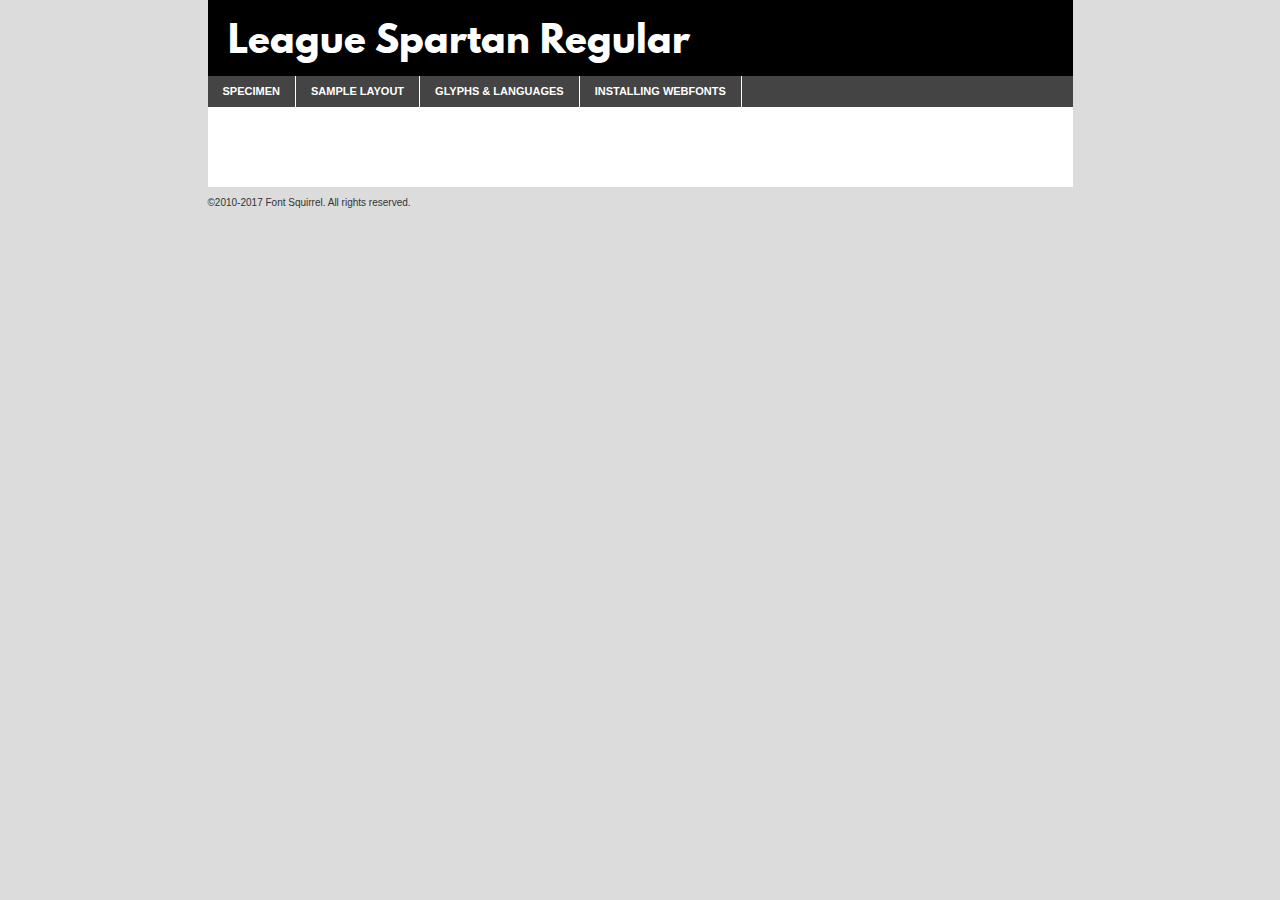
<file: css/Font/leaguespartan-bold-demo.html>
<!DOCTYPE html PUBLIC "-//W3C//DTD XHTML 1.0 Transitional//EN"
	"http://www.w3.org/TR/xhtml1/DTD/xhtml1-transitional.dtd">

<html xmlns="http://www.w3.org/1999/xhtml" xml:lang="en" lang="en">
<head>
	<meta http-equiv="Content-Type" content="text/html; charset=utf-8" />
	<script src="http://ajax.googleapis.com/ajax/libs/jquery/1.7.2/jquery.min.js" type="text/javascript" charset="utf-8"></script>
	<script type="text/javascript">
	(function($){$.fn.easyTabs=function(option){var param=jQuery.extend({fadeSpeed:"fast",defaultContent:1,activeClass:'active'},option);$(this).each(function(){var thisId="#"+this.id;if(param.defaultContent==''){param.defaultContent=1;}
	if(typeof param.defaultContent=="number")
	{var defaultTab=$(thisId+" .tabs li:eq("+(param.defaultContent-1)+") a").attr('href').substr(1);}else{var defaultTab=param.defaultContent;}
	$(thisId+" .tabs li a").each(function(){var tabToHide=$(this).attr('href').substr(1);$("#"+tabToHide).addClass('easytabs-tab-content');});hideAll();changeContent(defaultTab);function hideAll(){$(thisId+" .easytabs-tab-content").hide();}
	function changeContent(tabId){hideAll();$(thisId+" .tabs li").removeClass(param.activeClass);$(thisId+" .tabs li a[href=#"+tabId+"]").closest('li').addClass(param.activeClass);if(param.fadeSpeed!="none")
	{$(thisId+" #"+tabId).fadeIn(param.fadeSpeed);}else{$(thisId+" #"+tabId).show();}}
	$(thisId+" .tabs li").click(function(){var tabId=$(this).find('a').attr('href').substr(1);changeContent(tabId);return false;});});}})(jQuery);
	</script>
	<link rel="stylesheet" href="specimen_files/specimen_stylesheet.css" type="text/css" charset="utf-8" />
	<link rel="stylesheet" href="stylesheet.css" type="text/css" charset="utf-8" />

	<style type="text/css">
					body{
				font-family: 'league_spartanbold';
							}
		</style>

	<title>League Spartan Regular Specimen</title>
	
	
	<script type="text/javascript" charset="utf-8">
		$(document).ready(function() {
			$('#container').easyTabs({defaultContent:1});
		});
	</script>
</head>

<body>
<div id="container">
	<div id="header">
		League Spartan Regular	</div>
	<ul class="tabs">
		<li><a href="#specimen">Specimen</a></li>
		<li><a href="#layout">Sample Layout</a></li>
				<li><a href="#glyphs">Glyphs &amp; Languages</a></li>
		<li><a href="#installing">Installing Webfonts</a></li>
		
	</ul>
	
	<div id="main_content">

		
			<div id="specimen">
		
				<div class="section">
					<div class="grid12 firstcol">
						<div class="huge">AaBb</div>
					</div>
				</div>
		
				<div class="section">
					<div class="glyph_range">A&#x200B;B&#x200b;C&#x200b;D&#x200b;E&#x200b;F&#x200b;G&#x200b;H&#x200b;I&#x200b;J&#x200b;K&#x200b;L&#x200b;M&#x200b;N&#x200b;O&#x200b;P&#x200b;Q&#x200b;R&#x200b;S&#x200b;T&#x200b;U&#x200b;V&#x200b;W&#x200b;X&#x200b;Y&#x200b;Z&#x200b;a&#x200b;b&#x200b;c&#x200b;d&#x200b;e&#x200b;f&#x200b;g&#x200b;h&#x200b;i&#x200b;j&#x200b;k&#x200b;l&#x200b;m&#x200b;n&#x200b;o&#x200b;p&#x200b;q&#x200b;r&#x200b;s&#x200b;t&#x200b;u&#x200b;v&#x200b;w&#x200b;x&#x200b;y&#x200b;z&#x200b;1&#x200b;2&#x200b;3&#x200b;4&#x200b;5&#x200b;6&#x200b;7&#x200b;8&#x200b;9&#x200b;0&#x200b;&amp;&#x200b;.&#x200b;,&#x200b;?&#x200b;!&#x200b;&#64;&#x200b;(&#x200b;)&#x200b;#&#x200b;$&#x200b;%&#x200b;*&#x200b;+&#x200b;-&#x200b;=&#x200b;:&#x200b;;</div>
				</div>
				<div class="section">
					<div class="grid12 firstcol">
						<table class="sample_table">
							<tr><td>10</td><td class="size10">abcdefghijklmnopqrstuvwxyzABCDEFGHIJKLMNOPQRSTUVWXYZ0123456789abcdefghijklmnopqrstuvwxyzABCDEFGHIJKLMNOPQRSTUVWXYZ0123456789abcdefghijklmnopqrstuvwxyzABCDEFGHIJKLMNOPQRSTUVWXYZ</td></tr>
							<tr><td>11</td><td class="size11">abcdefghijklmnopqrstuvwxyzABCDEFGHIJKLMNOPQRSTUVWXYZ0123456789abcdefghijklmnopqrstuvwxyzABCDEFGHIJKLMNOPQRSTUVWXYZ0123456789abcdefghijklmnopqrstuvwxyzABCDEFGHIJKLMNOPQRSTUVWXYZ</td></tr>
							<tr><td>12</td><td class="size12">abcdefghijklmnopqrstuvwxyzABCDEFGHIJKLMNOPQRSTUVWXYZ0123456789abcdefghijklmnopqrstuvwxyzABCDEFGHIJKLMNOPQRSTUVWXYZ0123456789abcdefghijklmnopqrstuvwxyzABCDEFGHIJKLMNOPQRSTUVWXYZ</td></tr>
							<tr><td>13</td><td class="size13">abcdefghijklmnopqrstuvwxyzABCDEFGHIJKLMNOPQRSTUVWXYZ0123456789abcdefghijklmnopqrstuvwxyzABCDEFGHIJKLMNOPQRSTUVWXYZ0123456789abcdefghijklmnopqrstuvwxyzABCDEFGHIJKLMNOPQRSTUVWXYZ</td></tr>
							<tr><td>14</td><td class="size14">abcdefghijklmnopqrstuvwxyzABCDEFGHIJKLMNOPQRSTUVWXYZ0123456789abcdefghijklmnopqrstuvwxyzABCDEFGHIJKLMNOPQRSTUVWXYZ0123456789abcdefghijklmnopqrstuvwxyzABCDEFGHIJKLMNOPQRSTUVWXYZ</td></tr>
							<tr><td>16</td><td class="size16">abcdefghijklmnopqrstuvwxyzABCDEFGHIJKLMNOPQRSTUVWXYZ0123456789abcdefghijklmnopqrstuvwxyzABCDEFGHIJKLMNOPQRSTUVWXYZ</td></tr>
							<tr><td>18</td><td class="size18">abcdefghijklmnopqrstuvwxyzABCDEFGHIJKLMNOPQRSTUVWXYZ0123456789abcdefghijklmnopqrstuvwxyzABCDEFGHIJKLMNOPQRSTUVWXYZ</td></tr>
							<tr><td>20</td><td class="size20">abcdefghijklmnopqrstuvwxyzABCDEFGHIJKLMNOPQRSTUVWXYZ0123456789abcdefghijklmnopqrstuvwxyzABCDEFGHIJKLMNOPQRSTUVWXYZ</td></tr>
							<tr><td>24</td><td class="size24">abcdefghijklmnopqrstuvwxyzABCDEFGHIJKLMNOPQRSTUVWXYZ0123456789abcdefghijklmnopqrstuvwxyzABCDEFGHIJKLMNOPQRSTUVWXYZ</td></tr>
							<tr><td>30</td><td class="size30">abcdefghijklmnopqrstuvwxyzABCDEFGHIJKLMNOPQRSTUVWXYZ0123456789abcdefghijklmnopqrstuvwxyzABCDEFGHIJKLMNOPQRSTUVWXYZ</td></tr>
							<tr><td>36</td><td class="size36">abcdefghijklmnopqrstuvwxyzABCDEFGHIJKLMNOPQRSTUVWXYZ0123456789abcdefghijklmnopqrstuvwxyzABCDEFGHIJKLMNOPQRSTUVWXYZ</td></tr>
							<tr><td>48</td><td class="size48">abcdefghijklmnopqrstuvwxyzABCDEFGHIJKLMNOPQRSTUVWXYZ0123456789abcdefghijklmnopqrstuvwxyzABCDEFGHIJKLMNOPQRSTUVWXYZ</td></tr>
							<tr><td>60</td><td class="size60">abcdefghijklmnopqrstuvwxyzABCDEFGHIJKLMNOPQRSTUVWXYZ0123456789abcdefghijklmnopqrstuvwxyzABCDEFGHIJKLMNOPQRSTUVWXYZ</td></tr>
							<tr><td>72</td><td class="size72">abcdefghijklmnopqrstuvwxyzABCDEFGHIJKLMNOPQRSTUVWXYZ0123456789abcdefghijklmnopqrstuvwxyzABCDEFGHIJKLMNOPQRSTUVWXYZ</td></tr>
							<tr><td>90</td><td class="size90">abcdefghijklmnopqrstuvwxyzABCDEFGHIJKLMNOPQRSTUVWXYZ0123456789abcdefghijklmnopqrstuvwxyzABCDEFGHIJKLMNOPQRSTUVWXYZ</td></tr>
						</table>
				
					</div>
			
				</div>
		
		
		
								<div class="section" id="bodycomparison">


										<div id="xheight">
				<div class="fontbody">&#x25FC;&#x25FC;&#x25FC;&#x25FC;&#x25FC;&#x25FC;&#x25FC;&#x25FC;&#x25FC;&#x25FC;&#x25FC;&#x25FC;&#x25FC;&#x25FC;&#x25FC;&#x25FC;&#x25FC;&#x25FC;&#x25FC;&#x25FC;&#x25FC;&#x25FC;&#x25FC;&#x25FC;&#x25FC;&#x25FC;&#x25FC;&#x25FC;&#x25FC;&#x25FC;&#x25FC;&#x25FC;&#x25FC;&#x25FC;&#x25FC;&#x25FC;&#x25FC;&#x25FC;&#x25FC;&#x25FC;&#x25FC;&#x25FC;&#x25FC;&#x25FC;&#x25FC;&#x25FC;&#x25FC;&#x25FC;&#x25FC;&#x25FC;&#x25FC;&#x25FC;&#x25FC;&#x25FC;&#x25FC;&#x25FC;&#x25FC;&#x25FC;&#x25FC;&#x25FC;&#x25FC;&#x25FC;&#x25FC;&#x25FC;&#x25FC;&#x25FC;&#x25FC;&#x25FC;&#x25FC;&#x25FC;&#x25FC;&#x25FC;&#x25FC;&#x25FC;&#x25FC;&#x25FC;&#x25FC;&#x25FC;&#x25FC;&#x25FC;&#x25FC;&#x25FC;&#x25FC;&#x25FC;&#x25FC;&#x25FC;&#x25FC;&#x25FC;&#x25FC;&#x25FC;&#x25FC;&#x25FC;&#x25FC;&#x25FC;&#x25FC;&#x25FC;&#x25FC;&#x25FC;&#x25FC;body</div><div class="arialbody">body</div><div class="verdanabody">body</div><div class="georgiabody">body</div></div>
										<div class="fontbody" style="z-index:1">
											body<span>League Spartan Regular</span>
										</div>
										<div class="arialbody" style="z-index:1">
											body<span>Arial</span>
										</div>
										<div class="verdanabody" style="z-index:1">
											body<span>Verdana</span>
										</div>
										<div class="georgiabody" style="z-index:1">
											body<span>Georgia</span>
										</div>



								</div>
		
		
				<div class="section psample psample_row1" id="">
					
					<div class="grid2 firstcol">
						<p class="size10"><span>10.</span>Aenean lacinia bibendum nulla sed consectetur. Fusce dapibus, tellus ac cursus commodo, tortor mauris condimentum nibh, ut fermentum massa justo sit amet risus. Nullam id dolor id nibh ultricies vehicula ut id elit. Cum sociis natoque penatibus et magnis dis parturient montes, nascetur ridiculus mus. Nulla vitae elit libero, a pharetra augue.</p>
			
					</div>
					<div class="grid3">
						<p class="size11"><span>11.</span>Aenean lacinia bibendum nulla sed consectetur. Fusce dapibus, tellus ac cursus commodo, tortor mauris condimentum nibh, ut fermentum massa justo sit amet risus. Nullam id dolor id nibh ultricies vehicula ut id elit. Cum sociis natoque penatibus et magnis dis parturient montes, nascetur ridiculus mus. Nulla vitae elit libero, a pharetra augue.</p>
			
					</div>
					<div class="grid3">
						<p class="size12"><span>12.</span>Aenean lacinia bibendum nulla sed consectetur. Fusce dapibus, tellus ac cursus commodo, tortor mauris condimentum nibh, ut fermentum massa justo sit amet risus. Nullam id dolor id nibh ultricies vehicula ut id elit. Cum sociis natoque penatibus et magnis dis parturient montes, nascetur ridiculus mus. Nulla vitae elit libero, a pharetra augue.</p>
			
					</div>
					<div class="grid4">
						<p class="size13"><span>13.</span>Aenean lacinia bibendum nulla sed consectetur. Fusce dapibus, tellus ac cursus commodo, tortor mauris condimentum nibh, ut fermentum massa justo sit amet risus. Nullam id dolor id nibh ultricies vehicula ut id elit. Cum sociis natoque penatibus et magnis dis parturient montes, nascetur ridiculus mus. Nulla vitae elit libero, a pharetra augue.</p>
			
					</div>
					<div class="white_blend"></div>
					
				</div>
				<div class="section psample psample_row2" id="">
					<div class="grid3 firstcol">
						<p class="size14"><span>14.</span>Aenean lacinia bibendum nulla sed consectetur. Fusce dapibus, tellus ac cursus commodo, tortor mauris condimentum nibh, ut fermentum massa justo sit amet risus. Nullam id dolor id nibh ultricies vehicula ut id elit. Cum sociis natoque penatibus et magnis dis parturient montes, nascetur ridiculus mus. Nulla vitae elit libero, a pharetra augue.</p>
			
					</div>
					<div class="grid4">
						<p class="size16"><span>16.</span>Aenean lacinia bibendum nulla sed consectetur. Fusce dapibus, tellus ac cursus commodo, tortor mauris condimentum nibh, ut fermentum massa justo sit amet risus. Nullam id dolor id nibh ultricies vehicula ut id elit. Cum sociis natoque penatibus et magnis dis parturient montes, nascetur ridiculus mus. Nulla vitae elit libero, a pharetra augue.</p>
			
					</div>
					<div class="grid5">
						<p class="size18"><span>18.</span>Aenean lacinia bibendum nulla sed consectetur. Fusce dapibus, tellus ac cursus commodo, tortor mauris condimentum nibh, ut fermentum massa justo sit amet risus. Nullam id dolor id nibh ultricies vehicula ut id elit. Cum sociis natoque penatibus et magnis dis parturient montes, nascetur ridiculus mus. Nulla vitae elit libero, a pharetra augue.</p>
			
					</div>

					<div class="white_blend"></div>

				</div>
				
				<div class="section psample psample_row3" id="">
					<div class="grid5 firstcol">
						<p class="size20"><span>20.</span>Aenean lacinia bibendum nulla sed consectetur. Fusce dapibus, tellus ac cursus commodo, tortor mauris condimentum nibh, ut fermentum massa justo sit amet risus. Nullam id dolor id nibh ultricies vehicula ut id elit. Cum sociis natoque penatibus et magnis dis parturient montes, nascetur ridiculus mus. Nulla vitae elit libero, a pharetra augue.</p>
					</div>
					<div class="grid7">
						<p class="size24"><span>24.</span>Aenean lacinia bibendum nulla sed consectetur. Fusce dapibus, tellus ac cursus commodo, tortor mauris condimentum nibh, ut fermentum massa justo sit amet risus. Nullam id dolor id nibh ultricies vehicula ut id elit. Cum sociis natoque penatibus et magnis dis parturient montes, nascetur ridiculus mus. Nulla vitae elit libero, a pharetra augue.</p>
					</div>
					
					<div class="white_blend"></div>
					
				</div>
				
				<div class="section psample psample_row4" id="">
					<div class="grid12 firstcol">
						<p class="size30"><span>30.</span>Aenean lacinia bibendum nulla sed consectetur. Fusce dapibus, tellus ac cursus commodo, tortor mauris condimentum nibh, ut fermentum massa justo sit amet risus. Nullam id dolor id nibh ultricies vehicula ut id elit. Cum sociis natoque penatibus et magnis dis parturient montes, nascetur ridiculus mus. Nulla vitae elit libero, a pharetra augue.</p>
					</div>
					<div class="white_blend"></div>
					
				</div>
				
				
				
				<div class="section psample psample_row1 fullreverse">
					<div class="grid2 firstcol">
						<p class="size10"><span>10.</span>Aenean lacinia bibendum nulla sed consectetur. Fusce dapibus, tellus ac cursus commodo, tortor mauris condimentum nibh, ut fermentum massa justo sit amet risus. Nullam id dolor id nibh ultricies vehicula ut id elit. Cum sociis natoque penatibus et magnis dis parturient montes, nascetur ridiculus mus. Nulla vitae elit libero, a pharetra augue.</p>
			
					</div>
					<div class="grid3">
						<p class="size11"><span>11.</span>Aenean lacinia bibendum nulla sed consectetur. Fusce dapibus, tellus ac cursus commodo, tortor mauris condimentum nibh, ut fermentum massa justo sit amet risus. Nullam id dolor id nibh ultricies vehicula ut id elit. Cum sociis natoque penatibus et magnis dis parturient montes, nascetur ridiculus mus. Nulla vitae elit libero, a pharetra augue.</p>
			
					</div>
					<div class="grid3">
						<p class="size12"><span>12.</span>Aenean lacinia bibendum nulla sed consectetur. Fusce dapibus, tellus ac cursus commodo, tortor mauris condimentum nibh, ut fermentum massa justo sit amet risus. Nullam id dolor id nibh ultricies vehicula ut id elit. Cum sociis natoque penatibus et magnis dis parturient montes, nascetur ridiculus mus. Nulla vitae elit libero, a pharetra augue.</p>
			
					</div>
					<div class="grid4">
						<p class="size13"><span>13.</span>Aenean lacinia bibendum nulla sed consectetur. Fusce dapibus, tellus ac cursus commodo, tortor mauris condimentum nibh, ut fermentum massa justo sit amet risus. Nullam id dolor id nibh ultricies vehicula ut id elit. Cum sociis natoque penatibus et magnis dis parturient montes, nascetur ridiculus mus. Nulla vitae elit libero, a pharetra augue.</p>
			
					</div>
					<div class="black_blend"></div>
					
				</div>
				
				<div class="section psample psample_row2 fullreverse">
					<div class="grid3 firstcol">
						<p class="size14"><span>14.</span>Aenean lacinia bibendum nulla sed consectetur. Fusce dapibus, tellus ac cursus commodo, tortor mauris condimentum nibh, ut fermentum massa justo sit amet risus. Nullam id dolor id nibh ultricies vehicula ut id elit. Cum sociis natoque penatibus et magnis dis parturient montes, nascetur ridiculus mus. Nulla vitae elit libero, a pharetra augue.</p>
			
					</div>
					<div class="grid4">
						<p class="size16"><span>16.</span>Aenean lacinia bibendum nulla sed consectetur. Fusce dapibus, tellus ac cursus commodo, tortor mauris condimentum nibh, ut fermentum massa justo sit amet risus. Nullam id dolor id nibh ultricies vehicula ut id elit. Cum sociis natoque penatibus et magnis dis parturient montes, nascetur ridiculus mus. Nulla vitae elit libero, a pharetra augue.</p>
			
					</div>
					<div class="grid5">
						<p class="size18"><span>18.</span>Aenean lacinia bibendum nulla sed consectetur. Fusce dapibus, tellus ac cursus commodo, tortor mauris condimentum nibh, ut fermentum massa justo sit amet risus. Nullam id dolor id nibh ultricies vehicula ut id elit. Cum sociis natoque penatibus et magnis dis parturient montes, nascetur ridiculus mus. Nulla vitae elit libero, a pharetra augue.</p>
			
					</div>
					<div class="black_blend"></div>

				</div>
				
				<div class="section psample fullreverse psample_row3" id="">
					<div class="grid5 firstcol">
						<p class="size20"><span>20.</span>Aenean lacinia bibendum nulla sed consectetur. Fusce dapibus, tellus ac cursus commodo, tortor mauris condimentum nibh, ut fermentum massa justo sit amet risus. Nullam id dolor id nibh ultricies vehicula ut id elit. Cum sociis natoque penatibus et magnis dis parturient montes, nascetur ridiculus mus. Nulla vitae elit libero, a pharetra augue.</p>
					</div>
					<div class="grid7">
						<p class="size24"><span>24.</span>Aenean lacinia bibendum nulla sed consectetur. Fusce dapibus, tellus ac cursus commodo, tortor mauris condimentum nibh, ut fermentum massa justo sit amet risus. Nullam id dolor id nibh ultricies vehicula ut id elit. Cum sociis natoque penatibus et magnis dis parturient montes, nascetur ridiculus mus. Nulla vitae elit libero, a pharetra augue.</p>
					</div>
					
					<div class="black_blend"></div>
					
				</div>
				
				<div class="section psample fullreverse psample_row4" id="" style="border-bottom: 20px #000 solid;">
					<div class="grid12 firstcol">
						<p class="size30"><span>30.</span>Aenean lacinia bibendum nulla sed consectetur. Fusce dapibus, tellus ac cursus commodo, tortor mauris condimentum nibh, ut fermentum massa justo sit amet risus. Nullam id dolor id nibh ultricies vehicula ut id elit. Cum sociis natoque penatibus et magnis dis parturient montes, nascetur ridiculus mus. Nulla vitae elit libero, a pharetra augue.</p>
					</div>
					<div class="black_blend"></div>
					
				</div>
				
				
				
				
			</div>
			
			<div id="layout">
				
				<div class="section">
					
					<div class="grid12 firstcol">
						<h1>Lorem Ipsum Dolor</h1>
						<h2>Etiam porta sem malesuada magna mollis euismod</h2>
						
						<p class="byline">By <a href="#link">Aenean Lacinia</a></p>
					</div>
				</div>
				<div class="section">
					<div class="grid8 firstcol">
						<p class="large">Donec sed odio dui. Morbi leo risus, porta ac consectetur ac, vestibulum at eros. Fusce dapibus, tellus ac cursus commodo, tortor mauris condimentum nibh, ut fermentum massa justo sit amet risus. </p>

						
						<h3>Pellentesque ornare sem</h3>

						<p>Maecenas sed diam eget risus varius blandit sit amet non magna. Maecenas faucibus mollis interdum. Donec ullamcorper nulla non metus auctor fringilla. Nullam id dolor id nibh ultricies vehicula ut id elit. Nullam id dolor id nibh ultricies vehicula ut id elit. </p>

						<p>Aenean eu leo quam. Pellentesque ornare sem lacinia quam venenatis vestibulum. Lorem ipsum dolor sit amet, consectetur adipiscing elit. Cum sociis natoque penatibus et magnis dis parturient montes, nascetur ridiculus mus. </p>

						<p>Nulla vitae elit libero, a pharetra augue. Praesent commodo cursus magna, vel scelerisque nisl consectetur et. Aenean lacinia bibendum nulla sed consectetur. </p>

						<p>Nullam quis risus eget urna mollis ornare vel eu leo. Nullam quis risus eget urna mollis ornare vel eu leo. Maecenas sed diam eget risus varius blandit sit amet non magna. Donec ullamcorper nulla non metus auctor fringilla. </p>

						<h3>Cras mattis consectetur</h3>

						<p>Aenean eu leo quam. Pellentesque ornare sem lacinia quam venenatis vestibulum. Aenean lacinia bibendum nulla sed consectetur. Integer posuere erat a ante venenatis dapibus posuere velit aliquet. Cras mattis consectetur purus sit amet fermentum. </p>

						<p>Nullam id dolor id nibh ultricies vehicula ut id elit. Nullam quis risus eget urna mollis ornare vel eu leo. Cras mattis consectetur purus sit amet fermentum.</p>
					</div>
					
					<div class="grid4 sidebar">
						
						<div class="box reverse">
							<p class="last">Nullam quis risus eget urna mollis ornare vel eu leo. Donec ullamcorper nulla non metus auctor fringilla. Cras mattis consectetur purus sit amet fermentum. Sed posuere consectetur est at lobortis. Lorem ipsum dolor sit amet, consectetur adipiscing elit. </p>
						</div>
						
						<p class="caption">Maecenas sed diam eget risus varius.</p>

						<p>Vestibulum id ligula porta felis euismod semper. Integer posuere erat a ante venenatis dapibus posuere velit aliquet. Vestibulum id ligula porta felis euismod semper. Sed posuere consectetur est at lobortis. Maecenas sed diam eget risus varius blandit sit amet non magna. Fusce dapibus, tellus ac cursus commodo, tortor mauris condimentum nibh, ut fermentum massa justo sit amet risus. </p>

					

						<p>Duis mollis, est non commodo luctus, nisi erat porttitor ligula, eget lacinia odio sem nec elit. Aenean lacinia bibendum nulla sed consectetur. Vivamus sagittis lacus vel augue laoreet rutrum faucibus dolor auctor. Aenean lacinia bibendum nulla sed consectetur. Nullam quis risus eget urna mollis ornare vel eu leo. </p>

						<p>Praesent commodo cursus magna, vel scelerisque nisl consectetur et. Donec ullamcorper nulla non metus auctor fringilla. Maecenas faucibus mollis interdum. Fusce dapibus, tellus ac cursus commodo, tortor mauris condimentum nibh, ut fermentum massa justo sit amet risus. </p>

					</div>
				</div>
				
			</div>


			



		<div id="glyphs">
			<div class="section">
				<div class="grid12 firstcol">
			
				<h1>Language Support</h1>
				<p>The subset of League Spartan Regular in this kit supports the following languages:<br />
			
					Albanian, Basque, Breton, Chamorro, Danish, Dutch, English, Faroese, Finnish, French, Frisian, Galician, German, Icelandic, Italian, Malagasy, Norwegian, Portuguese, Spanish, Alsatian, Aragonese, Arapaho, Arrernte, Asturian, Aymara, Bislama, Cebuano, Corsican, Fijian, French_creole, Genoese, Gilbertese, Greenlandic, Haitian_creole, Hiligaynon, Hmong, Hopi, Ibanag, Iloko_ilokano, Indonesian, Interglossa_glosa, Interlingua, Irish_gaelic, Jerriais, Lojban, Lombard, Luxembourgeois, Manx, Mohawk, Norfolk_pitcairnese, Occitan, Oromo, Pangasinan, Papiamento, Piedmontese, Potawatomi, Rhaeto-romance, Romansh, Rotokas, Sami_lule, Samoan, Sardinian, Scots_gaelic, Seychelles_creole, Shona, Sicilian, Somali, Southern_ndebele, Swahili, Swati_swazi, Tagalog_filipino_pilipino, Tetum, Tok_pisin, Uyghur_latinized, Volapuk, Walloon, Warlpiri, Xhosa, Yapese, Zulu, Latinbasic, Ubasic, Demo				</p>
				<h1>Glyph Chart</h1>
				<p>The subset of League Spartan Regular in this kit includes all the glyphs listed below. Unicode entities are included above each glyph to help you insert individual characters into your layout.</p>
				<div id="glyph_chart">
			
																				 <div><p>&amp;#32;</p>&#32;</div>
																				 <div><p>&amp;#33;</p>&#33;</div>
																				 <div><p>&amp;#34;</p>&#34;</div>
																				 <div><p>&amp;#35;</p>&#35;</div>
																				 <div><p>&amp;#36;</p>&#36;</div>
																				 <div><p>&amp;#37;</p>&#37;</div>
																				 <div><p>&amp;#38;</p>&#38;</div>
																				 <div><p>&amp;#39;</p>&#39;</div>
																				 <div><p>&amp;#40;</p>&#40;</div>
																				 <div><p>&amp;#41;</p>&#41;</div>
																				 <div><p>&amp;#42;</p>&#42;</div>
																				 <div><p>&amp;#43;</p>&#43;</div>
																				 <div><p>&amp;#44;</p>&#44;</div>
																				 <div><p>&amp;#45;</p>&#45;</div>
																				 <div><p>&amp;#46;</p>&#46;</div>
																				 <div><p>&amp;#47;</p>&#47;</div>
																				 <div><p>&amp;#48;</p>&#48;</div>
																				 <div><p>&amp;#49;</p>&#49;</div>
																				 <div><p>&amp;#50;</p>&#50;</div>
																				 <div><p>&amp;#51;</p>&#51;</div>
																				 <div><p>&amp;#52;</p>&#52;</div>
																				 <div><p>&amp;#53;</p>&#53;</div>
																				 <div><p>&amp;#54;</p>&#54;</div>
																				 <div><p>&amp;#55;</p>&#55;</div>
																				 <div><p>&amp;#56;</p>&#56;</div>
																				 <div><p>&amp;#57;</p>&#57;</div>
																				 <div><p>&amp;#58;</p>&#58;</div>
																				 <div><p>&amp;#59;</p>&#59;</div>
																				 <div><p>&amp;#60;</p>&#60;</div>
																				 <div><p>&amp;#61;</p>&#61;</div>
																				 <div><p>&amp;#62;</p>&#62;</div>
																				 <div><p>&amp;#63;</p>&#63;</div>
																				 <div><p>&amp;#64;</p>&#64;</div>
																				 <div><p>&amp;#65;</p>&#65;</div>
																				 <div><p>&amp;#66;</p>&#66;</div>
																				 <div><p>&amp;#67;</p>&#67;</div>
																				 <div><p>&amp;#68;</p>&#68;</div>
																				 <div><p>&amp;#69;</p>&#69;</div>
																				 <div><p>&amp;#70;</p>&#70;</div>
																				 <div><p>&amp;#71;</p>&#71;</div>
																				 <div><p>&amp;#72;</p>&#72;</div>
																				 <div><p>&amp;#73;</p>&#73;</div>
																				 <div><p>&amp;#74;</p>&#74;</div>
																				 <div><p>&amp;#75;</p>&#75;</div>
																				 <div><p>&amp;#76;</p>&#76;</div>
																				 <div><p>&amp;#77;</p>&#77;</div>
																				 <div><p>&amp;#78;</p>&#78;</div>
																				 <div><p>&amp;#79;</p>&#79;</div>
																				 <div><p>&amp;#80;</p>&#80;</div>
																				 <div><p>&amp;#81;</p>&#81;</div>
																				 <div><p>&amp;#82;</p>&#82;</div>
																				 <div><p>&amp;#83;</p>&#83;</div>
																				 <div><p>&amp;#84;</p>&#84;</div>
																				 <div><p>&amp;#85;</p>&#85;</div>
																				 <div><p>&amp;#86;</p>&#86;</div>
																				 <div><p>&amp;#87;</p>&#87;</div>
																				 <div><p>&amp;#88;</p>&#88;</div>
																				 <div><p>&amp;#89;</p>&#89;</div>
																				 <div><p>&amp;#90;</p>&#90;</div>
																				 <div><p>&amp;#91;</p>&#91;</div>
																				 <div><p>&amp;#92;</p>&#92;</div>
																				 <div><p>&amp;#93;</p>&#93;</div>
																				 <div><p>&amp;#94;</p>&#94;</div>
																				 <div><p>&amp;#95;</p>&#95;</div>
																				 <div><p>&amp;#96;</p>&#96;</div>
																				 <div><p>&amp;#97;</p>&#97;</div>
																				 <div><p>&amp;#98;</p>&#98;</div>
																				 <div><p>&amp;#99;</p>&#99;</div>
																				 <div><p>&amp;#100;</p>&#100;</div>
																				 <div><p>&amp;#101;</p>&#101;</div>
																				 <div><p>&amp;#102;</p>&#102;</div>
																				 <div><p>&amp;#103;</p>&#103;</div>
																				 <div><p>&amp;#104;</p>&#104;</div>
																				 <div><p>&amp;#105;</p>&#105;</div>
																				 <div><p>&amp;#106;</p>&#106;</div>
																				 <div><p>&amp;#107;</p>&#107;</div>
																				 <div><p>&amp;#108;</p>&#108;</div>
																				 <div><p>&amp;#109;</p>&#109;</div>
																				 <div><p>&amp;#110;</p>&#110;</div>
																				 <div><p>&amp;#111;</p>&#111;</div>
																				 <div><p>&amp;#112;</p>&#112;</div>
																				 <div><p>&amp;#113;</p>&#113;</div>
																				 <div><p>&amp;#114;</p>&#114;</div>
																				 <div><p>&amp;#115;</p>&#115;</div>
																				 <div><p>&amp;#116;</p>&#116;</div>
																				 <div><p>&amp;#117;</p>&#117;</div>
																				 <div><p>&amp;#118;</p>&#118;</div>
																				 <div><p>&amp;#119;</p>&#119;</div>
																				 <div><p>&amp;#120;</p>&#120;</div>
																				 <div><p>&amp;#121;</p>&#121;</div>
																				 <div><p>&amp;#122;</p>&#122;</div>
																				 <div><p>&amp;#123;</p>&#123;</div>
																				 <div><p>&amp;#124;</p>&#124;</div>
																				 <div><p>&amp;#125;</p>&#125;</div>
																				 <div><p>&amp;#126;</p>&#126;</div>
																				 <div><p>&amp;#160;</p>&#160;</div>
																				 <div><p>&amp;#161;</p>&#161;</div>
																				 <div><p>&amp;#162;</p>&#162;</div>
																				 <div><p>&amp;#163;</p>&#163;</div>
																				 <div><p>&amp;#165;</p>&#165;</div>
																				 <div><p>&amp;#166;</p>&#166;</div>
																				 <div><p>&amp;#167;</p>&#167;</div>
																				 <div><p>&amp;#168;</p>&#168;</div>
																				 <div><p>&amp;#169;</p>&#169;</div>
																				 <div><p>&amp;#170;</p>&#170;</div>
																				 <div><p>&amp;#171;</p>&#171;</div>
																				 <div><p>&amp;#173;</p>&#173;</div>
																				 <div><p>&amp;#174;</p>&#174;</div>
																				 <div><p>&amp;#175;</p>&#175;</div>
																				 <div><p>&amp;#176;</p>&#176;</div>
																				 <div><p>&amp;#177;</p>&#177;</div>
																				 <div><p>&amp;#178;</p>&#178;</div>
																				 <div><p>&amp;#179;</p>&#179;</div>
																				 <div><p>&amp;#180;</p>&#180;</div>
																				 <div><p>&amp;#182;</p>&#182;</div>
																				 <div><p>&amp;#183;</p>&#183;</div>
																				 <div><p>&amp;#184;</p>&#184;</div>
																				 <div><p>&amp;#185;</p>&#185;</div>
																				 <div><p>&amp;#186;</p>&#186;</div>
																				 <div><p>&amp;#187;</p>&#187;</div>
																				 <div><p>&amp;#188;</p>&#188;</div>
																				 <div><p>&amp;#189;</p>&#189;</div>
																				 <div><p>&amp;#190;</p>&#190;</div>
																				 <div><p>&amp;#191;</p>&#191;</div>
																				 <div><p>&amp;#192;</p>&#192;</div>
																				 <div><p>&amp;#193;</p>&#193;</div>
																				 <div><p>&amp;#194;</p>&#194;</div>
																				 <div><p>&amp;#195;</p>&#195;</div>
																				 <div><p>&amp;#196;</p>&#196;</div>
																				 <div><p>&amp;#197;</p>&#197;</div>
																				 <div><p>&amp;#198;</p>&#198;</div>
																				 <div><p>&amp;#199;</p>&#199;</div>
																				 <div><p>&amp;#200;</p>&#200;</div>
																				 <div><p>&amp;#201;</p>&#201;</div>
																				 <div><p>&amp;#202;</p>&#202;</div>
																				 <div><p>&amp;#203;</p>&#203;</div>
																				 <div><p>&amp;#204;</p>&#204;</div>
																				 <div><p>&amp;#205;</p>&#205;</div>
																				 <div><p>&amp;#206;</p>&#206;</div>
																				 <div><p>&amp;#207;</p>&#207;</div>
																				 <div><p>&amp;#208;</p>&#208;</div>
																				 <div><p>&amp;#209;</p>&#209;</div>
																				 <div><p>&amp;#210;</p>&#210;</div>
																				 <div><p>&amp;#211;</p>&#211;</div>
																				 <div><p>&amp;#212;</p>&#212;</div>
																				 <div><p>&amp;#213;</p>&#213;</div>
																				 <div><p>&amp;#214;</p>&#214;</div>
																				 <div><p>&amp;#215;</p>&#215;</div>
																				 <div><p>&amp;#216;</p>&#216;</div>
																				 <div><p>&amp;#217;</p>&#217;</div>
																				 <div><p>&amp;#218;</p>&#218;</div>
																				 <div><p>&amp;#219;</p>&#219;</div>
																				 <div><p>&amp;#220;</p>&#220;</div>
																				 <div><p>&amp;#221;</p>&#221;</div>
																				 <div><p>&amp;#222;</p>&#222;</div>
																				 <div><p>&amp;#223;</p>&#223;</div>
																				 <div><p>&amp;#224;</p>&#224;</div>
																				 <div><p>&amp;#225;</p>&#225;</div>
																				 <div><p>&amp;#226;</p>&#226;</div>
																				 <div><p>&amp;#227;</p>&#227;</div>
																				 <div><p>&amp;#228;</p>&#228;</div>
																				 <div><p>&amp;#229;</p>&#229;</div>
																				 <div><p>&amp;#230;</p>&#230;</div>
																				 <div><p>&amp;#231;</p>&#231;</div>
																				 <div><p>&amp;#232;</p>&#232;</div>
																				 <div><p>&amp;#233;</p>&#233;</div>
																				 <div><p>&amp;#234;</p>&#234;</div>
																				 <div><p>&amp;#235;</p>&#235;</div>
																				 <div><p>&amp;#236;</p>&#236;</div>
																				 <div><p>&amp;#237;</p>&#237;</div>
																				 <div><p>&amp;#238;</p>&#238;</div>
																				 <div><p>&amp;#239;</p>&#239;</div>
																				 <div><p>&amp;#240;</p>&#240;</div>
																				 <div><p>&amp;#241;</p>&#241;</div>
																				 <div><p>&amp;#242;</p>&#242;</div>
																				 <div><p>&amp;#243;</p>&#243;</div>
																				 <div><p>&amp;#244;</p>&#244;</div>
																				 <div><p>&amp;#245;</p>&#245;</div>
																				 <div><p>&amp;#246;</p>&#246;</div>
																				 <div><p>&amp;#247;</p>&#247;</div>
																				 <div><p>&amp;#248;</p>&#248;</div>
																				 <div><p>&amp;#249;</p>&#249;</div>
																				 <div><p>&amp;#250;</p>&#250;</div>
																				 <div><p>&amp;#251;</p>&#251;</div>
																				 <div><p>&amp;#252;</p>&#252;</div>
																				 <div><p>&amp;#253;</p>&#253;</div>
																				 <div><p>&amp;#254;</p>&#254;</div>
																				 <div><p>&amp;#255;</p>&#255;</div>
																				 <div><p>&amp;#338;</p>&#338;</div>
																				 <div><p>&amp;#339;</p>&#339;</div>
																				 <div><p>&amp;#376;</p>&#376;</div>
																				 <div><p>&amp;#710;</p>&#710;</div>
																				 <div><p>&amp;#732;</p>&#732;</div>
																				 <div><p>&amp;#8192;</p>&#8192;</div>
																				 <div><p>&amp;#8193;</p>&#8193;</div>
																				 <div><p>&amp;#8194;</p>&#8194;</div>
																				 <div><p>&amp;#8195;</p>&#8195;</div>
																				 <div><p>&amp;#8196;</p>&#8196;</div>
																				 <div><p>&amp;#8197;</p>&#8197;</div>
																				 <div><p>&amp;#8198;</p>&#8198;</div>
																				 <div><p>&amp;#8199;</p>&#8199;</div>
																				 <div><p>&amp;#8200;</p>&#8200;</div>
																				 <div><p>&amp;#8201;</p>&#8201;</div>
																				 <div><p>&amp;#8202;</p>&#8202;</div>
																				 <div><p>&amp;#8208;</p>&#8208;</div>
																				 <div><p>&amp;#8209;</p>&#8209;</div>
																				 <div><p>&amp;#8210;</p>&#8210;</div>
																				 <div><p>&amp;#8211;</p>&#8211;</div>
																				 <div><p>&amp;#8212;</p>&#8212;</div>
																				 <div><p>&amp;#8216;</p>&#8216;</div>
																				 <div><p>&amp;#8217;</p>&#8217;</div>
																				 <div><p>&amp;#8218;</p>&#8218;</div>
																				 <div><p>&amp;#8220;</p>&#8220;</div>
																				 <div><p>&amp;#8221;</p>&#8221;</div>
																				 <div><p>&amp;#8222;</p>&#8222;</div>
																				 <div><p>&amp;#8226;</p>&#8226;</div>
																				 <div><p>&amp;#8230;</p>&#8230;</div>
																				 <div><p>&amp;#8239;</p>&#8239;</div>
																				 <div><p>&amp;#8249;</p>&#8249;</div>
																				 <div><p>&amp;#8250;</p>&#8250;</div>
																				 <div><p>&amp;#8287;</p>&#8287;</div>
																				 <div><p>&amp;#8364;</p>&#8364;</div>
																				 <div><p>&amp;#8482;</p>&#8482;</div>
																				 <div><p>&amp;#9724;</p>&#9724;</div>
																				 <div><p>&amp;#64257;</p>&#64257;</div>
																				 <div><p>&amp;#64258;</p>&#64258;</div>
																				 <div><p>&amp;#64259;</p>&#64259;</div>
																				 <div><p>&amp;#64260;</p>&#64260;</div>
																																																</div>	
				</div>
		
		
			</div>
		</div>
		
		
		<div id="specs">
			
		</div>
	
		<div id="installing">
			<div class="section">
				<div class="grid7 firstcol">
					<h1>Installing Webfonts</h1>
					
					<p>Webfonts are supported by all major browser platforms but not all in the same way. There are currently four different font formats that must be included in order to target all browsers. This includes TTF, WOFF, EOT and SVG.</p>
					
					<h2>1. Upload your webfonts</h2>
					<p>You must upload your webfont kit to your website. They should be in or near the same directory as your CSS files.</p>
					
					<h2>2. Include the webfont stylesheet</h2>
					<p>A special CSS @font-face declaration helps the various browsers select the appropriate font it needs without causing you a bunch of headaches. Learn more about this syntax by reading the <a href="https://www.fontspring.com/blog/further-hardening-of-the-bulletproof-syntax">Fontspring blog post</a> about it. The code for it is as follows:</p>


<code>
@font-face{ 
	font-family: 'MyWebFont';
	src: url('WebFont.eot');
	src: url('WebFont.eot?#iefix') format('embedded-opentype'),
	     url('WebFont.woff') format('woff'),
	     url('WebFont.ttf') format('truetype'),
	     url('WebFont.svg#webfont') format('svg');
}
</code>

	<p>We've already gone ahead and generated the code for you. All you have to do is link to the stylesheet in your HTML, like this:</p>
	<code>&lt;link rel=&quot;stylesheet&quot; href=&quot;stylesheet.css&quot; type=&quot;text/css&quot; charset=&quot;utf-8&quot; /&gt;</code>

					<h2>3. Modify your own stylesheet</h2>
					<p>To take advantage of your new fonts, you must tell your stylesheet to use them. Look at the original @font-face declaration above and find the property called "font-family." The name linked there will be what you use to reference the font. Prepend that webfont name to the font stack in the "font-family" property, inside the selector you want to change. For example:</p>
<code>p { font-family: 'WebFont', Arial, sans-serif; }</code>

<h2>4. Test</h2>
<p>Getting webfonts to work cross-browser <em>can</em> be tricky. Use the information in the sidebar to help you if you find that fonts aren't loading in a particular browser.</p>
				</div>
				
				<div class="grid5 sidebar">
					<div class="box">
						<h2>Troubleshooting<br />Font-Face Problems</h2>
						<p>Having trouble getting your webfonts to load in your new website? Here are some tips to sort out what might be the problem.</p>

						<h3>Fonts not showing in any browser</h3>

						<p>This sounds like you need to work on the plumbing. You either did not upload the fonts to the correct directory, or you did not link the fonts properly in the CSS. If you've confirmed that all this is correct and you still have a problem, take a look at your .htaccess file and see if requests are getting intercepted.</p>

						<h3>Fonts not loading in iPhone or iPad</h3>

						<p>The most common problem here is that you are serving the fonts from an IIS server. IIS refuses to serve files that have unknown MIME types. If that is the case, you must set the MIME type for SVG to "image/svg+xml" in the server settings. Follow these instructions from Microsoft if you need help.</p>

						<h3>Fonts not loading in Firefox</h3>

						<p>The primary reason for this failure? You are still using a version Firefox older than 3.5. So upgrade already! If that isn't it, then you are very likely serving fonts from a different domain. Firefox requires that all font assets be served from the same domain. Lastly it is possible that you need to add WOFF to your list of MIME types (if you are serving via IIS.)</p>

						<h3>Fonts not loading in IE</h3>

						<p>Are you looking at Internet Explorer on an actual Windows machine or are you cheating by using a service like Adobe BrowserLab? Many of these screenshot services do not render @font-face for IE. Best to test it on a real machine.</p>

						<h3>Fonts not loading in IE9</h3>

						<p>IE9, like Firefox, requires that fonts be served from the same domain as the website. Make sure that is the case.</p>
					</div>
				</div>
			</div>
			
		</div>
	
	</div>
	<div id="footer">
		<p>&copy;2010-2017 Font Squirrel. All rights reserved.</p>
	</div>
</div>
</body>
</html>
</file>
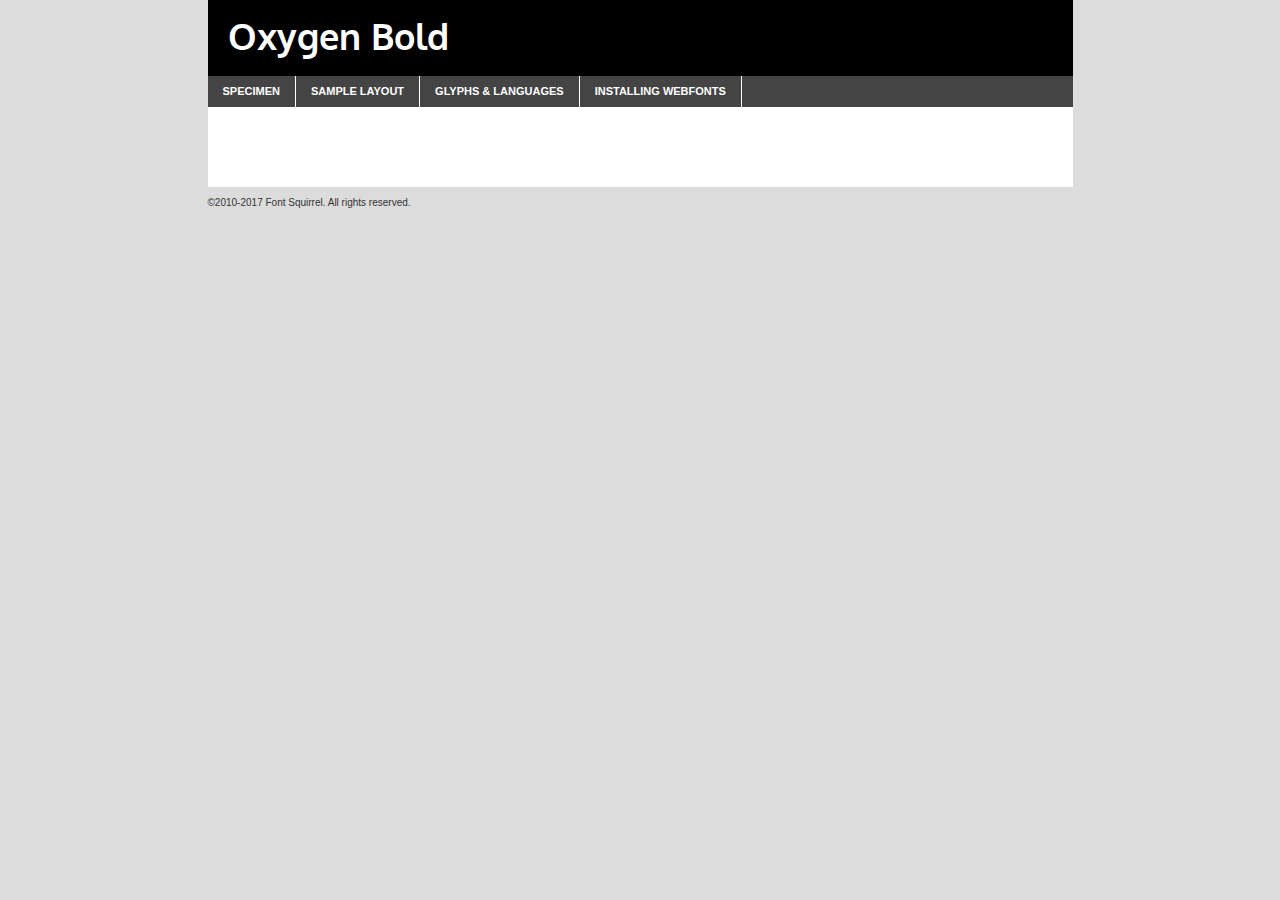
<file: css/Font/oxygen-bold-demo.html>
<!DOCTYPE html PUBLIC "-//W3C//DTD XHTML 1.0 Transitional//EN"
	"http://www.w3.org/TR/xhtml1/DTD/xhtml1-transitional.dtd">

<html xmlns="http://www.w3.org/1999/xhtml" xml:lang="en" lang="en">
<head>
	<meta http-equiv="Content-Type" content="text/html; charset=utf-8" />
	<script src="http://ajax.googleapis.com/ajax/libs/jquery/1.7.2/jquery.min.js" type="text/javascript" charset="utf-8"></script>
	<script type="text/javascript">
	(function($){$.fn.easyTabs=function(option){var param=jQuery.extend({fadeSpeed:"fast",defaultContent:1,activeClass:'active'},option);$(this).each(function(){var thisId="#"+this.id;if(param.defaultContent==''){param.defaultContent=1;}
	if(typeof param.defaultContent=="number")
	{var defaultTab=$(thisId+" .tabs li:eq("+(param.defaultContent-1)+") a").attr('href').substr(1);}else{var defaultTab=param.defaultContent;}
	$(thisId+" .tabs li a").each(function(){var tabToHide=$(this).attr('href').substr(1);$("#"+tabToHide).addClass('easytabs-tab-content');});hideAll();changeContent(defaultTab);function hideAll(){$(thisId+" .easytabs-tab-content").hide();}
	function changeContent(tabId){hideAll();$(thisId+" .tabs li").removeClass(param.activeClass);$(thisId+" .tabs li a[href=#"+tabId+"]").closest('li').addClass(param.activeClass);if(param.fadeSpeed!="none")
	{$(thisId+" #"+tabId).fadeIn(param.fadeSpeed);}else{$(thisId+" #"+tabId).show();}}
	$(thisId+" .tabs li").click(function(){var tabId=$(this).find('a').attr('href').substr(1);changeContent(tabId);return false;});});}})(jQuery);
	</script>
	<link rel="stylesheet" href="specimen_files/specimen_stylesheet.css" type="text/css" charset="utf-8" />
	<link rel="stylesheet" href="stylesheet.css" type="text/css" charset="utf-8" />

	<style type="text/css">
					body{
				font-family: 'oxygenbold';
							}
		</style>

	<title>Oxygen Bold Specimen</title>
	
	
	<script type="text/javascript" charset="utf-8">
		$(document).ready(function() {
			$('#container').easyTabs({defaultContent:1});
		});
	</script>
</head>

<body>
<div id="container">
	<div id="header">
		Oxygen Bold	</div>
	<ul class="tabs">
		<li><a href="#specimen">Specimen</a></li>
		<li><a href="#layout">Sample Layout</a></li>
				<li><a href="#glyphs">Glyphs &amp; Languages</a></li>
		<li><a href="#installing">Installing Webfonts</a></li>
		
	</ul>
	
	<div id="main_content">

		
			<div id="specimen">
		
				<div class="section">
					<div class="grid12 firstcol">
						<div class="huge">AaBb</div>
					</div>
				</div>
		
				<div class="section">
					<div class="glyph_range">A&#x200B;B&#x200b;C&#x200b;D&#x200b;E&#x200b;F&#x200b;G&#x200b;H&#x200b;I&#x200b;J&#x200b;K&#x200b;L&#x200b;M&#x200b;N&#x200b;O&#x200b;P&#x200b;Q&#x200b;R&#x200b;S&#x200b;T&#x200b;U&#x200b;V&#x200b;W&#x200b;X&#x200b;Y&#x200b;Z&#x200b;a&#x200b;b&#x200b;c&#x200b;d&#x200b;e&#x200b;f&#x200b;g&#x200b;h&#x200b;i&#x200b;j&#x200b;k&#x200b;l&#x200b;m&#x200b;n&#x200b;o&#x200b;p&#x200b;q&#x200b;r&#x200b;s&#x200b;t&#x200b;u&#x200b;v&#x200b;w&#x200b;x&#x200b;y&#x200b;z&#x200b;1&#x200b;2&#x200b;3&#x200b;4&#x200b;5&#x200b;6&#x200b;7&#x200b;8&#x200b;9&#x200b;0&#x200b;&amp;&#x200b;.&#x200b;,&#x200b;?&#x200b;!&#x200b;&#64;&#x200b;(&#x200b;)&#x200b;#&#x200b;$&#x200b;%&#x200b;*&#x200b;+&#x200b;-&#x200b;=&#x200b;:&#x200b;;</div>
				</div>
				<div class="section">
					<div class="grid12 firstcol">
						<table class="sample_table">
							<tr><td>10</td><td class="size10">abcdefghijklmnopqrstuvwxyzABCDEFGHIJKLMNOPQRSTUVWXYZ0123456789abcdefghijklmnopqrstuvwxyzABCDEFGHIJKLMNOPQRSTUVWXYZ0123456789abcdefghijklmnopqrstuvwxyzABCDEFGHIJKLMNOPQRSTUVWXYZ</td></tr>
							<tr><td>11</td><td class="size11">abcdefghijklmnopqrstuvwxyzABCDEFGHIJKLMNOPQRSTUVWXYZ0123456789abcdefghijklmnopqrstuvwxyzABCDEFGHIJKLMNOPQRSTUVWXYZ0123456789abcdefghijklmnopqrstuvwxyzABCDEFGHIJKLMNOPQRSTUVWXYZ</td></tr>
							<tr><td>12</td><td class="size12">abcdefghijklmnopqrstuvwxyzABCDEFGHIJKLMNOPQRSTUVWXYZ0123456789abcdefghijklmnopqrstuvwxyzABCDEFGHIJKLMNOPQRSTUVWXYZ0123456789abcdefghijklmnopqrstuvwxyzABCDEFGHIJKLMNOPQRSTUVWXYZ</td></tr>
							<tr><td>13</td><td class="size13">abcdefghijklmnopqrstuvwxyzABCDEFGHIJKLMNOPQRSTUVWXYZ0123456789abcdefghijklmnopqrstuvwxyzABCDEFGHIJKLMNOPQRSTUVWXYZ0123456789abcdefghijklmnopqrstuvwxyzABCDEFGHIJKLMNOPQRSTUVWXYZ</td></tr>
							<tr><td>14</td><td class="size14">abcdefghijklmnopqrstuvwxyzABCDEFGHIJKLMNOPQRSTUVWXYZ0123456789abcdefghijklmnopqrstuvwxyzABCDEFGHIJKLMNOPQRSTUVWXYZ0123456789abcdefghijklmnopqrstuvwxyzABCDEFGHIJKLMNOPQRSTUVWXYZ</td></tr>
							<tr><td>16</td><td class="size16">abcdefghijklmnopqrstuvwxyzABCDEFGHIJKLMNOPQRSTUVWXYZ0123456789abcdefghijklmnopqrstuvwxyzABCDEFGHIJKLMNOPQRSTUVWXYZ</td></tr>
							<tr><td>18</td><td class="size18">abcdefghijklmnopqrstuvwxyzABCDEFGHIJKLMNOPQRSTUVWXYZ0123456789abcdefghijklmnopqrstuvwxyzABCDEFGHIJKLMNOPQRSTUVWXYZ</td></tr>
							<tr><td>20</td><td class="size20">abcdefghijklmnopqrstuvwxyzABCDEFGHIJKLMNOPQRSTUVWXYZ0123456789abcdefghijklmnopqrstuvwxyzABCDEFGHIJKLMNOPQRSTUVWXYZ</td></tr>
							<tr><td>24</td><td class="size24">abcdefghijklmnopqrstuvwxyzABCDEFGHIJKLMNOPQRSTUVWXYZ0123456789abcdefghijklmnopqrstuvwxyzABCDEFGHIJKLMNOPQRSTUVWXYZ</td></tr>
							<tr><td>30</td><td class="size30">abcdefghijklmnopqrstuvwxyzABCDEFGHIJKLMNOPQRSTUVWXYZ0123456789abcdefghijklmnopqrstuvwxyzABCDEFGHIJKLMNOPQRSTUVWXYZ</td></tr>
							<tr><td>36</td><td class="size36">abcdefghijklmnopqrstuvwxyzABCDEFGHIJKLMNOPQRSTUVWXYZ0123456789abcdefghijklmnopqrstuvwxyzABCDEFGHIJKLMNOPQRSTUVWXYZ</td></tr>
							<tr><td>48</td><td class="size48">abcdefghijklmnopqrstuvwxyzABCDEFGHIJKLMNOPQRSTUVWXYZ0123456789abcdefghijklmnopqrstuvwxyzABCDEFGHIJKLMNOPQRSTUVWXYZ</td></tr>
							<tr><td>60</td><td class="size60">abcdefghijklmnopqrstuvwxyzABCDEFGHIJKLMNOPQRSTUVWXYZ0123456789abcdefghijklmnopqrstuvwxyzABCDEFGHIJKLMNOPQRSTUVWXYZ</td></tr>
							<tr><td>72</td><td class="size72">abcdefghijklmnopqrstuvwxyzABCDEFGHIJKLMNOPQRSTUVWXYZ0123456789abcdefghijklmnopqrstuvwxyzABCDEFGHIJKLMNOPQRSTUVWXYZ</td></tr>
							<tr><td>90</td><td class="size90">abcdefghijklmnopqrstuvwxyzABCDEFGHIJKLMNOPQRSTUVWXYZ0123456789abcdefghijklmnopqrstuvwxyzABCDEFGHIJKLMNOPQRSTUVWXYZ</td></tr>
						</table>
				
					</div>
			
				</div>
		
		
		
								<div class="section" id="bodycomparison">


										<div id="xheight">
				<div class="fontbody">&#x25FC;&#x25FC;&#x25FC;&#x25FC;&#x25FC;&#x25FC;&#x25FC;&#x25FC;&#x25FC;&#x25FC;&#x25FC;&#x25FC;&#x25FC;&#x25FC;&#x25FC;&#x25FC;&#x25FC;&#x25FC;&#x25FC;&#x25FC;&#x25FC;&#x25FC;&#x25FC;&#x25FC;&#x25FC;&#x25FC;&#x25FC;&#x25FC;&#x25FC;&#x25FC;&#x25FC;&#x25FC;&#x25FC;&#x25FC;&#x25FC;&#x25FC;&#x25FC;&#x25FC;&#x25FC;&#x25FC;&#x25FC;&#x25FC;&#x25FC;&#x25FC;&#x25FC;&#x25FC;&#x25FC;&#x25FC;&#x25FC;&#x25FC;&#x25FC;&#x25FC;&#x25FC;&#x25FC;&#x25FC;&#x25FC;&#x25FC;&#x25FC;&#x25FC;&#x25FC;&#x25FC;&#x25FC;&#x25FC;&#x25FC;&#x25FC;&#x25FC;&#x25FC;&#x25FC;&#x25FC;&#x25FC;&#x25FC;&#x25FC;&#x25FC;&#x25FC;&#x25FC;&#x25FC;&#x25FC;&#x25FC;&#x25FC;&#x25FC;&#x25FC;&#x25FC;&#x25FC;&#x25FC;&#x25FC;&#x25FC;&#x25FC;&#x25FC;&#x25FC;&#x25FC;&#x25FC;&#x25FC;&#x25FC;&#x25FC;&#x25FC;&#x25FC;&#x25FC;&#x25FC;&#x25FC;body</div><div class="arialbody">body</div><div class="verdanabody">body</div><div class="georgiabody">body</div></div>
										<div class="fontbody" style="z-index:1">
											body<span>Oxygen Bold</span>
										</div>
										<div class="arialbody" style="z-index:1">
											body<span>Arial</span>
										</div>
										<div class="verdanabody" style="z-index:1">
											body<span>Verdana</span>
										</div>
										<div class="georgiabody" style="z-index:1">
											body<span>Georgia</span>
										</div>



								</div>
		
		
				<div class="section psample psample_row1" id="">
					
					<div class="grid2 firstcol">
						<p class="size10"><span>10.</span>Aenean lacinia bibendum nulla sed consectetur. Fusce dapibus, tellus ac cursus commodo, tortor mauris condimentum nibh, ut fermentum massa justo sit amet risus. Nullam id dolor id nibh ultricies vehicula ut id elit. Cum sociis natoque penatibus et magnis dis parturient montes, nascetur ridiculus mus. Nulla vitae elit libero, a pharetra augue.</p>
			
					</div>
					<div class="grid3">
						<p class="size11"><span>11.</span>Aenean lacinia bibendum nulla sed consectetur. Fusce dapibus, tellus ac cursus commodo, tortor mauris condimentum nibh, ut fermentum massa justo sit amet risus. Nullam id dolor id nibh ultricies vehicula ut id elit. Cum sociis natoque penatibus et magnis dis parturient montes, nascetur ridiculus mus. Nulla vitae elit libero, a pharetra augue.</p>
			
					</div>
					<div class="grid3">
						<p class="size12"><span>12.</span>Aenean lacinia bibendum nulla sed consectetur. Fusce dapibus, tellus ac cursus commodo, tortor mauris condimentum nibh, ut fermentum massa justo sit amet risus. Nullam id dolor id nibh ultricies vehicula ut id elit. Cum sociis natoque penatibus et magnis dis parturient montes, nascetur ridiculus mus. Nulla vitae elit libero, a pharetra augue.</p>
			
					</div>
					<div class="grid4">
						<p class="size13"><span>13.</span>Aenean lacinia bibendum nulla sed consectetur. Fusce dapibus, tellus ac cursus commodo, tortor mauris condimentum nibh, ut fermentum massa justo sit amet risus. Nullam id dolor id nibh ultricies vehicula ut id elit. Cum sociis natoque penatibus et magnis dis parturient montes, nascetur ridiculus mus. Nulla vitae elit libero, a pharetra augue.</p>
			
					</div>
					<div class="white_blend"></div>
					
				</div>
				<div class="section psample psample_row2" id="">
					<div class="grid3 firstcol">
						<p class="size14"><span>14.</span>Aenean lacinia bibendum nulla sed consectetur. Fusce dapibus, tellus ac cursus commodo, tortor mauris condimentum nibh, ut fermentum massa justo sit amet risus. Nullam id dolor id nibh ultricies vehicula ut id elit. Cum sociis natoque penatibus et magnis dis parturient montes, nascetur ridiculus mus. Nulla vitae elit libero, a pharetra augue.</p>
			
					</div>
					<div class="grid4">
						<p class="size16"><span>16.</span>Aenean lacinia bibendum nulla sed consectetur. Fusce dapibus, tellus ac cursus commodo, tortor mauris condimentum nibh, ut fermentum massa justo sit amet risus. Nullam id dolor id nibh ultricies vehicula ut id elit. Cum sociis natoque penatibus et magnis dis parturient montes, nascetur ridiculus mus. Nulla vitae elit libero, a pharetra augue.</p>
			
					</div>
					<div class="grid5">
						<p class="size18"><span>18.</span>Aenean lacinia bibendum nulla sed consectetur. Fusce dapibus, tellus ac cursus commodo, tortor mauris condimentum nibh, ut fermentum massa justo sit amet risus. Nullam id dolor id nibh ultricies vehicula ut id elit. Cum sociis natoque penatibus et magnis dis parturient montes, nascetur ridiculus mus. Nulla vitae elit libero, a pharetra augue.</p>
			
					</div>

					<div class="white_blend"></div>

				</div>
				
				<div class="section psample psample_row3" id="">
					<div class="grid5 firstcol">
						<p class="size20"><span>20.</span>Aenean lacinia bibendum nulla sed consectetur. Fusce dapibus, tellus ac cursus commodo, tortor mauris condimentum nibh, ut fermentum massa justo sit amet risus. Nullam id dolor id nibh ultricies vehicula ut id elit. Cum sociis natoque penatibus et magnis dis parturient montes, nascetur ridiculus mus. Nulla vitae elit libero, a pharetra augue.</p>
					</div>
					<div class="grid7">
						<p class="size24"><span>24.</span>Aenean lacinia bibendum nulla sed consectetur. Fusce dapibus, tellus ac cursus commodo, tortor mauris condimentum nibh, ut fermentum massa justo sit amet risus. Nullam id dolor id nibh ultricies vehicula ut id elit. Cum sociis natoque penatibus et magnis dis parturient montes, nascetur ridiculus mus. Nulla vitae elit libero, a pharetra augue.</p>
					</div>
					
					<div class="white_blend"></div>
					
				</div>
				
				<div class="section psample psample_row4" id="">
					<div class="grid12 firstcol">
						<p class="size30"><span>30.</span>Aenean lacinia bibendum nulla sed consectetur. Fusce dapibus, tellus ac cursus commodo, tortor mauris condimentum nibh, ut fermentum massa justo sit amet risus. Nullam id dolor id nibh ultricies vehicula ut id elit. Cum sociis natoque penatibus et magnis dis parturient montes, nascetur ridiculus mus. Nulla vitae elit libero, a pharetra augue.</p>
					</div>
					<div class="white_blend"></div>
					
				</div>
				
				
				
				<div class="section psample psample_row1 fullreverse">
					<div class="grid2 firstcol">
						<p class="size10"><span>10.</span>Aenean lacinia bibendum nulla sed consectetur. Fusce dapibus, tellus ac cursus commodo, tortor mauris condimentum nibh, ut fermentum massa justo sit amet risus. Nullam id dolor id nibh ultricies vehicula ut id elit. Cum sociis natoque penatibus et magnis dis parturient montes, nascetur ridiculus mus. Nulla vitae elit libero, a pharetra augue.</p>
			
					</div>
					<div class="grid3">
						<p class="size11"><span>11.</span>Aenean lacinia bibendum nulla sed consectetur. Fusce dapibus, tellus ac cursus commodo, tortor mauris condimentum nibh, ut fermentum massa justo sit amet risus. Nullam id dolor id nibh ultricies vehicula ut id elit. Cum sociis natoque penatibus et magnis dis parturient montes, nascetur ridiculus mus. Nulla vitae elit libero, a pharetra augue.</p>
			
					</div>
					<div class="grid3">
						<p class="size12"><span>12.</span>Aenean lacinia bibendum nulla sed consectetur. Fusce dapibus, tellus ac cursus commodo, tortor mauris condimentum nibh, ut fermentum massa justo sit amet risus. Nullam id dolor id nibh ultricies vehicula ut id elit. Cum sociis natoque penatibus et magnis dis parturient montes, nascetur ridiculus mus. Nulla vitae elit libero, a pharetra augue.</p>
			
					</div>
					<div class="grid4">
						<p class="size13"><span>13.</span>Aenean lacinia bibendum nulla sed consectetur. Fusce dapibus, tellus ac cursus commodo, tortor mauris condimentum nibh, ut fermentum massa justo sit amet risus. Nullam id dolor id nibh ultricies vehicula ut id elit. Cum sociis natoque penatibus et magnis dis parturient montes, nascetur ridiculus mus. Nulla vitae elit libero, a pharetra augue.</p>
			
					</div>
					<div class="black_blend"></div>
					
				</div>
				
				<div class="section psample psample_row2 fullreverse">
					<div class="grid3 firstcol">
						<p class="size14"><span>14.</span>Aenean lacinia bibendum nulla sed consectetur. Fusce dapibus, tellus ac cursus commodo, tortor mauris condimentum nibh, ut fermentum massa justo sit amet risus. Nullam id dolor id nibh ultricies vehicula ut id elit. Cum sociis natoque penatibus et magnis dis parturient montes, nascetur ridiculus mus. Nulla vitae elit libero, a pharetra augue.</p>
			
					</div>
					<div class="grid4">
						<p class="size16"><span>16.</span>Aenean lacinia bibendum nulla sed consectetur. Fusce dapibus, tellus ac cursus commodo, tortor mauris condimentum nibh, ut fermentum massa justo sit amet risus. Nullam id dolor id nibh ultricies vehicula ut id elit. Cum sociis natoque penatibus et magnis dis parturient montes, nascetur ridiculus mus. Nulla vitae elit libero, a pharetra augue.</p>
			
					</div>
					<div class="grid5">
						<p class="size18"><span>18.</span>Aenean lacinia bibendum nulla sed consectetur. Fusce dapibus, tellus ac cursus commodo, tortor mauris condimentum nibh, ut fermentum massa justo sit amet risus. Nullam id dolor id nibh ultricies vehicula ut id elit. Cum sociis natoque penatibus et magnis dis parturient montes, nascetur ridiculus mus. Nulla vitae elit libero, a pharetra augue.</p>
			
					</div>
					<div class="black_blend"></div>

				</div>
				
				<div class="section psample fullreverse psample_row3" id="">
					<div class="grid5 firstcol">
						<p class="size20"><span>20.</span>Aenean lacinia bibendum nulla sed consectetur. Fusce dapibus, tellus ac cursus commodo, tortor mauris condimentum nibh, ut fermentum massa justo sit amet risus. Nullam id dolor id nibh ultricies vehicula ut id elit. Cum sociis natoque penatibus et magnis dis parturient montes, nascetur ridiculus mus. Nulla vitae elit libero, a pharetra augue.</p>
					</div>
					<div class="grid7">
						<p class="size24"><span>24.</span>Aenean lacinia bibendum nulla sed consectetur. Fusce dapibus, tellus ac cursus commodo, tortor mauris condimentum nibh, ut fermentum massa justo sit amet risus. Nullam id dolor id nibh ultricies vehicula ut id elit. Cum sociis natoque penatibus et magnis dis parturient montes, nascetur ridiculus mus. Nulla vitae elit libero, a pharetra augue.</p>
					</div>
					
					<div class="black_blend"></div>
					
				</div>
				
				<div class="section psample fullreverse psample_row4" id="" style="border-bottom: 20px #000 solid;">
					<div class="grid12 firstcol">
						<p class="size30"><span>30.</span>Aenean lacinia bibendum nulla sed consectetur. Fusce dapibus, tellus ac cursus commodo, tortor mauris condimentum nibh, ut fermentum massa justo sit amet risus. Nullam id dolor id nibh ultricies vehicula ut id elit. Cum sociis natoque penatibus et magnis dis parturient montes, nascetur ridiculus mus. Nulla vitae elit libero, a pharetra augue.</p>
					</div>
					<div class="black_blend"></div>
					
				</div>
				
				
				
				
			</div>
			
			<div id="layout">
				
				<div class="section">
					
					<div class="grid12 firstcol">
						<h1>Lorem Ipsum Dolor</h1>
						<h2>Etiam porta sem malesuada magna mollis euismod</h2>
						
						<p class="byline">By <a href="#link">Aenean Lacinia</a></p>
					</div>
				</div>
				<div class="section">
					<div class="grid8 firstcol">
						<p class="large">Donec sed odio dui. Morbi leo risus, porta ac consectetur ac, vestibulum at eros. Fusce dapibus, tellus ac cursus commodo, tortor mauris condimentum nibh, ut fermentum massa justo sit amet risus. </p>

						
						<h3>Pellentesque ornare sem</h3>

						<p>Maecenas sed diam eget risus varius blandit sit amet non magna. Maecenas faucibus mollis interdum. Donec ullamcorper nulla non metus auctor fringilla. Nullam id dolor id nibh ultricies vehicula ut id elit. Nullam id dolor id nibh ultricies vehicula ut id elit. </p>

						<p>Aenean eu leo quam. Pellentesque ornare sem lacinia quam venenatis vestibulum. Lorem ipsum dolor sit amet, consectetur adipiscing elit. Cum sociis natoque penatibus et magnis dis parturient montes, nascetur ridiculus mus. </p>

						<p>Nulla vitae elit libero, a pharetra augue. Praesent commodo cursus magna, vel scelerisque nisl consectetur et. Aenean lacinia bibendum nulla sed consectetur. </p>

						<p>Nullam quis risus eget urna mollis ornare vel eu leo. Nullam quis risus eget urna mollis ornare vel eu leo. Maecenas sed diam eget risus varius blandit sit amet non magna. Donec ullamcorper nulla non metus auctor fringilla. </p>

						<h3>Cras mattis consectetur</h3>

						<p>Aenean eu leo quam. Pellentesque ornare sem lacinia quam venenatis vestibulum. Aenean lacinia bibendum nulla sed consectetur. Integer posuere erat a ante venenatis dapibus posuere velit aliquet. Cras mattis consectetur purus sit amet fermentum. </p>

						<p>Nullam id dolor id nibh ultricies vehicula ut id elit. Nullam quis risus eget urna mollis ornare vel eu leo. Cras mattis consectetur purus sit amet fermentum.</p>
					</div>
					
					<div class="grid4 sidebar">
						
						<div class="box reverse">
							<p class="last">Nullam quis risus eget urna mollis ornare vel eu leo. Donec ullamcorper nulla non metus auctor fringilla. Cras mattis consectetur purus sit amet fermentum. Sed posuere consectetur est at lobortis. Lorem ipsum dolor sit amet, consectetur adipiscing elit. </p>
						</div>
						
						<p class="caption">Maecenas sed diam eget risus varius.</p>

						<p>Vestibulum id ligula porta felis euismod semper. Integer posuere erat a ante venenatis dapibus posuere velit aliquet. Vestibulum id ligula porta felis euismod semper. Sed posuere consectetur est at lobortis. Maecenas sed diam eget risus varius blandit sit amet non magna. Fusce dapibus, tellus ac cursus commodo, tortor mauris condimentum nibh, ut fermentum massa justo sit amet risus. </p>

					

						<p>Duis mollis, est non commodo luctus, nisi erat porttitor ligula, eget lacinia odio sem nec elit. Aenean lacinia bibendum nulla sed consectetur. Vivamus sagittis lacus vel augue laoreet rutrum faucibus dolor auctor. Aenean lacinia bibendum nulla sed consectetur. Nullam quis risus eget urna mollis ornare vel eu leo. </p>

						<p>Praesent commodo cursus magna, vel scelerisque nisl consectetur et. Donec ullamcorper nulla non metus auctor fringilla. Maecenas faucibus mollis interdum. Fusce dapibus, tellus ac cursus commodo, tortor mauris condimentum nibh, ut fermentum massa justo sit amet risus. </p>

					</div>
				</div>
				
			</div>


			



		<div id="glyphs">
			<div class="section">
				<div class="grid12 firstcol">
			
				<h1>Language Support</h1>
				<p>The subset of Oxygen Bold in this kit supports the following languages:<br />
			
					Albanian, Basque, Breton, Chamorro, Danish, Dutch, English, Faroese, Finnish, French, Frisian, Galician, German, Icelandic, Italian, Malagasy, Norwegian, Portuguese, Spanish, Alsatian, Aragonese, Arapaho, Arrernte, Asturian, Aymara, Bislama, Cebuano, Corsican, Fijian, French_creole, Genoese, Gilbertese, Greenlandic, Haitian_creole, Hiligaynon, Hmong, Hopi, Ibanag, Iloko_ilokano, Indonesian, Interglossa_glosa, Interlingua, Irish_gaelic, Jerriais, Lojban, Lombard, Luxembourgeois, Manx, Mohawk, Norfolk_pitcairnese, Occitan, Oromo, Pangasinan, Papiamento, Piedmontese, Potawatomi, Rhaeto-romance, Romansh, Rotokas, Sami_lule, Samoan, Sardinian, Scots_gaelic, Seychelles_creole, Shona, Sicilian, Somali, Southern_ndebele, Swahili, Swati_swazi, Tagalog_filipino_pilipino, Tetum, Tok_pisin, Uyghur_latinized, Volapuk, Walloon, Warlpiri, Xhosa, Yapese, Zulu, Latinbasic, Ubasic, Demo				</p>
				<h1>Glyph Chart</h1>
				<p>The subset of Oxygen Bold in this kit includes all the glyphs listed below. Unicode entities are included above each glyph to help you insert individual characters into your layout.</p>
				<div id="glyph_chart">
			
																				 <div><p>&amp;#32;</p>&#32;</div>
																				 <div><p>&amp;#33;</p>&#33;</div>
																				 <div><p>&amp;#34;</p>&#34;</div>
																				 <div><p>&amp;#35;</p>&#35;</div>
																				 <div><p>&amp;#36;</p>&#36;</div>
																				 <div><p>&amp;#37;</p>&#37;</div>
																				 <div><p>&amp;#38;</p>&#38;</div>
																				 <div><p>&amp;#39;</p>&#39;</div>
																				 <div><p>&amp;#40;</p>&#40;</div>
																				 <div><p>&amp;#41;</p>&#41;</div>
																				 <div><p>&amp;#42;</p>&#42;</div>
																				 <div><p>&amp;#43;</p>&#43;</div>
																				 <div><p>&amp;#44;</p>&#44;</div>
																				 <div><p>&amp;#45;</p>&#45;</div>
																				 <div><p>&amp;#46;</p>&#46;</div>
																				 <div><p>&amp;#47;</p>&#47;</div>
																				 <div><p>&amp;#48;</p>&#48;</div>
																				 <div><p>&amp;#49;</p>&#49;</div>
																				 <div><p>&amp;#50;</p>&#50;</div>
																				 <div><p>&amp;#51;</p>&#51;</div>
																				 <div><p>&amp;#52;</p>&#52;</div>
																				 <div><p>&amp;#53;</p>&#53;</div>
																				 <div><p>&amp;#54;</p>&#54;</div>
																				 <div><p>&amp;#55;</p>&#55;</div>
																				 <div><p>&amp;#56;</p>&#56;</div>
																				 <div><p>&amp;#57;</p>&#57;</div>
																				 <div><p>&amp;#58;</p>&#58;</div>
																				 <div><p>&amp;#59;</p>&#59;</div>
																				 <div><p>&amp;#60;</p>&#60;</div>
																				 <div><p>&amp;#61;</p>&#61;</div>
																				 <div><p>&amp;#62;</p>&#62;</div>
																				 <div><p>&amp;#63;</p>&#63;</div>
																				 <div><p>&amp;#64;</p>&#64;</div>
																				 <div><p>&amp;#65;</p>&#65;</div>
																				 <div><p>&amp;#66;</p>&#66;</div>
																				 <div><p>&amp;#67;</p>&#67;</div>
																				 <div><p>&amp;#68;</p>&#68;</div>
																				 <div><p>&amp;#69;</p>&#69;</div>
																				 <div><p>&amp;#70;</p>&#70;</div>
																				 <div><p>&amp;#71;</p>&#71;</div>
																				 <div><p>&amp;#72;</p>&#72;</div>
																				 <div><p>&amp;#73;</p>&#73;</div>
																				 <div><p>&amp;#74;</p>&#74;</div>
																				 <div><p>&amp;#75;</p>&#75;</div>
																				 <div><p>&amp;#76;</p>&#76;</div>
																				 <div><p>&amp;#77;</p>&#77;</div>
																				 <div><p>&amp;#78;</p>&#78;</div>
																				 <div><p>&amp;#79;</p>&#79;</div>
																				 <div><p>&amp;#80;</p>&#80;</div>
																				 <div><p>&amp;#81;</p>&#81;</div>
																				 <div><p>&amp;#82;</p>&#82;</div>
																				 <div><p>&amp;#83;</p>&#83;</div>
																				 <div><p>&amp;#84;</p>&#84;</div>
																				 <div><p>&amp;#85;</p>&#85;</div>
																				 <div><p>&amp;#86;</p>&#86;</div>
																				 <div><p>&amp;#87;</p>&#87;</div>
																				 <div><p>&amp;#88;</p>&#88;</div>
																				 <div><p>&amp;#89;</p>&#89;</div>
																				 <div><p>&amp;#90;</p>&#90;</div>
																				 <div><p>&amp;#91;</p>&#91;</div>
																				 <div><p>&amp;#92;</p>&#92;</div>
																				 <div><p>&amp;#93;</p>&#93;</div>
																				 <div><p>&amp;#94;</p>&#94;</div>
																				 <div><p>&amp;#95;</p>&#95;</div>
																				 <div><p>&amp;#96;</p>&#96;</div>
																				 <div><p>&amp;#97;</p>&#97;</div>
																				 <div><p>&amp;#98;</p>&#98;</div>
																				 <div><p>&amp;#99;</p>&#99;</div>
																				 <div><p>&amp;#100;</p>&#100;</div>
																				 <div><p>&amp;#101;</p>&#101;</div>
																				 <div><p>&amp;#102;</p>&#102;</div>
																				 <div><p>&amp;#103;</p>&#103;</div>
																				 <div><p>&amp;#104;</p>&#104;</div>
																				 <div><p>&amp;#105;</p>&#105;</div>
																				 <div><p>&amp;#106;</p>&#106;</div>
																				 <div><p>&amp;#107;</p>&#107;</div>
																				 <div><p>&amp;#108;</p>&#108;</div>
																				 <div><p>&amp;#109;</p>&#109;</div>
																				 <div><p>&amp;#110;</p>&#110;</div>
																				 <div><p>&amp;#111;</p>&#111;</div>
																				 <div><p>&amp;#112;</p>&#112;</div>
																				 <div><p>&amp;#113;</p>&#113;</div>
																				 <div><p>&amp;#114;</p>&#114;</div>
																				 <div><p>&amp;#115;</p>&#115;</div>
																				 <div><p>&amp;#116;</p>&#116;</div>
																				 <div><p>&amp;#117;</p>&#117;</div>
																				 <div><p>&amp;#118;</p>&#118;</div>
																				 <div><p>&amp;#119;</p>&#119;</div>
																				 <div><p>&amp;#120;</p>&#120;</div>
																				 <div><p>&amp;#121;</p>&#121;</div>
																				 <div><p>&amp;#122;</p>&#122;</div>
																				 <div><p>&amp;#123;</p>&#123;</div>
																				 <div><p>&amp;#124;</p>&#124;</div>
																				 <div><p>&amp;#125;</p>&#125;</div>
																				 <div><p>&amp;#126;</p>&#126;</div>
																				 <div><p>&amp;#160;</p>&#160;</div>
																				 <div><p>&amp;#161;</p>&#161;</div>
																				 <div><p>&amp;#162;</p>&#162;</div>
																				 <div><p>&amp;#163;</p>&#163;</div>
																				 <div><p>&amp;#164;</p>&#164;</div>
																				 <div><p>&amp;#165;</p>&#165;</div>
																				 <div><p>&amp;#166;</p>&#166;</div>
																				 <div><p>&amp;#167;</p>&#167;</div>
																				 <div><p>&amp;#168;</p>&#168;</div>
																				 <div><p>&amp;#169;</p>&#169;</div>
																				 <div><p>&amp;#170;</p>&#170;</div>
																				 <div><p>&amp;#171;</p>&#171;</div>
																				 <div><p>&amp;#172;</p>&#172;</div>
																				 <div><p>&amp;#173;</p>&#173;</div>
																				 <div><p>&amp;#174;</p>&#174;</div>
																				 <div><p>&amp;#175;</p>&#175;</div>
																				 <div><p>&amp;#176;</p>&#176;</div>
																				 <div><p>&amp;#177;</p>&#177;</div>
																				 <div><p>&amp;#178;</p>&#178;</div>
																				 <div><p>&amp;#179;</p>&#179;</div>
																				 <div><p>&amp;#180;</p>&#180;</div>
																				 <div><p>&amp;#182;</p>&#182;</div>
																				 <div><p>&amp;#183;</p>&#183;</div>
																				 <div><p>&amp;#184;</p>&#184;</div>
																				 <div><p>&amp;#185;</p>&#185;</div>
																				 <div><p>&amp;#186;</p>&#186;</div>
																				 <div><p>&amp;#187;</p>&#187;</div>
																				 <div><p>&amp;#188;</p>&#188;</div>
																				 <div><p>&amp;#189;</p>&#189;</div>
																				 <div><p>&amp;#190;</p>&#190;</div>
																				 <div><p>&amp;#191;</p>&#191;</div>
																				 <div><p>&amp;#192;</p>&#192;</div>
																				 <div><p>&amp;#193;</p>&#193;</div>
																				 <div><p>&amp;#194;</p>&#194;</div>
																				 <div><p>&amp;#195;</p>&#195;</div>
																				 <div><p>&amp;#196;</p>&#196;</div>
																				 <div><p>&amp;#197;</p>&#197;</div>
																				 <div><p>&amp;#198;</p>&#198;</div>
																				 <div><p>&amp;#199;</p>&#199;</div>
																				 <div><p>&amp;#200;</p>&#200;</div>
																				 <div><p>&amp;#201;</p>&#201;</div>
																				 <div><p>&amp;#202;</p>&#202;</div>
																				 <div><p>&amp;#203;</p>&#203;</div>
																				 <div><p>&amp;#204;</p>&#204;</div>
																				 <div><p>&amp;#205;</p>&#205;</div>
																				 <div><p>&amp;#206;</p>&#206;</div>
																				 <div><p>&amp;#207;</p>&#207;</div>
																				 <div><p>&amp;#208;</p>&#208;</div>
																				 <div><p>&amp;#209;</p>&#209;</div>
																				 <div><p>&amp;#210;</p>&#210;</div>
																				 <div><p>&amp;#211;</p>&#211;</div>
																				 <div><p>&amp;#212;</p>&#212;</div>
																				 <div><p>&amp;#213;</p>&#213;</div>
																				 <div><p>&amp;#214;</p>&#214;</div>
																				 <div><p>&amp;#215;</p>&#215;</div>
																				 <div><p>&amp;#216;</p>&#216;</div>
																				 <div><p>&amp;#217;</p>&#217;</div>
																				 <div><p>&amp;#218;</p>&#218;</div>
																				 <div><p>&amp;#219;</p>&#219;</div>
																				 <div><p>&amp;#220;</p>&#220;</div>
																				 <div><p>&amp;#221;</p>&#221;</div>
																				 <div><p>&amp;#222;</p>&#222;</div>
																				 <div><p>&amp;#223;</p>&#223;</div>
																				 <div><p>&amp;#224;</p>&#224;</div>
																				 <div><p>&amp;#225;</p>&#225;</div>
																				 <div><p>&amp;#226;</p>&#226;</div>
																				 <div><p>&amp;#227;</p>&#227;</div>
																				 <div><p>&amp;#228;</p>&#228;</div>
																				 <div><p>&amp;#229;</p>&#229;</div>
																				 <div><p>&amp;#230;</p>&#230;</div>
																				 <div><p>&amp;#231;</p>&#231;</div>
																				 <div><p>&amp;#232;</p>&#232;</div>
																				 <div><p>&amp;#233;</p>&#233;</div>
																				 <div><p>&amp;#234;</p>&#234;</div>
																				 <div><p>&amp;#235;</p>&#235;</div>
																				 <div><p>&amp;#236;</p>&#236;</div>
																				 <div><p>&amp;#237;</p>&#237;</div>
																				 <div><p>&amp;#238;</p>&#238;</div>
																				 <div><p>&amp;#239;</p>&#239;</div>
																				 <div><p>&amp;#240;</p>&#240;</div>
																				 <div><p>&amp;#241;</p>&#241;</div>
																				 <div><p>&amp;#242;</p>&#242;</div>
																				 <div><p>&amp;#243;</p>&#243;</div>
																				 <div><p>&amp;#244;</p>&#244;</div>
																				 <div><p>&amp;#245;</p>&#245;</div>
																				 <div><p>&amp;#246;</p>&#246;</div>
																				 <div><p>&amp;#247;</p>&#247;</div>
																				 <div><p>&amp;#248;</p>&#248;</div>
																				 <div><p>&amp;#249;</p>&#249;</div>
																				 <div><p>&amp;#250;</p>&#250;</div>
																				 <div><p>&amp;#251;</p>&#251;</div>
																				 <div><p>&amp;#252;</p>&#252;</div>
																				 <div><p>&amp;#253;</p>&#253;</div>
																				 <div><p>&amp;#254;</p>&#254;</div>
																				 <div><p>&amp;#255;</p>&#255;</div>
																				 <div><p>&amp;#338;</p>&#338;</div>
																				 <div><p>&amp;#339;</p>&#339;</div>
																				 <div><p>&amp;#376;</p>&#376;</div>
																				 <div><p>&amp;#710;</p>&#710;</div>
																				 <div><p>&amp;#732;</p>&#732;</div>
																				 <div><p>&amp;#8192;</p>&#8192;</div>
																				 <div><p>&amp;#8193;</p>&#8193;</div>
																				 <div><p>&amp;#8194;</p>&#8194;</div>
																				 <div><p>&amp;#8195;</p>&#8195;</div>
																				 <div><p>&amp;#8196;</p>&#8196;</div>
																				 <div><p>&amp;#8197;</p>&#8197;</div>
																				 <div><p>&amp;#8198;</p>&#8198;</div>
																				 <div><p>&amp;#8199;</p>&#8199;</div>
																				 <div><p>&amp;#8200;</p>&#8200;</div>
																				 <div><p>&amp;#8201;</p>&#8201;</div>
																				 <div><p>&amp;#8202;</p>&#8202;</div>
																				 <div><p>&amp;#8208;</p>&#8208;</div>
																				 <div><p>&amp;#8209;</p>&#8209;</div>
																				 <div><p>&amp;#8210;</p>&#8210;</div>
																				 <div><p>&amp;#8211;</p>&#8211;</div>
																				 <div><p>&amp;#8212;</p>&#8212;</div>
																				 <div><p>&amp;#8216;</p>&#8216;</div>
																				 <div><p>&amp;#8217;</p>&#8217;</div>
																				 <div><p>&amp;#8218;</p>&#8218;</div>
																				 <div><p>&amp;#8220;</p>&#8220;</div>
																				 <div><p>&amp;#8221;</p>&#8221;</div>
																				 <div><p>&amp;#8222;</p>&#8222;</div>
																				 <div><p>&amp;#8226;</p>&#8226;</div>
																				 <div><p>&amp;#8239;</p>&#8239;</div>
																				 <div><p>&amp;#8249;</p>&#8249;</div>
																				 <div><p>&amp;#8250;</p>&#8250;</div>
																				 <div><p>&amp;#8287;</p>&#8287;</div>
																				 <div><p>&amp;#8364;</p>&#8364;</div>
																				 <div><p>&amp;#8482;</p>&#8482;</div>
																				 <div><p>&amp;#9724;</p>&#9724;</div>
																				 <div><p>&amp;#64257;</p>&#64257;</div>
																				 <div><p>&amp;#64258;</p>&#64258;</div>
																																																</div>	
				</div>
		
		
			</div>
		</div>
		
		
		<div id="specs">
			
		</div>
	
		<div id="installing">
			<div class="section">
				<div class="grid7 firstcol">
					<h1>Installing Webfonts</h1>
					
					<p>Webfonts are supported by all major browser platforms but not all in the same way. There are currently four different font formats that must be included in order to target all browsers. This includes TTF, WOFF, EOT and SVG.</p>
					
					<h2>1. Upload your webfonts</h2>
					<p>You must upload your webfont kit to your website. They should be in or near the same directory as your CSS files.</p>
					
					<h2>2. Include the webfont stylesheet</h2>
					<p>A special CSS @font-face declaration helps the various browsers select the appropriate font it needs without causing you a bunch of headaches. Learn more about this syntax by reading the <a href="https://www.fontspring.com/blog/further-hardening-of-the-bulletproof-syntax">Fontspring blog post</a> about it. The code for it is as follows:</p>


<code>
@font-face{ 
	font-family: 'MyWebFont';
	src: url('WebFont.eot');
	src: url('WebFont.eot?#iefix') format('embedded-opentype'),
	     url('WebFont.woff') format('woff'),
	     url('WebFont.ttf') format('truetype'),
	     url('WebFont.svg#webfont') format('svg');
}
</code>

	<p>We've already gone ahead and generated the code for you. All you have to do is link to the stylesheet in your HTML, like this:</p>
	<code>&lt;link rel=&quot;stylesheet&quot; href=&quot;stylesheet.css&quot; type=&quot;text/css&quot; charset=&quot;utf-8&quot; /&gt;</code>

					<h2>3. Modify your own stylesheet</h2>
					<p>To take advantage of your new fonts, you must tell your stylesheet to use them. Look at the original @font-face declaration above and find the property called "font-family." The name linked there will be what you use to reference the font. Prepend that webfont name to the font stack in the "font-family" property, inside the selector you want to change. For example:</p>
<code>p { font-family: 'WebFont', Arial, sans-serif; }</code>

<h2>4. Test</h2>
<p>Getting webfonts to work cross-browser <em>can</em> be tricky. Use the information in the sidebar to help you if you find that fonts aren't loading in a particular browser.</p>
				</div>
				
				<div class="grid5 sidebar">
					<div class="box">
						<h2>Troubleshooting<br />Font-Face Problems</h2>
						<p>Having trouble getting your webfonts to load in your new website? Here are some tips to sort out what might be the problem.</p>

						<h3>Fonts not showing in any browser</h3>

						<p>This sounds like you need to work on the plumbing. You either did not upload the fonts to the correct directory, or you did not link the fonts properly in the CSS. If you've confirmed that all this is correct and you still have a problem, take a look at your .htaccess file and see if requests are getting intercepted.</p>

						<h3>Fonts not loading in iPhone or iPad</h3>

						<p>The most common problem here is that you are serving the fonts from an IIS server. IIS refuses to serve files that have unknown MIME types. If that is the case, you must set the MIME type for SVG to "image/svg+xml" in the server settings. Follow these instructions from Microsoft if you need help.</p>

						<h3>Fonts not loading in Firefox</h3>

						<p>The primary reason for this failure? You are still using a version Firefox older than 3.5. So upgrade already! If that isn't it, then you are very likely serving fonts from a different domain. Firefox requires that all font assets be served from the same domain. Lastly it is possible that you need to add WOFF to your list of MIME types (if you are serving via IIS.)</p>

						<h3>Fonts not loading in IE</h3>

						<p>Are you looking at Internet Explorer on an actual Windows machine or are you cheating by using a service like Adobe BrowserLab? Many of these screenshot services do not render @font-face for IE. Best to test it on a real machine.</p>

						<h3>Fonts not loading in IE9</h3>

						<p>IE9, like Firefox, requires that fonts be served from the same domain as the website. Make sure that is the case.</p>
					</div>
				</div>
			</div>
			
		</div>
	
	</div>
	<div id="footer">
		<p>&copy;2010-2017 Font Squirrel. All rights reserved.</p>
	</div>
</div>
</body>
</html>
</file>
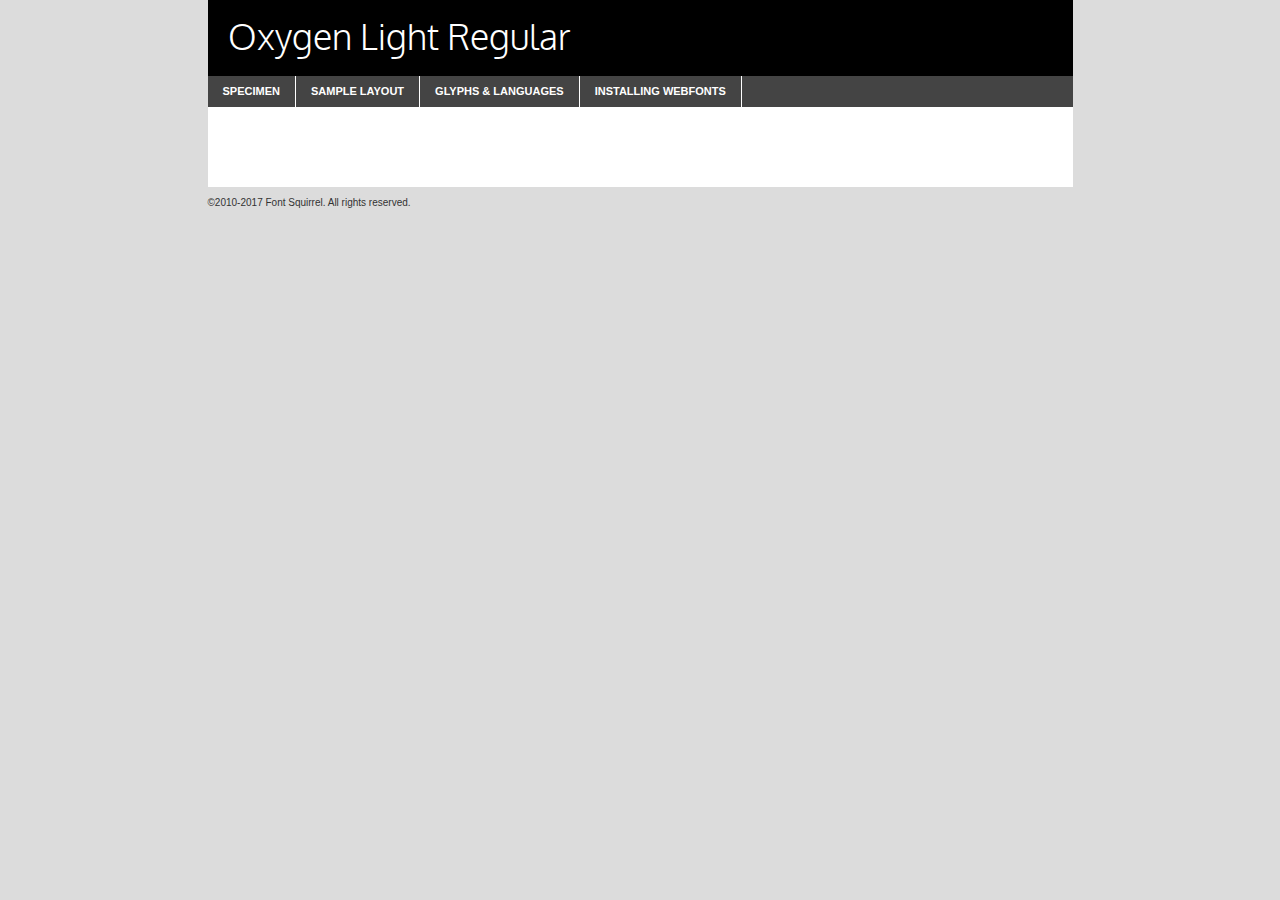
<file: css/Font/oxygen-light-demo.html>
<!DOCTYPE html PUBLIC "-//W3C//DTD XHTML 1.0 Transitional//EN"
	"http://www.w3.org/TR/xhtml1/DTD/xhtml1-transitional.dtd">

<html xmlns="http://www.w3.org/1999/xhtml" xml:lang="en" lang="en">
<head>
	<meta http-equiv="Content-Type" content="text/html; charset=utf-8" />
	<script src="http://ajax.googleapis.com/ajax/libs/jquery/1.7.2/jquery.min.js" type="text/javascript" charset="utf-8"></script>
	<script type="text/javascript">
	(function($){$.fn.easyTabs=function(option){var param=jQuery.extend({fadeSpeed:"fast",defaultContent:1,activeClass:'active'},option);$(this).each(function(){var thisId="#"+this.id;if(param.defaultContent==''){param.defaultContent=1;}
	if(typeof param.defaultContent=="number")
	{var defaultTab=$(thisId+" .tabs li:eq("+(param.defaultContent-1)+") a").attr('href').substr(1);}else{var defaultTab=param.defaultContent;}
	$(thisId+" .tabs li a").each(function(){var tabToHide=$(this).attr('href').substr(1);$("#"+tabToHide).addClass('easytabs-tab-content');});hideAll();changeContent(defaultTab);function hideAll(){$(thisId+" .easytabs-tab-content").hide();}
	function changeContent(tabId){hideAll();$(thisId+" .tabs li").removeClass(param.activeClass);$(thisId+" .tabs li a[href=#"+tabId+"]").closest('li').addClass(param.activeClass);if(param.fadeSpeed!="none")
	{$(thisId+" #"+tabId).fadeIn(param.fadeSpeed);}else{$(thisId+" #"+tabId).show();}}
	$(thisId+" .tabs li").click(function(){var tabId=$(this).find('a').attr('href').substr(1);changeContent(tabId);return false;});});}})(jQuery);
	</script>
	<link rel="stylesheet" href="specimen_files/specimen_stylesheet.css" type="text/css" charset="utf-8" />
	<link rel="stylesheet" href="stylesheet.css" type="text/css" charset="utf-8" />

	<style type="text/css">
					body{
				font-family: 'oxygenlight';
							}
		</style>

	<title>Oxygen Light Regular Specimen</title>
	
	
	<script type="text/javascript" charset="utf-8">
		$(document).ready(function() {
			$('#container').easyTabs({defaultContent:1});
		});
	</script>
</head>

<body>
<div id="container">
	<div id="header">
		Oxygen Light Regular	</div>
	<ul class="tabs">
		<li><a href="#specimen">Specimen</a></li>
		<li><a href="#layout">Sample Layout</a></li>
				<li><a href="#glyphs">Glyphs &amp; Languages</a></li>
		<li><a href="#installing">Installing Webfonts</a></li>
		
	</ul>
	
	<div id="main_content">

		
			<div id="specimen">
		
				<div class="section">
					<div class="grid12 firstcol">
						<div class="huge">AaBb</div>
					</div>
				</div>
		
				<div class="section">
					<div class="glyph_range">A&#x200B;B&#x200b;C&#x200b;D&#x200b;E&#x200b;F&#x200b;G&#x200b;H&#x200b;I&#x200b;J&#x200b;K&#x200b;L&#x200b;M&#x200b;N&#x200b;O&#x200b;P&#x200b;Q&#x200b;R&#x200b;S&#x200b;T&#x200b;U&#x200b;V&#x200b;W&#x200b;X&#x200b;Y&#x200b;Z&#x200b;a&#x200b;b&#x200b;c&#x200b;d&#x200b;e&#x200b;f&#x200b;g&#x200b;h&#x200b;i&#x200b;j&#x200b;k&#x200b;l&#x200b;m&#x200b;n&#x200b;o&#x200b;p&#x200b;q&#x200b;r&#x200b;s&#x200b;t&#x200b;u&#x200b;v&#x200b;w&#x200b;x&#x200b;y&#x200b;z&#x200b;1&#x200b;2&#x200b;3&#x200b;4&#x200b;5&#x200b;6&#x200b;7&#x200b;8&#x200b;9&#x200b;0&#x200b;&amp;&#x200b;.&#x200b;,&#x200b;?&#x200b;!&#x200b;&#64;&#x200b;(&#x200b;)&#x200b;#&#x200b;$&#x200b;%&#x200b;*&#x200b;+&#x200b;-&#x200b;=&#x200b;:&#x200b;;</div>
				</div>
				<div class="section">
					<div class="grid12 firstcol">
						<table class="sample_table">
							<tr><td>10</td><td class="size10">abcdefghijklmnopqrstuvwxyzABCDEFGHIJKLMNOPQRSTUVWXYZ0123456789abcdefghijklmnopqrstuvwxyzABCDEFGHIJKLMNOPQRSTUVWXYZ0123456789abcdefghijklmnopqrstuvwxyzABCDEFGHIJKLMNOPQRSTUVWXYZ</td></tr>
							<tr><td>11</td><td class="size11">abcdefghijklmnopqrstuvwxyzABCDEFGHIJKLMNOPQRSTUVWXYZ0123456789abcdefghijklmnopqrstuvwxyzABCDEFGHIJKLMNOPQRSTUVWXYZ0123456789abcdefghijklmnopqrstuvwxyzABCDEFGHIJKLMNOPQRSTUVWXYZ</td></tr>
							<tr><td>12</td><td class="size12">abcdefghijklmnopqrstuvwxyzABCDEFGHIJKLMNOPQRSTUVWXYZ0123456789abcdefghijklmnopqrstuvwxyzABCDEFGHIJKLMNOPQRSTUVWXYZ0123456789abcdefghijklmnopqrstuvwxyzABCDEFGHIJKLMNOPQRSTUVWXYZ</td></tr>
							<tr><td>13</td><td class="size13">abcdefghijklmnopqrstuvwxyzABCDEFGHIJKLMNOPQRSTUVWXYZ0123456789abcdefghijklmnopqrstuvwxyzABCDEFGHIJKLMNOPQRSTUVWXYZ0123456789abcdefghijklmnopqrstuvwxyzABCDEFGHIJKLMNOPQRSTUVWXYZ</td></tr>
							<tr><td>14</td><td class="size14">abcdefghijklmnopqrstuvwxyzABCDEFGHIJKLMNOPQRSTUVWXYZ0123456789abcdefghijklmnopqrstuvwxyzABCDEFGHIJKLMNOPQRSTUVWXYZ0123456789abcdefghijklmnopqrstuvwxyzABCDEFGHIJKLMNOPQRSTUVWXYZ</td></tr>
							<tr><td>16</td><td class="size16">abcdefghijklmnopqrstuvwxyzABCDEFGHIJKLMNOPQRSTUVWXYZ0123456789abcdefghijklmnopqrstuvwxyzABCDEFGHIJKLMNOPQRSTUVWXYZ</td></tr>
							<tr><td>18</td><td class="size18">abcdefghijklmnopqrstuvwxyzABCDEFGHIJKLMNOPQRSTUVWXYZ0123456789abcdefghijklmnopqrstuvwxyzABCDEFGHIJKLMNOPQRSTUVWXYZ</td></tr>
							<tr><td>20</td><td class="size20">abcdefghijklmnopqrstuvwxyzABCDEFGHIJKLMNOPQRSTUVWXYZ0123456789abcdefghijklmnopqrstuvwxyzABCDEFGHIJKLMNOPQRSTUVWXYZ</td></tr>
							<tr><td>24</td><td class="size24">abcdefghijklmnopqrstuvwxyzABCDEFGHIJKLMNOPQRSTUVWXYZ0123456789abcdefghijklmnopqrstuvwxyzABCDEFGHIJKLMNOPQRSTUVWXYZ</td></tr>
							<tr><td>30</td><td class="size30">abcdefghijklmnopqrstuvwxyzABCDEFGHIJKLMNOPQRSTUVWXYZ0123456789abcdefghijklmnopqrstuvwxyzABCDEFGHIJKLMNOPQRSTUVWXYZ</td></tr>
							<tr><td>36</td><td class="size36">abcdefghijklmnopqrstuvwxyzABCDEFGHIJKLMNOPQRSTUVWXYZ0123456789abcdefghijklmnopqrstuvwxyzABCDEFGHIJKLMNOPQRSTUVWXYZ</td></tr>
							<tr><td>48</td><td class="size48">abcdefghijklmnopqrstuvwxyzABCDEFGHIJKLMNOPQRSTUVWXYZ0123456789abcdefghijklmnopqrstuvwxyzABCDEFGHIJKLMNOPQRSTUVWXYZ</td></tr>
							<tr><td>60</td><td class="size60">abcdefghijklmnopqrstuvwxyzABCDEFGHIJKLMNOPQRSTUVWXYZ0123456789abcdefghijklmnopqrstuvwxyzABCDEFGHIJKLMNOPQRSTUVWXYZ</td></tr>
							<tr><td>72</td><td class="size72">abcdefghijklmnopqrstuvwxyzABCDEFGHIJKLMNOPQRSTUVWXYZ0123456789abcdefghijklmnopqrstuvwxyzABCDEFGHIJKLMNOPQRSTUVWXYZ</td></tr>
							<tr><td>90</td><td class="size90">abcdefghijklmnopqrstuvwxyzABCDEFGHIJKLMNOPQRSTUVWXYZ0123456789abcdefghijklmnopqrstuvwxyzABCDEFGHIJKLMNOPQRSTUVWXYZ</td></tr>
						</table>
				
					</div>
			
				</div>
		
		
		
								<div class="section" id="bodycomparison">


										<div id="xheight">
				<div class="fontbody">&#x25FC;&#x25FC;&#x25FC;&#x25FC;&#x25FC;&#x25FC;&#x25FC;&#x25FC;&#x25FC;&#x25FC;&#x25FC;&#x25FC;&#x25FC;&#x25FC;&#x25FC;&#x25FC;&#x25FC;&#x25FC;&#x25FC;&#x25FC;&#x25FC;&#x25FC;&#x25FC;&#x25FC;&#x25FC;&#x25FC;&#x25FC;&#x25FC;&#x25FC;&#x25FC;&#x25FC;&#x25FC;&#x25FC;&#x25FC;&#x25FC;&#x25FC;&#x25FC;&#x25FC;&#x25FC;&#x25FC;&#x25FC;&#x25FC;&#x25FC;&#x25FC;&#x25FC;&#x25FC;&#x25FC;&#x25FC;&#x25FC;&#x25FC;&#x25FC;&#x25FC;&#x25FC;&#x25FC;&#x25FC;&#x25FC;&#x25FC;&#x25FC;&#x25FC;&#x25FC;&#x25FC;&#x25FC;&#x25FC;&#x25FC;&#x25FC;&#x25FC;&#x25FC;&#x25FC;&#x25FC;&#x25FC;&#x25FC;&#x25FC;&#x25FC;&#x25FC;&#x25FC;&#x25FC;&#x25FC;&#x25FC;&#x25FC;&#x25FC;&#x25FC;&#x25FC;&#x25FC;&#x25FC;&#x25FC;&#x25FC;&#x25FC;&#x25FC;&#x25FC;&#x25FC;&#x25FC;&#x25FC;&#x25FC;&#x25FC;&#x25FC;&#x25FC;&#x25FC;&#x25FC;&#x25FC;body</div><div class="arialbody">body</div><div class="verdanabody">body</div><div class="georgiabody">body</div></div>
										<div class="fontbody" style="z-index:1">
											body<span>Oxygen Light Regular</span>
										</div>
										<div class="arialbody" style="z-index:1">
											body<span>Arial</span>
										</div>
										<div class="verdanabody" style="z-index:1">
											body<span>Verdana</span>
										</div>
										<div class="georgiabody" style="z-index:1">
											body<span>Georgia</span>
										</div>



								</div>
		
		
				<div class="section psample psample_row1" id="">
					
					<div class="grid2 firstcol">
						<p class="size10"><span>10.</span>Aenean lacinia bibendum nulla sed consectetur. Fusce dapibus, tellus ac cursus commodo, tortor mauris condimentum nibh, ut fermentum massa justo sit amet risus. Nullam id dolor id nibh ultricies vehicula ut id elit. Cum sociis natoque penatibus et magnis dis parturient montes, nascetur ridiculus mus. Nulla vitae elit libero, a pharetra augue.</p>
			
					</div>
					<div class="grid3">
						<p class="size11"><span>11.</span>Aenean lacinia bibendum nulla sed consectetur. Fusce dapibus, tellus ac cursus commodo, tortor mauris condimentum nibh, ut fermentum massa justo sit amet risus. Nullam id dolor id nibh ultricies vehicula ut id elit. Cum sociis natoque penatibus et magnis dis parturient montes, nascetur ridiculus mus. Nulla vitae elit libero, a pharetra augue.</p>
			
					</div>
					<div class="grid3">
						<p class="size12"><span>12.</span>Aenean lacinia bibendum nulla sed consectetur. Fusce dapibus, tellus ac cursus commodo, tortor mauris condimentum nibh, ut fermentum massa justo sit amet risus. Nullam id dolor id nibh ultricies vehicula ut id elit. Cum sociis natoque penatibus et magnis dis parturient montes, nascetur ridiculus mus. Nulla vitae elit libero, a pharetra augue.</p>
			
					</div>
					<div class="grid4">
						<p class="size13"><span>13.</span>Aenean lacinia bibendum nulla sed consectetur. Fusce dapibus, tellus ac cursus commodo, tortor mauris condimentum nibh, ut fermentum massa justo sit amet risus. Nullam id dolor id nibh ultricies vehicula ut id elit. Cum sociis natoque penatibus et magnis dis parturient montes, nascetur ridiculus mus. Nulla vitae elit libero, a pharetra augue.</p>
			
					</div>
					<div class="white_blend"></div>
					
				</div>
				<div class="section psample psample_row2" id="">
					<div class="grid3 firstcol">
						<p class="size14"><span>14.</span>Aenean lacinia bibendum nulla sed consectetur. Fusce dapibus, tellus ac cursus commodo, tortor mauris condimentum nibh, ut fermentum massa justo sit amet risus. Nullam id dolor id nibh ultricies vehicula ut id elit. Cum sociis natoque penatibus et magnis dis parturient montes, nascetur ridiculus mus. Nulla vitae elit libero, a pharetra augue.</p>
			
					</div>
					<div class="grid4">
						<p class="size16"><span>16.</span>Aenean lacinia bibendum nulla sed consectetur. Fusce dapibus, tellus ac cursus commodo, tortor mauris condimentum nibh, ut fermentum massa justo sit amet risus. Nullam id dolor id nibh ultricies vehicula ut id elit. Cum sociis natoque penatibus et magnis dis parturient montes, nascetur ridiculus mus. Nulla vitae elit libero, a pharetra augue.</p>
			
					</div>
					<div class="grid5">
						<p class="size18"><span>18.</span>Aenean lacinia bibendum nulla sed consectetur. Fusce dapibus, tellus ac cursus commodo, tortor mauris condimentum nibh, ut fermentum massa justo sit amet risus. Nullam id dolor id nibh ultricies vehicula ut id elit. Cum sociis natoque penatibus et magnis dis parturient montes, nascetur ridiculus mus. Nulla vitae elit libero, a pharetra augue.</p>
			
					</div>

					<div class="white_blend"></div>

				</div>
				
				<div class="section psample psample_row3" id="">
					<div class="grid5 firstcol">
						<p class="size20"><span>20.</span>Aenean lacinia bibendum nulla sed consectetur. Fusce dapibus, tellus ac cursus commodo, tortor mauris condimentum nibh, ut fermentum massa justo sit amet risus. Nullam id dolor id nibh ultricies vehicula ut id elit. Cum sociis natoque penatibus et magnis dis parturient montes, nascetur ridiculus mus. Nulla vitae elit libero, a pharetra augue.</p>
					</div>
					<div class="grid7">
						<p class="size24"><span>24.</span>Aenean lacinia bibendum nulla sed consectetur. Fusce dapibus, tellus ac cursus commodo, tortor mauris condimentum nibh, ut fermentum massa justo sit amet risus. Nullam id dolor id nibh ultricies vehicula ut id elit. Cum sociis natoque penatibus et magnis dis parturient montes, nascetur ridiculus mus. Nulla vitae elit libero, a pharetra augue.</p>
					</div>
					
					<div class="white_blend"></div>
					
				</div>
				
				<div class="section psample psample_row4" id="">
					<div class="grid12 firstcol">
						<p class="size30"><span>30.</span>Aenean lacinia bibendum nulla sed consectetur. Fusce dapibus, tellus ac cursus commodo, tortor mauris condimentum nibh, ut fermentum massa justo sit amet risus. Nullam id dolor id nibh ultricies vehicula ut id elit. Cum sociis natoque penatibus et magnis dis parturient montes, nascetur ridiculus mus. Nulla vitae elit libero, a pharetra augue.</p>
					</div>
					<div class="white_blend"></div>
					
				</div>
				
				
				
				<div class="section psample psample_row1 fullreverse">
					<div class="grid2 firstcol">
						<p class="size10"><span>10.</span>Aenean lacinia bibendum nulla sed consectetur. Fusce dapibus, tellus ac cursus commodo, tortor mauris condimentum nibh, ut fermentum massa justo sit amet risus. Nullam id dolor id nibh ultricies vehicula ut id elit. Cum sociis natoque penatibus et magnis dis parturient montes, nascetur ridiculus mus. Nulla vitae elit libero, a pharetra augue.</p>
			
					</div>
					<div class="grid3">
						<p class="size11"><span>11.</span>Aenean lacinia bibendum nulla sed consectetur. Fusce dapibus, tellus ac cursus commodo, tortor mauris condimentum nibh, ut fermentum massa justo sit amet risus. Nullam id dolor id nibh ultricies vehicula ut id elit. Cum sociis natoque penatibus et magnis dis parturient montes, nascetur ridiculus mus. Nulla vitae elit libero, a pharetra augue.</p>
			
					</div>
					<div class="grid3">
						<p class="size12"><span>12.</span>Aenean lacinia bibendum nulla sed consectetur. Fusce dapibus, tellus ac cursus commodo, tortor mauris condimentum nibh, ut fermentum massa justo sit amet risus. Nullam id dolor id nibh ultricies vehicula ut id elit. Cum sociis natoque penatibus et magnis dis parturient montes, nascetur ridiculus mus. Nulla vitae elit libero, a pharetra augue.</p>
			
					</div>
					<div class="grid4">
						<p class="size13"><span>13.</span>Aenean lacinia bibendum nulla sed consectetur. Fusce dapibus, tellus ac cursus commodo, tortor mauris condimentum nibh, ut fermentum massa justo sit amet risus. Nullam id dolor id nibh ultricies vehicula ut id elit. Cum sociis natoque penatibus et magnis dis parturient montes, nascetur ridiculus mus. Nulla vitae elit libero, a pharetra augue.</p>
			
					</div>
					<div class="black_blend"></div>
					
				</div>
				
				<div class="section psample psample_row2 fullreverse">
					<div class="grid3 firstcol">
						<p class="size14"><span>14.</span>Aenean lacinia bibendum nulla sed consectetur. Fusce dapibus, tellus ac cursus commodo, tortor mauris condimentum nibh, ut fermentum massa justo sit amet risus. Nullam id dolor id nibh ultricies vehicula ut id elit. Cum sociis natoque penatibus et magnis dis parturient montes, nascetur ridiculus mus. Nulla vitae elit libero, a pharetra augue.</p>
			
					</div>
					<div class="grid4">
						<p class="size16"><span>16.</span>Aenean lacinia bibendum nulla sed consectetur. Fusce dapibus, tellus ac cursus commodo, tortor mauris condimentum nibh, ut fermentum massa justo sit amet risus. Nullam id dolor id nibh ultricies vehicula ut id elit. Cum sociis natoque penatibus et magnis dis parturient montes, nascetur ridiculus mus. Nulla vitae elit libero, a pharetra augue.</p>
			
					</div>
					<div class="grid5">
						<p class="size18"><span>18.</span>Aenean lacinia bibendum nulla sed consectetur. Fusce dapibus, tellus ac cursus commodo, tortor mauris condimentum nibh, ut fermentum massa justo sit amet risus. Nullam id dolor id nibh ultricies vehicula ut id elit. Cum sociis natoque penatibus et magnis dis parturient montes, nascetur ridiculus mus. Nulla vitae elit libero, a pharetra augue.</p>
			
					</div>
					<div class="black_blend"></div>

				</div>
				
				<div class="section psample fullreverse psample_row3" id="">
					<div class="grid5 firstcol">
						<p class="size20"><span>20.</span>Aenean lacinia bibendum nulla sed consectetur. Fusce dapibus, tellus ac cursus commodo, tortor mauris condimentum nibh, ut fermentum massa justo sit amet risus. Nullam id dolor id nibh ultricies vehicula ut id elit. Cum sociis natoque penatibus et magnis dis parturient montes, nascetur ridiculus mus. Nulla vitae elit libero, a pharetra augue.</p>
					</div>
					<div class="grid7">
						<p class="size24"><span>24.</span>Aenean lacinia bibendum nulla sed consectetur. Fusce dapibus, tellus ac cursus commodo, tortor mauris condimentum nibh, ut fermentum massa justo sit amet risus. Nullam id dolor id nibh ultricies vehicula ut id elit. Cum sociis natoque penatibus et magnis dis parturient montes, nascetur ridiculus mus. Nulla vitae elit libero, a pharetra augue.</p>
					</div>
					
					<div class="black_blend"></div>
					
				</div>
				
				<div class="section psample fullreverse psample_row4" id="" style="border-bottom: 20px #000 solid;">
					<div class="grid12 firstcol">
						<p class="size30"><span>30.</span>Aenean lacinia bibendum nulla sed consectetur. Fusce dapibus, tellus ac cursus commodo, tortor mauris condimentum nibh, ut fermentum massa justo sit amet risus. Nullam id dolor id nibh ultricies vehicula ut id elit. Cum sociis natoque penatibus et magnis dis parturient montes, nascetur ridiculus mus. Nulla vitae elit libero, a pharetra augue.</p>
					</div>
					<div class="black_blend"></div>
					
				</div>
				
				
				
				
			</div>
			
			<div id="layout">
				
				<div class="section">
					
					<div class="grid12 firstcol">
						<h1>Lorem Ipsum Dolor</h1>
						<h2>Etiam porta sem malesuada magna mollis euismod</h2>
						
						<p class="byline">By <a href="#link">Aenean Lacinia</a></p>
					</div>
				</div>
				<div class="section">
					<div class="grid8 firstcol">
						<p class="large">Donec sed odio dui. Morbi leo risus, porta ac consectetur ac, vestibulum at eros. Fusce dapibus, tellus ac cursus commodo, tortor mauris condimentum nibh, ut fermentum massa justo sit amet risus. </p>

						
						<h3>Pellentesque ornare sem</h3>

						<p>Maecenas sed diam eget risus varius blandit sit amet non magna. Maecenas faucibus mollis interdum. Donec ullamcorper nulla non metus auctor fringilla. Nullam id dolor id nibh ultricies vehicula ut id elit. Nullam id dolor id nibh ultricies vehicula ut id elit. </p>

						<p>Aenean eu leo quam. Pellentesque ornare sem lacinia quam venenatis vestibulum. Lorem ipsum dolor sit amet, consectetur adipiscing elit. Cum sociis natoque penatibus et magnis dis parturient montes, nascetur ridiculus mus. </p>

						<p>Nulla vitae elit libero, a pharetra augue. Praesent commodo cursus magna, vel scelerisque nisl consectetur et. Aenean lacinia bibendum nulla sed consectetur. </p>

						<p>Nullam quis risus eget urna mollis ornare vel eu leo. Nullam quis risus eget urna mollis ornare vel eu leo. Maecenas sed diam eget risus varius blandit sit amet non magna. Donec ullamcorper nulla non metus auctor fringilla. </p>

						<h3>Cras mattis consectetur</h3>

						<p>Aenean eu leo quam. Pellentesque ornare sem lacinia quam venenatis vestibulum. Aenean lacinia bibendum nulla sed consectetur. Integer posuere erat a ante venenatis dapibus posuere velit aliquet. Cras mattis consectetur purus sit amet fermentum. </p>

						<p>Nullam id dolor id nibh ultricies vehicula ut id elit. Nullam quis risus eget urna mollis ornare vel eu leo. Cras mattis consectetur purus sit amet fermentum.</p>
					</div>
					
					<div class="grid4 sidebar">
						
						<div class="box reverse">
							<p class="last">Nullam quis risus eget urna mollis ornare vel eu leo. Donec ullamcorper nulla non metus auctor fringilla. Cras mattis consectetur purus sit amet fermentum. Sed posuere consectetur est at lobortis. Lorem ipsum dolor sit amet, consectetur adipiscing elit. </p>
						</div>
						
						<p class="caption">Maecenas sed diam eget risus varius.</p>

						<p>Vestibulum id ligula porta felis euismod semper. Integer posuere erat a ante venenatis dapibus posuere velit aliquet. Vestibulum id ligula porta felis euismod semper. Sed posuere consectetur est at lobortis. Maecenas sed diam eget risus varius blandit sit amet non magna. Fusce dapibus, tellus ac cursus commodo, tortor mauris condimentum nibh, ut fermentum massa justo sit amet risus. </p>

					

						<p>Duis mollis, est non commodo luctus, nisi erat porttitor ligula, eget lacinia odio sem nec elit. Aenean lacinia bibendum nulla sed consectetur. Vivamus sagittis lacus vel augue laoreet rutrum faucibus dolor auctor. Aenean lacinia bibendum nulla sed consectetur. Nullam quis risus eget urna mollis ornare vel eu leo. </p>

						<p>Praesent commodo cursus magna, vel scelerisque nisl consectetur et. Donec ullamcorper nulla non metus auctor fringilla. Maecenas faucibus mollis interdum. Fusce dapibus, tellus ac cursus commodo, tortor mauris condimentum nibh, ut fermentum massa justo sit amet risus. </p>

					</div>
				</div>
				
			</div>


			



		<div id="glyphs">
			<div class="section">
				<div class="grid12 firstcol">
			
				<h1>Language Support</h1>
				<p>The subset of Oxygen Light Regular in this kit supports the following languages:<br />
			
					Albanian, Basque, Breton, Chamorro, Danish, Dutch, English, Faroese, Finnish, French, Frisian, Galician, German, Icelandic, Italian, Malagasy, Norwegian, Portuguese, Spanish, Alsatian, Aragonese, Arapaho, Arrernte, Asturian, Aymara, Bislama, Cebuano, Corsican, Fijian, French_creole, Genoese, Gilbertese, Greenlandic, Haitian_creole, Hiligaynon, Hmong, Hopi, Ibanag, Iloko_ilokano, Indonesian, Interglossa_glosa, Interlingua, Irish_gaelic, Jerriais, Lojban, Lombard, Luxembourgeois, Manx, Mohawk, Norfolk_pitcairnese, Occitan, Oromo, Pangasinan, Papiamento, Piedmontese, Potawatomi, Rhaeto-romance, Romansh, Rotokas, Sami_lule, Samoan, Sardinian, Scots_gaelic, Seychelles_creole, Shona, Sicilian, Somali, Southern_ndebele, Swahili, Swati_swazi, Tagalog_filipino_pilipino, Tetum, Tok_pisin, Uyghur_latinized, Volapuk, Walloon, Warlpiri, Xhosa, Yapese, Zulu, Latinbasic, Demo				</p>
				<h1>Glyph Chart</h1>
				<p>The subset of Oxygen Light Regular in this kit includes all the glyphs listed below. Unicode entities are included above each glyph to help you insert individual characters into your layout.</p>
				<div id="glyph_chart">
			
																				 <div><p>&amp;#32;</p>&#32;</div>
																				 <div><p>&amp;#33;</p>&#33;</div>
																				 <div><p>&amp;#34;</p>&#34;</div>
																				 <div><p>&amp;#35;</p>&#35;</div>
																				 <div><p>&amp;#36;</p>&#36;</div>
																				 <div><p>&amp;#38;</p>&#38;</div>
																				 <div><p>&amp;#39;</p>&#39;</div>
																				 <div><p>&amp;#40;</p>&#40;</div>
																				 <div><p>&amp;#41;</p>&#41;</div>
																				 <div><p>&amp;#42;</p>&#42;</div>
																				 <div><p>&amp;#43;</p>&#43;</div>
																				 <div><p>&amp;#44;</p>&#44;</div>
																				 <div><p>&amp;#45;</p>&#45;</div>
																				 <div><p>&amp;#46;</p>&#46;</div>
																				 <div><p>&amp;#47;</p>&#47;</div>
																				 <div><p>&amp;#48;</p>&#48;</div>
																				 <div><p>&amp;#49;</p>&#49;</div>
																				 <div><p>&amp;#50;</p>&#50;</div>
																				 <div><p>&amp;#51;</p>&#51;</div>
																				 <div><p>&amp;#52;</p>&#52;</div>
																				 <div><p>&amp;#53;</p>&#53;</div>
																				 <div><p>&amp;#54;</p>&#54;</div>
																				 <div><p>&amp;#55;</p>&#55;</div>
																				 <div><p>&amp;#56;</p>&#56;</div>
																				 <div><p>&amp;#57;</p>&#57;</div>
																				 <div><p>&amp;#58;</p>&#58;</div>
																				 <div><p>&amp;#59;</p>&#59;</div>
																				 <div><p>&amp;#60;</p>&#60;</div>
																				 <div><p>&amp;#61;</p>&#61;</div>
																				 <div><p>&amp;#62;</p>&#62;</div>
																				 <div><p>&amp;#63;</p>&#63;</div>
																				 <div><p>&amp;#64;</p>&#64;</div>
																				 <div><p>&amp;#65;</p>&#65;</div>
																				 <div><p>&amp;#66;</p>&#66;</div>
																				 <div><p>&amp;#67;</p>&#67;</div>
																				 <div><p>&amp;#68;</p>&#68;</div>
																				 <div><p>&amp;#69;</p>&#69;</div>
																				 <div><p>&amp;#70;</p>&#70;</div>
																				 <div><p>&amp;#71;</p>&#71;</div>
																				 <div><p>&amp;#72;</p>&#72;</div>
																				 <div><p>&amp;#73;</p>&#73;</div>
																				 <div><p>&amp;#74;</p>&#74;</div>
																				 <div><p>&amp;#75;</p>&#75;</div>
																				 <div><p>&amp;#76;</p>&#76;</div>
																				 <div><p>&amp;#77;</p>&#77;</div>
																				 <div><p>&amp;#78;</p>&#78;</div>
																				 <div><p>&amp;#79;</p>&#79;</div>
																				 <div><p>&amp;#80;</p>&#80;</div>
																				 <div><p>&amp;#81;</p>&#81;</div>
																				 <div><p>&amp;#82;</p>&#82;</div>
																				 <div><p>&amp;#83;</p>&#83;</div>
																				 <div><p>&amp;#84;</p>&#84;</div>
																				 <div><p>&amp;#85;</p>&#85;</div>
																				 <div><p>&amp;#86;</p>&#86;</div>
																				 <div><p>&amp;#87;</p>&#87;</div>
																				 <div><p>&amp;#88;</p>&#88;</div>
																				 <div><p>&amp;#89;</p>&#89;</div>
																				 <div><p>&amp;#90;</p>&#90;</div>
																				 <div><p>&amp;#91;</p>&#91;</div>
																				 <div><p>&amp;#92;</p>&#92;</div>
																				 <div><p>&amp;#93;</p>&#93;</div>
																				 <div><p>&amp;#94;</p>&#94;</div>
																				 <div><p>&amp;#95;</p>&#95;</div>
																				 <div><p>&amp;#96;</p>&#96;</div>
																				 <div><p>&amp;#97;</p>&#97;</div>
																				 <div><p>&amp;#98;</p>&#98;</div>
																				 <div><p>&amp;#99;</p>&#99;</div>
																				 <div><p>&amp;#100;</p>&#100;</div>
																				 <div><p>&amp;#101;</p>&#101;</div>
																				 <div><p>&amp;#102;</p>&#102;</div>
																				 <div><p>&amp;#103;</p>&#103;</div>
																				 <div><p>&amp;#104;</p>&#104;</div>
																				 <div><p>&amp;#105;</p>&#105;</div>
																				 <div><p>&amp;#106;</p>&#106;</div>
																				 <div><p>&amp;#107;</p>&#107;</div>
																				 <div><p>&amp;#108;</p>&#108;</div>
																				 <div><p>&amp;#109;</p>&#109;</div>
																				 <div><p>&amp;#110;</p>&#110;</div>
																				 <div><p>&amp;#111;</p>&#111;</div>
																				 <div><p>&amp;#112;</p>&#112;</div>
																				 <div><p>&amp;#113;</p>&#113;</div>
																				 <div><p>&amp;#114;</p>&#114;</div>
																				 <div><p>&amp;#115;</p>&#115;</div>
																				 <div><p>&amp;#116;</p>&#116;</div>
																				 <div><p>&amp;#117;</p>&#117;</div>
																				 <div><p>&amp;#118;</p>&#118;</div>
																				 <div><p>&amp;#119;</p>&#119;</div>
																				 <div><p>&amp;#120;</p>&#120;</div>
																				 <div><p>&amp;#121;</p>&#121;</div>
																				 <div><p>&amp;#122;</p>&#122;</div>
																				 <div><p>&amp;#123;</p>&#123;</div>
																				 <div><p>&amp;#124;</p>&#124;</div>
																				 <div><p>&amp;#125;</p>&#125;</div>
																				 <div><p>&amp;#126;</p>&#126;</div>
																				 <div><p>&amp;#160;</p>&#160;</div>
																				 <div><p>&amp;#161;</p>&#161;</div>
																				 <div><p>&amp;#162;</p>&#162;</div>
																				 <div><p>&amp;#163;</p>&#163;</div>
																				 <div><p>&amp;#164;</p>&#164;</div>
																				 <div><p>&amp;#165;</p>&#165;</div>
																				 <div><p>&amp;#166;</p>&#166;</div>
																				 <div><p>&amp;#168;</p>&#168;</div>
																				 <div><p>&amp;#169;</p>&#169;</div>
																				 <div><p>&amp;#170;</p>&#170;</div>
																				 <div><p>&amp;#171;</p>&#171;</div>
																				 <div><p>&amp;#172;</p>&#172;</div>
																				 <div><p>&amp;#173;</p>&#173;</div>
																				 <div><p>&amp;#174;</p>&#174;</div>
																				 <div><p>&amp;#175;</p>&#175;</div>
																				 <div><p>&amp;#176;</p>&#176;</div>
																				 <div><p>&amp;#177;</p>&#177;</div>
																				 <div><p>&amp;#180;</p>&#180;</div>
																				 <div><p>&amp;#182;</p>&#182;</div>
																				 <div><p>&amp;#183;</p>&#183;</div>
																				 <div><p>&amp;#184;</p>&#184;</div>
																				 <div><p>&amp;#185;</p>&#185;</div>
																				 <div><p>&amp;#187;</p>&#187;</div>
																				 <div><p>&amp;#188;</p>&#188;</div>
																				 <div><p>&amp;#189;</p>&#189;</div>
																				 <div><p>&amp;#190;</p>&#190;</div>
																				 <div><p>&amp;#191;</p>&#191;</div>
																				 <div><p>&amp;#192;</p>&#192;</div>
																				 <div><p>&amp;#193;</p>&#193;</div>
																				 <div><p>&amp;#194;</p>&#194;</div>
																				 <div><p>&amp;#195;</p>&#195;</div>
																				 <div><p>&amp;#196;</p>&#196;</div>
																				 <div><p>&amp;#197;</p>&#197;</div>
																				 <div><p>&amp;#198;</p>&#198;</div>
																				 <div><p>&amp;#199;</p>&#199;</div>
																				 <div><p>&amp;#200;</p>&#200;</div>
																				 <div><p>&amp;#201;</p>&#201;</div>
																				 <div><p>&amp;#202;</p>&#202;</div>
																				 <div><p>&amp;#203;</p>&#203;</div>
																				 <div><p>&amp;#204;</p>&#204;</div>
																				 <div><p>&amp;#205;</p>&#205;</div>
																				 <div><p>&amp;#206;</p>&#206;</div>
																				 <div><p>&amp;#207;</p>&#207;</div>
																				 <div><p>&amp;#208;</p>&#208;</div>
																				 <div><p>&amp;#209;</p>&#209;</div>
																				 <div><p>&amp;#210;</p>&#210;</div>
																				 <div><p>&amp;#211;</p>&#211;</div>
																				 <div><p>&amp;#212;</p>&#212;</div>
																				 <div><p>&amp;#213;</p>&#213;</div>
																				 <div><p>&amp;#214;</p>&#214;</div>
																				 <div><p>&amp;#215;</p>&#215;</div>
																				 <div><p>&amp;#216;</p>&#216;</div>
																				 <div><p>&amp;#217;</p>&#217;</div>
																				 <div><p>&amp;#218;</p>&#218;</div>
																				 <div><p>&amp;#219;</p>&#219;</div>
																				 <div><p>&amp;#220;</p>&#220;</div>
																				 <div><p>&amp;#221;</p>&#221;</div>
																				 <div><p>&amp;#222;</p>&#222;</div>
																				 <div><p>&amp;#223;</p>&#223;</div>
																				 <div><p>&amp;#224;</p>&#224;</div>
																				 <div><p>&amp;#225;</p>&#225;</div>
																				 <div><p>&amp;#226;</p>&#226;</div>
																				 <div><p>&amp;#227;</p>&#227;</div>
																				 <div><p>&amp;#228;</p>&#228;</div>
																				 <div><p>&amp;#229;</p>&#229;</div>
																				 <div><p>&amp;#230;</p>&#230;</div>
																				 <div><p>&amp;#231;</p>&#231;</div>
																				 <div><p>&amp;#232;</p>&#232;</div>
																				 <div><p>&amp;#233;</p>&#233;</div>
																				 <div><p>&amp;#234;</p>&#234;</div>
																				 <div><p>&amp;#235;</p>&#235;</div>
																				 <div><p>&amp;#236;</p>&#236;</div>
																				 <div><p>&amp;#237;</p>&#237;</div>
																				 <div><p>&amp;#238;</p>&#238;</div>
																				 <div><p>&amp;#239;</p>&#239;</div>
																				 <div><p>&amp;#240;</p>&#240;</div>
																				 <div><p>&amp;#241;</p>&#241;</div>
																				 <div><p>&amp;#242;</p>&#242;</div>
																				 <div><p>&amp;#243;</p>&#243;</div>
																				 <div><p>&amp;#244;</p>&#244;</div>
																				 <div><p>&amp;#245;</p>&#245;</div>
																				 <div><p>&amp;#246;</p>&#246;</div>
																				 <div><p>&amp;#247;</p>&#247;</div>
																				 <div><p>&amp;#248;</p>&#248;</div>
																				 <div><p>&amp;#249;</p>&#249;</div>
																				 <div><p>&amp;#250;</p>&#250;</div>
																				 <div><p>&amp;#251;</p>&#251;</div>
																				 <div><p>&amp;#252;</p>&#252;</div>
																				 <div><p>&amp;#253;</p>&#253;</div>
																				 <div><p>&amp;#254;</p>&#254;</div>
																				 <div><p>&amp;#255;</p>&#255;</div>
																				 <div><p>&amp;#338;</p>&#338;</div>
																				 <div><p>&amp;#339;</p>&#339;</div>
																				 <div><p>&amp;#376;</p>&#376;</div>
																				 <div><p>&amp;#710;</p>&#710;</div>
																				 <div><p>&amp;#732;</p>&#732;</div>
																				 <div><p>&amp;#8192;</p>&#8192;</div>
																				 <div><p>&amp;#8193;</p>&#8193;</div>
																				 <div><p>&amp;#8194;</p>&#8194;</div>
																				 <div><p>&amp;#8195;</p>&#8195;</div>
																				 <div><p>&amp;#8196;</p>&#8196;</div>
																				 <div><p>&amp;#8197;</p>&#8197;</div>
																				 <div><p>&amp;#8198;</p>&#8198;</div>
																				 <div><p>&amp;#8199;</p>&#8199;</div>
																				 <div><p>&amp;#8200;</p>&#8200;</div>
																				 <div><p>&amp;#8201;</p>&#8201;</div>
																				 <div><p>&amp;#8202;</p>&#8202;</div>
																				 <div><p>&amp;#8208;</p>&#8208;</div>
																				 <div><p>&amp;#8209;</p>&#8209;</div>
																				 <div><p>&amp;#8210;</p>&#8210;</div>
																				 <div><p>&amp;#8211;</p>&#8211;</div>
																				 <div><p>&amp;#8212;</p>&#8212;</div>
																				 <div><p>&amp;#8216;</p>&#8216;</div>
																				 <div><p>&amp;#8217;</p>&#8217;</div>
																				 <div><p>&amp;#8218;</p>&#8218;</div>
																				 <div><p>&amp;#8220;</p>&#8220;</div>
																				 <div><p>&amp;#8221;</p>&#8221;</div>
																				 <div><p>&amp;#8222;</p>&#8222;</div>
																				 <div><p>&amp;#8226;</p>&#8226;</div>
																				 <div><p>&amp;#8239;</p>&#8239;</div>
																				 <div><p>&amp;#8249;</p>&#8249;</div>
																				 <div><p>&amp;#8250;</p>&#8250;</div>
																				 <div><p>&amp;#8287;</p>&#8287;</div>
																				 <div><p>&amp;#8482;</p>&#8482;</div>
																				 <div><p>&amp;#9724;</p>&#9724;</div>
																				 <div><p>&amp;#64257;</p>&#64257;</div>
																				 <div><p>&amp;#64258;</p>&#64258;</div>
																																																</div>	
				</div>
		
		
			</div>
		</div>
		
		
		<div id="specs">
			
		</div>
	
		<div id="installing">
			<div class="section">
				<div class="grid7 firstcol">
					<h1>Installing Webfonts</h1>
					
					<p>Webfonts are supported by all major browser platforms but not all in the same way. There are currently four different font formats that must be included in order to target all browsers. This includes TTF, WOFF, EOT and SVG.</p>
					
					<h2>1. Upload your webfonts</h2>
					<p>You must upload your webfont kit to your website. They should be in or near the same directory as your CSS files.</p>
					
					<h2>2. Include the webfont stylesheet</h2>
					<p>A special CSS @font-face declaration helps the various browsers select the appropriate font it needs without causing you a bunch of headaches. Learn more about this syntax by reading the <a href="https://www.fontspring.com/blog/further-hardening-of-the-bulletproof-syntax">Fontspring blog post</a> about it. The code for it is as follows:</p>


<code>
@font-face{ 
	font-family: 'MyWebFont';
	src: url('WebFont.eot');
	src: url('WebFont.eot?#iefix') format('embedded-opentype'),
	     url('WebFont.woff') format('woff'),
	     url('WebFont.ttf') format('truetype'),
	     url('WebFont.svg#webfont') format('svg');
}
</code>

	<p>We've already gone ahead and generated the code for you. All you have to do is link to the stylesheet in your HTML, like this:</p>
	<code>&lt;link rel=&quot;stylesheet&quot; href=&quot;stylesheet.css&quot; type=&quot;text/css&quot; charset=&quot;utf-8&quot; /&gt;</code>

					<h2>3. Modify your own stylesheet</h2>
					<p>To take advantage of your new fonts, you must tell your stylesheet to use them. Look at the original @font-face declaration above and find the property called "font-family." The name linked there will be what you use to reference the font. Prepend that webfont name to the font stack in the "font-family" property, inside the selector you want to change. For example:</p>
<code>p { font-family: 'WebFont', Arial, sans-serif; }</code>

<h2>4. Test</h2>
<p>Getting webfonts to work cross-browser <em>can</em> be tricky. Use the information in the sidebar to help you if you find that fonts aren't loading in a particular browser.</p>
				</div>
				
				<div class="grid5 sidebar">
					<div class="box">
						<h2>Troubleshooting<br />Font-Face Problems</h2>
						<p>Having trouble getting your webfonts to load in your new website? Here are some tips to sort out what might be the problem.</p>

						<h3>Fonts not showing in any browser</h3>

						<p>This sounds like you need to work on the plumbing. You either did not upload the fonts to the correct directory, or you did not link the fonts properly in the CSS. If you've confirmed that all this is correct and you still have a problem, take a look at your .htaccess file and see if requests are getting intercepted.</p>

						<h3>Fonts not loading in iPhone or iPad</h3>

						<p>The most common problem here is that you are serving the fonts from an IIS server. IIS refuses to serve files that have unknown MIME types. If that is the case, you must set the MIME type for SVG to "image/svg+xml" in the server settings. Follow these instructions from Microsoft if you need help.</p>

						<h3>Fonts not loading in Firefox</h3>

						<p>The primary reason for this failure? You are still using a version Firefox older than 3.5. So upgrade already! If that isn't it, then you are very likely serving fonts from a different domain. Firefox requires that all font assets be served from the same domain. Lastly it is possible that you need to add WOFF to your list of MIME types (if you are serving via IIS.)</p>

						<h3>Fonts not loading in IE</h3>

						<p>Are you looking at Internet Explorer on an actual Windows machine or are you cheating by using a service like Adobe BrowserLab? Many of these screenshot services do not render @font-face for IE. Best to test it on a real machine.</p>

						<h3>Fonts not loading in IE9</h3>

						<p>IE9, like Firefox, requires that fonts be served from the same domain as the website. Make sure that is the case.</p>
					</div>
				</div>
			</div>
			
		</div>
	
	</div>
	<div id="footer">
		<p>&copy;2010-2017 Font Squirrel. All rights reserved.</p>
	</div>
</div>
</body>
</html>
</file>
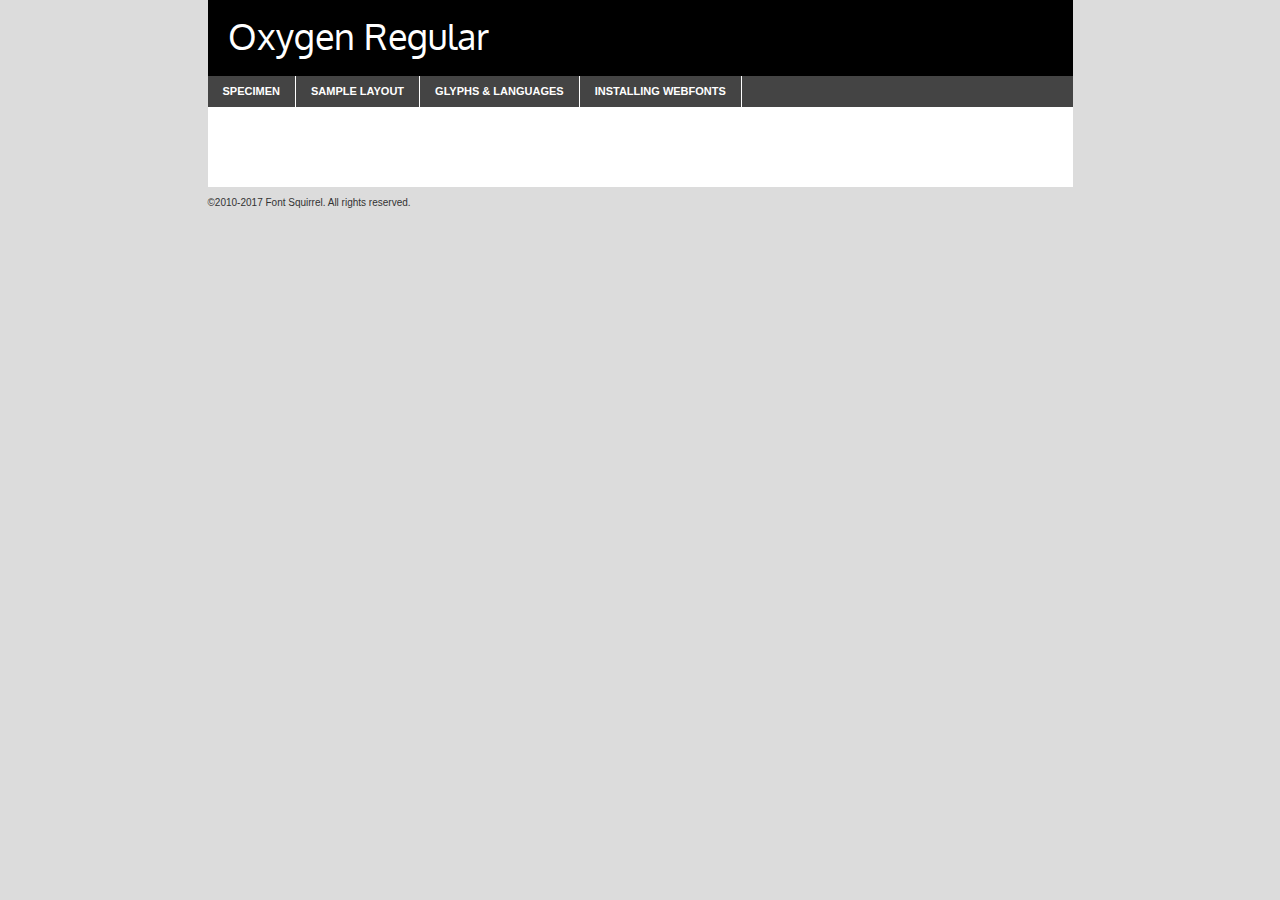
<file: css/Font/oxygen-regular-demo.html>
<!DOCTYPE html PUBLIC "-//W3C//DTD XHTML 1.0 Transitional//EN"
	"http://www.w3.org/TR/xhtml1/DTD/xhtml1-transitional.dtd">

<html xmlns="http://www.w3.org/1999/xhtml" xml:lang="en" lang="en">
<head>
	<meta http-equiv="Content-Type" content="text/html; charset=utf-8" />
	<script src="http://ajax.googleapis.com/ajax/libs/jquery/1.7.2/jquery.min.js" type="text/javascript" charset="utf-8"></script>
	<script type="text/javascript">
	(function($){$.fn.easyTabs=function(option){var param=jQuery.extend({fadeSpeed:"fast",defaultContent:1,activeClass:'active'},option);$(this).each(function(){var thisId="#"+this.id;if(param.defaultContent==''){param.defaultContent=1;}
	if(typeof param.defaultContent=="number")
	{var defaultTab=$(thisId+" .tabs li:eq("+(param.defaultContent-1)+") a").attr('href').substr(1);}else{var defaultTab=param.defaultContent;}
	$(thisId+" .tabs li a").each(function(){var tabToHide=$(this).attr('href').substr(1);$("#"+tabToHide).addClass('easytabs-tab-content');});hideAll();changeContent(defaultTab);function hideAll(){$(thisId+" .easytabs-tab-content").hide();}
	function changeContent(tabId){hideAll();$(thisId+" .tabs li").removeClass(param.activeClass);$(thisId+" .tabs li a[href=#"+tabId+"]").closest('li').addClass(param.activeClass);if(param.fadeSpeed!="none")
	{$(thisId+" #"+tabId).fadeIn(param.fadeSpeed);}else{$(thisId+" #"+tabId).show();}}
	$(thisId+" .tabs li").click(function(){var tabId=$(this).find('a').attr('href').substr(1);changeContent(tabId);return false;});});}})(jQuery);
	</script>
	<link rel="stylesheet" href="specimen_files/specimen_stylesheet.css" type="text/css" charset="utf-8" />
	<link rel="stylesheet" href="stylesheet.css" type="text/css" charset="utf-8" />

	<style type="text/css">
					body{
				font-family: 'oxygenregular';
							}
		</style>

	<title>Oxygen Regular Specimen</title>
	
	
	<script type="text/javascript" charset="utf-8">
		$(document).ready(function() {
			$('#container').easyTabs({defaultContent:1});
		});
	</script>
</head>

<body>
<div id="container">
	<div id="header">
		Oxygen Regular	</div>
	<ul class="tabs">
		<li><a href="#specimen">Specimen</a></li>
		<li><a href="#layout">Sample Layout</a></li>
				<li><a href="#glyphs">Glyphs &amp; Languages</a></li>
		<li><a href="#installing">Installing Webfonts</a></li>
		
	</ul>
	
	<div id="main_content">

		
			<div id="specimen">
		
				<div class="section">
					<div class="grid12 firstcol">
						<div class="huge">AaBb</div>
					</div>
				</div>
		
				<div class="section">
					<div class="glyph_range">A&#x200B;B&#x200b;C&#x200b;D&#x200b;E&#x200b;F&#x200b;G&#x200b;H&#x200b;I&#x200b;J&#x200b;K&#x200b;L&#x200b;M&#x200b;N&#x200b;O&#x200b;P&#x200b;Q&#x200b;R&#x200b;S&#x200b;T&#x200b;U&#x200b;V&#x200b;W&#x200b;X&#x200b;Y&#x200b;Z&#x200b;a&#x200b;b&#x200b;c&#x200b;d&#x200b;e&#x200b;f&#x200b;g&#x200b;h&#x200b;i&#x200b;j&#x200b;k&#x200b;l&#x200b;m&#x200b;n&#x200b;o&#x200b;p&#x200b;q&#x200b;r&#x200b;s&#x200b;t&#x200b;u&#x200b;v&#x200b;w&#x200b;x&#x200b;y&#x200b;z&#x200b;1&#x200b;2&#x200b;3&#x200b;4&#x200b;5&#x200b;6&#x200b;7&#x200b;8&#x200b;9&#x200b;0&#x200b;&amp;&#x200b;.&#x200b;,&#x200b;?&#x200b;!&#x200b;&#64;&#x200b;(&#x200b;)&#x200b;#&#x200b;$&#x200b;%&#x200b;*&#x200b;+&#x200b;-&#x200b;=&#x200b;:&#x200b;;</div>
				</div>
				<div class="section">
					<div class="grid12 firstcol">
						<table class="sample_table">
							<tr><td>10</td><td class="size10">abcdefghijklmnopqrstuvwxyzABCDEFGHIJKLMNOPQRSTUVWXYZ0123456789abcdefghijklmnopqrstuvwxyzABCDEFGHIJKLMNOPQRSTUVWXYZ0123456789abcdefghijklmnopqrstuvwxyzABCDEFGHIJKLMNOPQRSTUVWXYZ</td></tr>
							<tr><td>11</td><td class="size11">abcdefghijklmnopqrstuvwxyzABCDEFGHIJKLMNOPQRSTUVWXYZ0123456789abcdefghijklmnopqrstuvwxyzABCDEFGHIJKLMNOPQRSTUVWXYZ0123456789abcdefghijklmnopqrstuvwxyzABCDEFGHIJKLMNOPQRSTUVWXYZ</td></tr>
							<tr><td>12</td><td class="size12">abcdefghijklmnopqrstuvwxyzABCDEFGHIJKLMNOPQRSTUVWXYZ0123456789abcdefghijklmnopqrstuvwxyzABCDEFGHIJKLMNOPQRSTUVWXYZ0123456789abcdefghijklmnopqrstuvwxyzABCDEFGHIJKLMNOPQRSTUVWXYZ</td></tr>
							<tr><td>13</td><td class="size13">abcdefghijklmnopqrstuvwxyzABCDEFGHIJKLMNOPQRSTUVWXYZ0123456789abcdefghijklmnopqrstuvwxyzABCDEFGHIJKLMNOPQRSTUVWXYZ0123456789abcdefghijklmnopqrstuvwxyzABCDEFGHIJKLMNOPQRSTUVWXYZ</td></tr>
							<tr><td>14</td><td class="size14">abcdefghijklmnopqrstuvwxyzABCDEFGHIJKLMNOPQRSTUVWXYZ0123456789abcdefghijklmnopqrstuvwxyzABCDEFGHIJKLMNOPQRSTUVWXYZ0123456789abcdefghijklmnopqrstuvwxyzABCDEFGHIJKLMNOPQRSTUVWXYZ</td></tr>
							<tr><td>16</td><td class="size16">abcdefghijklmnopqrstuvwxyzABCDEFGHIJKLMNOPQRSTUVWXYZ0123456789abcdefghijklmnopqrstuvwxyzABCDEFGHIJKLMNOPQRSTUVWXYZ</td></tr>
							<tr><td>18</td><td class="size18">abcdefghijklmnopqrstuvwxyzABCDEFGHIJKLMNOPQRSTUVWXYZ0123456789abcdefghijklmnopqrstuvwxyzABCDEFGHIJKLMNOPQRSTUVWXYZ</td></tr>
							<tr><td>20</td><td class="size20">abcdefghijklmnopqrstuvwxyzABCDEFGHIJKLMNOPQRSTUVWXYZ0123456789abcdefghijklmnopqrstuvwxyzABCDEFGHIJKLMNOPQRSTUVWXYZ</td></tr>
							<tr><td>24</td><td class="size24">abcdefghijklmnopqrstuvwxyzABCDEFGHIJKLMNOPQRSTUVWXYZ0123456789abcdefghijklmnopqrstuvwxyzABCDEFGHIJKLMNOPQRSTUVWXYZ</td></tr>
							<tr><td>30</td><td class="size30">abcdefghijklmnopqrstuvwxyzABCDEFGHIJKLMNOPQRSTUVWXYZ0123456789abcdefghijklmnopqrstuvwxyzABCDEFGHIJKLMNOPQRSTUVWXYZ</td></tr>
							<tr><td>36</td><td class="size36">abcdefghijklmnopqrstuvwxyzABCDEFGHIJKLMNOPQRSTUVWXYZ0123456789abcdefghijklmnopqrstuvwxyzABCDEFGHIJKLMNOPQRSTUVWXYZ</td></tr>
							<tr><td>48</td><td class="size48">abcdefghijklmnopqrstuvwxyzABCDEFGHIJKLMNOPQRSTUVWXYZ0123456789abcdefghijklmnopqrstuvwxyzABCDEFGHIJKLMNOPQRSTUVWXYZ</td></tr>
							<tr><td>60</td><td class="size60">abcdefghijklmnopqrstuvwxyzABCDEFGHIJKLMNOPQRSTUVWXYZ0123456789abcdefghijklmnopqrstuvwxyzABCDEFGHIJKLMNOPQRSTUVWXYZ</td></tr>
							<tr><td>72</td><td class="size72">abcdefghijklmnopqrstuvwxyzABCDEFGHIJKLMNOPQRSTUVWXYZ0123456789abcdefghijklmnopqrstuvwxyzABCDEFGHIJKLMNOPQRSTUVWXYZ</td></tr>
							<tr><td>90</td><td class="size90">abcdefghijklmnopqrstuvwxyzABCDEFGHIJKLMNOPQRSTUVWXYZ0123456789abcdefghijklmnopqrstuvwxyzABCDEFGHIJKLMNOPQRSTUVWXYZ</td></tr>
						</table>
				
					</div>
			
				</div>
		
		
		
								<div class="section" id="bodycomparison">


										<div id="xheight">
				<div class="fontbody">&#x25FC;&#x25FC;&#x25FC;&#x25FC;&#x25FC;&#x25FC;&#x25FC;&#x25FC;&#x25FC;&#x25FC;&#x25FC;&#x25FC;&#x25FC;&#x25FC;&#x25FC;&#x25FC;&#x25FC;&#x25FC;&#x25FC;&#x25FC;&#x25FC;&#x25FC;&#x25FC;&#x25FC;&#x25FC;&#x25FC;&#x25FC;&#x25FC;&#x25FC;&#x25FC;&#x25FC;&#x25FC;&#x25FC;&#x25FC;&#x25FC;&#x25FC;&#x25FC;&#x25FC;&#x25FC;&#x25FC;&#x25FC;&#x25FC;&#x25FC;&#x25FC;&#x25FC;&#x25FC;&#x25FC;&#x25FC;&#x25FC;&#x25FC;&#x25FC;&#x25FC;&#x25FC;&#x25FC;&#x25FC;&#x25FC;&#x25FC;&#x25FC;&#x25FC;&#x25FC;&#x25FC;&#x25FC;&#x25FC;&#x25FC;&#x25FC;&#x25FC;&#x25FC;&#x25FC;&#x25FC;&#x25FC;&#x25FC;&#x25FC;&#x25FC;&#x25FC;&#x25FC;&#x25FC;&#x25FC;&#x25FC;&#x25FC;&#x25FC;&#x25FC;&#x25FC;&#x25FC;&#x25FC;&#x25FC;&#x25FC;&#x25FC;&#x25FC;&#x25FC;&#x25FC;&#x25FC;&#x25FC;&#x25FC;&#x25FC;&#x25FC;&#x25FC;&#x25FC;&#x25FC;&#x25FC;body</div><div class="arialbody">body</div><div class="verdanabody">body</div><div class="georgiabody">body</div></div>
										<div class="fontbody" style="z-index:1">
											body<span>Oxygen Regular</span>
										</div>
										<div class="arialbody" style="z-index:1">
											body<span>Arial</span>
										</div>
										<div class="verdanabody" style="z-index:1">
											body<span>Verdana</span>
										</div>
										<div class="georgiabody" style="z-index:1">
											body<span>Georgia</span>
										</div>



								</div>
		
		
				<div class="section psample psample_row1" id="">
					
					<div class="grid2 firstcol">
						<p class="size10"><span>10.</span>Aenean lacinia bibendum nulla sed consectetur. Fusce dapibus, tellus ac cursus commodo, tortor mauris condimentum nibh, ut fermentum massa justo sit amet risus. Nullam id dolor id nibh ultricies vehicula ut id elit. Cum sociis natoque penatibus et magnis dis parturient montes, nascetur ridiculus mus. Nulla vitae elit libero, a pharetra augue.</p>
			
					</div>
					<div class="grid3">
						<p class="size11"><span>11.</span>Aenean lacinia bibendum nulla sed consectetur. Fusce dapibus, tellus ac cursus commodo, tortor mauris condimentum nibh, ut fermentum massa justo sit amet risus. Nullam id dolor id nibh ultricies vehicula ut id elit. Cum sociis natoque penatibus et magnis dis parturient montes, nascetur ridiculus mus. Nulla vitae elit libero, a pharetra augue.</p>
			
					</div>
					<div class="grid3">
						<p class="size12"><span>12.</span>Aenean lacinia bibendum nulla sed consectetur. Fusce dapibus, tellus ac cursus commodo, tortor mauris condimentum nibh, ut fermentum massa justo sit amet risus. Nullam id dolor id nibh ultricies vehicula ut id elit. Cum sociis natoque penatibus et magnis dis parturient montes, nascetur ridiculus mus. Nulla vitae elit libero, a pharetra augue.</p>
			
					</div>
					<div class="grid4">
						<p class="size13"><span>13.</span>Aenean lacinia bibendum nulla sed consectetur. Fusce dapibus, tellus ac cursus commodo, tortor mauris condimentum nibh, ut fermentum massa justo sit amet risus. Nullam id dolor id nibh ultricies vehicula ut id elit. Cum sociis natoque penatibus et magnis dis parturient montes, nascetur ridiculus mus. Nulla vitae elit libero, a pharetra augue.</p>
			
					</div>
					<div class="white_blend"></div>
					
				</div>
				<div class="section psample psample_row2" id="">
					<div class="grid3 firstcol">
						<p class="size14"><span>14.</span>Aenean lacinia bibendum nulla sed consectetur. Fusce dapibus, tellus ac cursus commodo, tortor mauris condimentum nibh, ut fermentum massa justo sit amet risus. Nullam id dolor id nibh ultricies vehicula ut id elit. Cum sociis natoque penatibus et magnis dis parturient montes, nascetur ridiculus mus. Nulla vitae elit libero, a pharetra augue.</p>
			
					</div>
					<div class="grid4">
						<p class="size16"><span>16.</span>Aenean lacinia bibendum nulla sed consectetur. Fusce dapibus, tellus ac cursus commodo, tortor mauris condimentum nibh, ut fermentum massa justo sit amet risus. Nullam id dolor id nibh ultricies vehicula ut id elit. Cum sociis natoque penatibus et magnis dis parturient montes, nascetur ridiculus mus. Nulla vitae elit libero, a pharetra augue.</p>
			
					</div>
					<div class="grid5">
						<p class="size18"><span>18.</span>Aenean lacinia bibendum nulla sed consectetur. Fusce dapibus, tellus ac cursus commodo, tortor mauris condimentum nibh, ut fermentum massa justo sit amet risus. Nullam id dolor id nibh ultricies vehicula ut id elit. Cum sociis natoque penatibus et magnis dis parturient montes, nascetur ridiculus mus. Nulla vitae elit libero, a pharetra augue.</p>
			
					</div>

					<div class="white_blend"></div>

				</div>
				
				<div class="section psample psample_row3" id="">
					<div class="grid5 firstcol">
						<p class="size20"><span>20.</span>Aenean lacinia bibendum nulla sed consectetur. Fusce dapibus, tellus ac cursus commodo, tortor mauris condimentum nibh, ut fermentum massa justo sit amet risus. Nullam id dolor id nibh ultricies vehicula ut id elit. Cum sociis natoque penatibus et magnis dis parturient montes, nascetur ridiculus mus. Nulla vitae elit libero, a pharetra augue.</p>
					</div>
					<div class="grid7">
						<p class="size24"><span>24.</span>Aenean lacinia bibendum nulla sed consectetur. Fusce dapibus, tellus ac cursus commodo, tortor mauris condimentum nibh, ut fermentum massa justo sit amet risus. Nullam id dolor id nibh ultricies vehicula ut id elit. Cum sociis natoque penatibus et magnis dis parturient montes, nascetur ridiculus mus. Nulla vitae elit libero, a pharetra augue.</p>
					</div>
					
					<div class="white_blend"></div>
					
				</div>
				
				<div class="section psample psample_row4" id="">
					<div class="grid12 firstcol">
						<p class="size30"><span>30.</span>Aenean lacinia bibendum nulla sed consectetur. Fusce dapibus, tellus ac cursus commodo, tortor mauris condimentum nibh, ut fermentum massa justo sit amet risus. Nullam id dolor id nibh ultricies vehicula ut id elit. Cum sociis natoque penatibus et magnis dis parturient montes, nascetur ridiculus mus. Nulla vitae elit libero, a pharetra augue.</p>
					</div>
					<div class="white_blend"></div>
					
				</div>
				
				
				
				<div class="section psample psample_row1 fullreverse">
					<div class="grid2 firstcol">
						<p class="size10"><span>10.</span>Aenean lacinia bibendum nulla sed consectetur. Fusce dapibus, tellus ac cursus commodo, tortor mauris condimentum nibh, ut fermentum massa justo sit amet risus. Nullam id dolor id nibh ultricies vehicula ut id elit. Cum sociis natoque penatibus et magnis dis parturient montes, nascetur ridiculus mus. Nulla vitae elit libero, a pharetra augue.</p>
			
					</div>
					<div class="grid3">
						<p class="size11"><span>11.</span>Aenean lacinia bibendum nulla sed consectetur. Fusce dapibus, tellus ac cursus commodo, tortor mauris condimentum nibh, ut fermentum massa justo sit amet risus. Nullam id dolor id nibh ultricies vehicula ut id elit. Cum sociis natoque penatibus et magnis dis parturient montes, nascetur ridiculus mus. Nulla vitae elit libero, a pharetra augue.</p>
			
					</div>
					<div class="grid3">
						<p class="size12"><span>12.</span>Aenean lacinia bibendum nulla sed consectetur. Fusce dapibus, tellus ac cursus commodo, tortor mauris condimentum nibh, ut fermentum massa justo sit amet risus. Nullam id dolor id nibh ultricies vehicula ut id elit. Cum sociis natoque penatibus et magnis dis parturient montes, nascetur ridiculus mus. Nulla vitae elit libero, a pharetra augue.</p>
			
					</div>
					<div class="grid4">
						<p class="size13"><span>13.</span>Aenean lacinia bibendum nulla sed consectetur. Fusce dapibus, tellus ac cursus commodo, tortor mauris condimentum nibh, ut fermentum massa justo sit amet risus. Nullam id dolor id nibh ultricies vehicula ut id elit. Cum sociis natoque penatibus et magnis dis parturient montes, nascetur ridiculus mus. Nulla vitae elit libero, a pharetra augue.</p>
			
					</div>
					<div class="black_blend"></div>
					
				</div>
				
				<div class="section psample psample_row2 fullreverse">
					<div class="grid3 firstcol">
						<p class="size14"><span>14.</span>Aenean lacinia bibendum nulla sed consectetur. Fusce dapibus, tellus ac cursus commodo, tortor mauris condimentum nibh, ut fermentum massa justo sit amet risus. Nullam id dolor id nibh ultricies vehicula ut id elit. Cum sociis natoque penatibus et magnis dis parturient montes, nascetur ridiculus mus. Nulla vitae elit libero, a pharetra augue.</p>
			
					</div>
					<div class="grid4">
						<p class="size16"><span>16.</span>Aenean lacinia bibendum nulla sed consectetur. Fusce dapibus, tellus ac cursus commodo, tortor mauris condimentum nibh, ut fermentum massa justo sit amet risus. Nullam id dolor id nibh ultricies vehicula ut id elit. Cum sociis natoque penatibus et magnis dis parturient montes, nascetur ridiculus mus. Nulla vitae elit libero, a pharetra augue.</p>
			
					</div>
					<div class="grid5">
						<p class="size18"><span>18.</span>Aenean lacinia bibendum nulla sed consectetur. Fusce dapibus, tellus ac cursus commodo, tortor mauris condimentum nibh, ut fermentum massa justo sit amet risus. Nullam id dolor id nibh ultricies vehicula ut id elit. Cum sociis natoque penatibus et magnis dis parturient montes, nascetur ridiculus mus. Nulla vitae elit libero, a pharetra augue.</p>
			
					</div>
					<div class="black_blend"></div>

				</div>
				
				<div class="section psample fullreverse psample_row3" id="">
					<div class="grid5 firstcol">
						<p class="size20"><span>20.</span>Aenean lacinia bibendum nulla sed consectetur. Fusce dapibus, tellus ac cursus commodo, tortor mauris condimentum nibh, ut fermentum massa justo sit amet risus. Nullam id dolor id nibh ultricies vehicula ut id elit. Cum sociis natoque penatibus et magnis dis parturient montes, nascetur ridiculus mus. Nulla vitae elit libero, a pharetra augue.</p>
					</div>
					<div class="grid7">
						<p class="size24"><span>24.</span>Aenean lacinia bibendum nulla sed consectetur. Fusce dapibus, tellus ac cursus commodo, tortor mauris condimentum nibh, ut fermentum massa justo sit amet risus. Nullam id dolor id nibh ultricies vehicula ut id elit. Cum sociis natoque penatibus et magnis dis parturient montes, nascetur ridiculus mus. Nulla vitae elit libero, a pharetra augue.</p>
					</div>
					
					<div class="black_blend"></div>
					
				</div>
				
				<div class="section psample fullreverse psample_row4" id="" style="border-bottom: 20px #000 solid;">
					<div class="grid12 firstcol">
						<p class="size30"><span>30.</span>Aenean lacinia bibendum nulla sed consectetur. Fusce dapibus, tellus ac cursus commodo, tortor mauris condimentum nibh, ut fermentum massa justo sit amet risus. Nullam id dolor id nibh ultricies vehicula ut id elit. Cum sociis natoque penatibus et magnis dis parturient montes, nascetur ridiculus mus. Nulla vitae elit libero, a pharetra augue.</p>
					</div>
					<div class="black_blend"></div>
					
				</div>
				
				
				
				
			</div>
			
			<div id="layout">
				
				<div class="section">
					
					<div class="grid12 firstcol">
						<h1>Lorem Ipsum Dolor</h1>
						<h2>Etiam porta sem malesuada magna mollis euismod</h2>
						
						<p class="byline">By <a href="#link">Aenean Lacinia</a></p>
					</div>
				</div>
				<div class="section">
					<div class="grid8 firstcol">
						<p class="large">Donec sed odio dui. Morbi leo risus, porta ac consectetur ac, vestibulum at eros. Fusce dapibus, tellus ac cursus commodo, tortor mauris condimentum nibh, ut fermentum massa justo sit amet risus. </p>

						
						<h3>Pellentesque ornare sem</h3>

						<p>Maecenas sed diam eget risus varius blandit sit amet non magna. Maecenas faucibus mollis interdum. Donec ullamcorper nulla non metus auctor fringilla. Nullam id dolor id nibh ultricies vehicula ut id elit. Nullam id dolor id nibh ultricies vehicula ut id elit. </p>

						<p>Aenean eu leo quam. Pellentesque ornare sem lacinia quam venenatis vestibulum. Lorem ipsum dolor sit amet, consectetur adipiscing elit. Cum sociis natoque penatibus et magnis dis parturient montes, nascetur ridiculus mus. </p>

						<p>Nulla vitae elit libero, a pharetra augue. Praesent commodo cursus magna, vel scelerisque nisl consectetur et. Aenean lacinia bibendum nulla sed consectetur. </p>

						<p>Nullam quis risus eget urna mollis ornare vel eu leo. Nullam quis risus eget urna mollis ornare vel eu leo. Maecenas sed diam eget risus varius blandit sit amet non magna. Donec ullamcorper nulla non metus auctor fringilla. </p>

						<h3>Cras mattis consectetur</h3>

						<p>Aenean eu leo quam. Pellentesque ornare sem lacinia quam venenatis vestibulum. Aenean lacinia bibendum nulla sed consectetur. Integer posuere erat a ante venenatis dapibus posuere velit aliquet. Cras mattis consectetur purus sit amet fermentum. </p>

						<p>Nullam id dolor id nibh ultricies vehicula ut id elit. Nullam quis risus eget urna mollis ornare vel eu leo. Cras mattis consectetur purus sit amet fermentum.</p>
					</div>
					
					<div class="grid4 sidebar">
						
						<div class="box reverse">
							<p class="last">Nullam quis risus eget urna mollis ornare vel eu leo. Donec ullamcorper nulla non metus auctor fringilla. Cras mattis consectetur purus sit amet fermentum. Sed posuere consectetur est at lobortis. Lorem ipsum dolor sit amet, consectetur adipiscing elit. </p>
						</div>
						
						<p class="caption">Maecenas sed diam eget risus varius.</p>

						<p>Vestibulum id ligula porta felis euismod semper. Integer posuere erat a ante venenatis dapibus posuere velit aliquet. Vestibulum id ligula porta felis euismod semper. Sed posuere consectetur est at lobortis. Maecenas sed diam eget risus varius blandit sit amet non magna. Fusce dapibus, tellus ac cursus commodo, tortor mauris condimentum nibh, ut fermentum massa justo sit amet risus. </p>

					

						<p>Duis mollis, est non commodo luctus, nisi erat porttitor ligula, eget lacinia odio sem nec elit. Aenean lacinia bibendum nulla sed consectetur. Vivamus sagittis lacus vel augue laoreet rutrum faucibus dolor auctor. Aenean lacinia bibendum nulla sed consectetur. Nullam quis risus eget urna mollis ornare vel eu leo. </p>

						<p>Praesent commodo cursus magna, vel scelerisque nisl consectetur et. Donec ullamcorper nulla non metus auctor fringilla. Maecenas faucibus mollis interdum. Fusce dapibus, tellus ac cursus commodo, tortor mauris condimentum nibh, ut fermentum massa justo sit amet risus. </p>

					</div>
				</div>
				
			</div>


			



		<div id="glyphs">
			<div class="section">
				<div class="grid12 firstcol">
			
				<h1>Language Support</h1>
				<p>The subset of Oxygen Regular in this kit supports the following languages:<br />
			
					Albanian, Basque, Breton, Chamorro, Danish, Dutch, English, Faroese, Finnish, French, Frisian, Galician, German, Icelandic, Italian, Malagasy, Norwegian, Portuguese, Spanish, Alsatian, Aragonese, Arapaho, Arrernte, Asturian, Aymara, Bislama, Cebuano, Corsican, Fijian, French_creole, Genoese, Gilbertese, Greenlandic, Haitian_creole, Hiligaynon, Hmong, Hopi, Ibanag, Iloko_ilokano, Indonesian, Interglossa_glosa, Interlingua, Irish_gaelic, Jerriais, Lojban, Lombard, Luxembourgeois, Manx, Mohawk, Norfolk_pitcairnese, Occitan, Oromo, Pangasinan, Papiamento, Piedmontese, Potawatomi, Rhaeto-romance, Romansh, Rotokas, Sami_lule, Samoan, Sardinian, Scots_gaelic, Seychelles_creole, Shona, Sicilian, Somali, Southern_ndebele, Swahili, Swati_swazi, Tagalog_filipino_pilipino, Tetum, Tok_pisin, Uyghur_latinized, Volapuk, Walloon, Warlpiri, Xhosa, Yapese, Zulu, Latinbasic, Ubasic, Demo				</p>
				<h1>Glyph Chart</h1>
				<p>The subset of Oxygen Regular in this kit includes all the glyphs listed below. Unicode entities are included above each glyph to help you insert individual characters into your layout.</p>
				<div id="glyph_chart">
			
																				 <div><p>&amp;#32;</p>&#32;</div>
																				 <div><p>&amp;#33;</p>&#33;</div>
																				 <div><p>&amp;#34;</p>&#34;</div>
																				 <div><p>&amp;#35;</p>&#35;</div>
																				 <div><p>&amp;#36;</p>&#36;</div>
																				 <div><p>&amp;#37;</p>&#37;</div>
																				 <div><p>&amp;#38;</p>&#38;</div>
																				 <div><p>&amp;#39;</p>&#39;</div>
																				 <div><p>&amp;#40;</p>&#40;</div>
																				 <div><p>&amp;#41;</p>&#41;</div>
																				 <div><p>&amp;#42;</p>&#42;</div>
																				 <div><p>&amp;#43;</p>&#43;</div>
																				 <div><p>&amp;#44;</p>&#44;</div>
																				 <div><p>&amp;#45;</p>&#45;</div>
																				 <div><p>&amp;#46;</p>&#46;</div>
																				 <div><p>&amp;#47;</p>&#47;</div>
																				 <div><p>&amp;#48;</p>&#48;</div>
																				 <div><p>&amp;#49;</p>&#49;</div>
																				 <div><p>&amp;#50;</p>&#50;</div>
																				 <div><p>&amp;#51;</p>&#51;</div>
																				 <div><p>&amp;#52;</p>&#52;</div>
																				 <div><p>&amp;#53;</p>&#53;</div>
																				 <div><p>&amp;#54;</p>&#54;</div>
																				 <div><p>&amp;#55;</p>&#55;</div>
																				 <div><p>&amp;#56;</p>&#56;</div>
																				 <div><p>&amp;#57;</p>&#57;</div>
																				 <div><p>&amp;#58;</p>&#58;</div>
																				 <div><p>&amp;#59;</p>&#59;</div>
																				 <div><p>&amp;#60;</p>&#60;</div>
																				 <div><p>&amp;#61;</p>&#61;</div>
																				 <div><p>&amp;#62;</p>&#62;</div>
																				 <div><p>&amp;#63;</p>&#63;</div>
																				 <div><p>&amp;#64;</p>&#64;</div>
																				 <div><p>&amp;#65;</p>&#65;</div>
																				 <div><p>&amp;#66;</p>&#66;</div>
																				 <div><p>&amp;#67;</p>&#67;</div>
																				 <div><p>&amp;#68;</p>&#68;</div>
																				 <div><p>&amp;#69;</p>&#69;</div>
																				 <div><p>&amp;#70;</p>&#70;</div>
																				 <div><p>&amp;#71;</p>&#71;</div>
																				 <div><p>&amp;#72;</p>&#72;</div>
																				 <div><p>&amp;#73;</p>&#73;</div>
																				 <div><p>&amp;#74;</p>&#74;</div>
																				 <div><p>&amp;#75;</p>&#75;</div>
																				 <div><p>&amp;#76;</p>&#76;</div>
																				 <div><p>&amp;#77;</p>&#77;</div>
																				 <div><p>&amp;#78;</p>&#78;</div>
																				 <div><p>&amp;#79;</p>&#79;</div>
																				 <div><p>&amp;#80;</p>&#80;</div>
																				 <div><p>&amp;#81;</p>&#81;</div>
																				 <div><p>&amp;#82;</p>&#82;</div>
																				 <div><p>&amp;#83;</p>&#83;</div>
																				 <div><p>&amp;#84;</p>&#84;</div>
																				 <div><p>&amp;#85;</p>&#85;</div>
																				 <div><p>&amp;#86;</p>&#86;</div>
																				 <div><p>&amp;#87;</p>&#87;</div>
																				 <div><p>&amp;#88;</p>&#88;</div>
																				 <div><p>&amp;#89;</p>&#89;</div>
																				 <div><p>&amp;#90;</p>&#90;</div>
																				 <div><p>&amp;#91;</p>&#91;</div>
																				 <div><p>&amp;#92;</p>&#92;</div>
																				 <div><p>&amp;#93;</p>&#93;</div>
																				 <div><p>&amp;#94;</p>&#94;</div>
																				 <div><p>&amp;#95;</p>&#95;</div>
																				 <div><p>&amp;#96;</p>&#96;</div>
																				 <div><p>&amp;#97;</p>&#97;</div>
																				 <div><p>&amp;#98;</p>&#98;</div>
																				 <div><p>&amp;#99;</p>&#99;</div>
																				 <div><p>&amp;#100;</p>&#100;</div>
																				 <div><p>&amp;#101;</p>&#101;</div>
																				 <div><p>&amp;#102;</p>&#102;</div>
																				 <div><p>&amp;#103;</p>&#103;</div>
																				 <div><p>&amp;#104;</p>&#104;</div>
																				 <div><p>&amp;#105;</p>&#105;</div>
																				 <div><p>&amp;#106;</p>&#106;</div>
																				 <div><p>&amp;#107;</p>&#107;</div>
																				 <div><p>&amp;#108;</p>&#108;</div>
																				 <div><p>&amp;#109;</p>&#109;</div>
																				 <div><p>&amp;#110;</p>&#110;</div>
																				 <div><p>&amp;#111;</p>&#111;</div>
																				 <div><p>&amp;#112;</p>&#112;</div>
																				 <div><p>&amp;#113;</p>&#113;</div>
																				 <div><p>&amp;#114;</p>&#114;</div>
																				 <div><p>&amp;#115;</p>&#115;</div>
																				 <div><p>&amp;#116;</p>&#116;</div>
																				 <div><p>&amp;#117;</p>&#117;</div>
																				 <div><p>&amp;#118;</p>&#118;</div>
																				 <div><p>&amp;#119;</p>&#119;</div>
																				 <div><p>&amp;#120;</p>&#120;</div>
																				 <div><p>&amp;#121;</p>&#121;</div>
																				 <div><p>&amp;#122;</p>&#122;</div>
																				 <div><p>&amp;#123;</p>&#123;</div>
																				 <div><p>&amp;#124;</p>&#124;</div>
																				 <div><p>&amp;#125;</p>&#125;</div>
																				 <div><p>&amp;#126;</p>&#126;</div>
																				 <div><p>&amp;#160;</p>&#160;</div>
																				 <div><p>&amp;#161;</p>&#161;</div>
																				 <div><p>&amp;#162;</p>&#162;</div>
																				 <div><p>&amp;#163;</p>&#163;</div>
																				 <div><p>&amp;#164;</p>&#164;</div>
																				 <div><p>&amp;#165;</p>&#165;</div>
																				 <div><p>&amp;#166;</p>&#166;</div>
																				 <div><p>&amp;#167;</p>&#167;</div>
																				 <div><p>&amp;#168;</p>&#168;</div>
																				 <div><p>&amp;#169;</p>&#169;</div>
																				 <div><p>&amp;#170;</p>&#170;</div>
																				 <div><p>&amp;#171;</p>&#171;</div>
																				 <div><p>&amp;#172;</p>&#172;</div>
																				 <div><p>&amp;#173;</p>&#173;</div>
																				 <div><p>&amp;#174;</p>&#174;</div>
																				 <div><p>&amp;#175;</p>&#175;</div>
																				 <div><p>&amp;#176;</p>&#176;</div>
																				 <div><p>&amp;#177;</p>&#177;</div>
																				 <div><p>&amp;#178;</p>&#178;</div>
																				 <div><p>&amp;#179;</p>&#179;</div>
																				 <div><p>&amp;#180;</p>&#180;</div>
																				 <div><p>&amp;#182;</p>&#182;</div>
																				 <div><p>&amp;#183;</p>&#183;</div>
																				 <div><p>&amp;#184;</p>&#184;</div>
																				 <div><p>&amp;#185;</p>&#185;</div>
																				 <div><p>&amp;#186;</p>&#186;</div>
																				 <div><p>&amp;#187;</p>&#187;</div>
																				 <div><p>&amp;#188;</p>&#188;</div>
																				 <div><p>&amp;#189;</p>&#189;</div>
																				 <div><p>&amp;#190;</p>&#190;</div>
																				 <div><p>&amp;#191;</p>&#191;</div>
																				 <div><p>&amp;#192;</p>&#192;</div>
																				 <div><p>&amp;#193;</p>&#193;</div>
																				 <div><p>&amp;#194;</p>&#194;</div>
																				 <div><p>&amp;#195;</p>&#195;</div>
																				 <div><p>&amp;#196;</p>&#196;</div>
																				 <div><p>&amp;#197;</p>&#197;</div>
																				 <div><p>&amp;#198;</p>&#198;</div>
																				 <div><p>&amp;#199;</p>&#199;</div>
																				 <div><p>&amp;#200;</p>&#200;</div>
																				 <div><p>&amp;#201;</p>&#201;</div>
																				 <div><p>&amp;#202;</p>&#202;</div>
																				 <div><p>&amp;#203;</p>&#203;</div>
																				 <div><p>&amp;#204;</p>&#204;</div>
																				 <div><p>&amp;#205;</p>&#205;</div>
																				 <div><p>&amp;#206;</p>&#206;</div>
																				 <div><p>&amp;#207;</p>&#207;</div>
																				 <div><p>&amp;#208;</p>&#208;</div>
																				 <div><p>&amp;#209;</p>&#209;</div>
																				 <div><p>&amp;#210;</p>&#210;</div>
																				 <div><p>&amp;#211;</p>&#211;</div>
																				 <div><p>&amp;#212;</p>&#212;</div>
																				 <div><p>&amp;#213;</p>&#213;</div>
																				 <div><p>&amp;#214;</p>&#214;</div>
																				 <div><p>&amp;#215;</p>&#215;</div>
																				 <div><p>&amp;#216;</p>&#216;</div>
																				 <div><p>&amp;#217;</p>&#217;</div>
																				 <div><p>&amp;#218;</p>&#218;</div>
																				 <div><p>&amp;#219;</p>&#219;</div>
																				 <div><p>&amp;#220;</p>&#220;</div>
																				 <div><p>&amp;#221;</p>&#221;</div>
																				 <div><p>&amp;#222;</p>&#222;</div>
																				 <div><p>&amp;#223;</p>&#223;</div>
																				 <div><p>&amp;#224;</p>&#224;</div>
																				 <div><p>&amp;#225;</p>&#225;</div>
																				 <div><p>&amp;#226;</p>&#226;</div>
																				 <div><p>&amp;#227;</p>&#227;</div>
																				 <div><p>&amp;#228;</p>&#228;</div>
																				 <div><p>&amp;#229;</p>&#229;</div>
																				 <div><p>&amp;#230;</p>&#230;</div>
																				 <div><p>&amp;#231;</p>&#231;</div>
																				 <div><p>&amp;#232;</p>&#232;</div>
																				 <div><p>&amp;#233;</p>&#233;</div>
																				 <div><p>&amp;#234;</p>&#234;</div>
																				 <div><p>&amp;#235;</p>&#235;</div>
																				 <div><p>&amp;#236;</p>&#236;</div>
																				 <div><p>&amp;#237;</p>&#237;</div>
																				 <div><p>&amp;#238;</p>&#238;</div>
																				 <div><p>&amp;#239;</p>&#239;</div>
																				 <div><p>&amp;#240;</p>&#240;</div>
																				 <div><p>&amp;#241;</p>&#241;</div>
																				 <div><p>&amp;#242;</p>&#242;</div>
																				 <div><p>&amp;#243;</p>&#243;</div>
																				 <div><p>&amp;#244;</p>&#244;</div>
																				 <div><p>&amp;#245;</p>&#245;</div>
																				 <div><p>&amp;#246;</p>&#246;</div>
																				 <div><p>&amp;#247;</p>&#247;</div>
																				 <div><p>&amp;#248;</p>&#248;</div>
																				 <div><p>&amp;#249;</p>&#249;</div>
																				 <div><p>&amp;#250;</p>&#250;</div>
																				 <div><p>&amp;#251;</p>&#251;</div>
																				 <div><p>&amp;#252;</p>&#252;</div>
																				 <div><p>&amp;#253;</p>&#253;</div>
																				 <div><p>&amp;#254;</p>&#254;</div>
																				 <div><p>&amp;#255;</p>&#255;</div>
																				 <div><p>&amp;#338;</p>&#338;</div>
																				 <div><p>&amp;#339;</p>&#339;</div>
																				 <div><p>&amp;#376;</p>&#376;</div>
																				 <div><p>&amp;#710;</p>&#710;</div>
																				 <div><p>&amp;#732;</p>&#732;</div>
																				 <div><p>&amp;#8192;</p>&#8192;</div>
																				 <div><p>&amp;#8193;</p>&#8193;</div>
																				 <div><p>&amp;#8194;</p>&#8194;</div>
																				 <div><p>&amp;#8195;</p>&#8195;</div>
																				 <div><p>&amp;#8196;</p>&#8196;</div>
																				 <div><p>&amp;#8197;</p>&#8197;</div>
																				 <div><p>&amp;#8198;</p>&#8198;</div>
																				 <div><p>&amp;#8199;</p>&#8199;</div>
																				 <div><p>&amp;#8200;</p>&#8200;</div>
																				 <div><p>&amp;#8201;</p>&#8201;</div>
																				 <div><p>&amp;#8202;</p>&#8202;</div>
																				 <div><p>&amp;#8208;</p>&#8208;</div>
																				 <div><p>&amp;#8209;</p>&#8209;</div>
																				 <div><p>&amp;#8210;</p>&#8210;</div>
																				 <div><p>&amp;#8211;</p>&#8211;</div>
																				 <div><p>&amp;#8212;</p>&#8212;</div>
																				 <div><p>&amp;#8216;</p>&#8216;</div>
																				 <div><p>&amp;#8217;</p>&#8217;</div>
																				 <div><p>&amp;#8218;</p>&#8218;</div>
																				 <div><p>&amp;#8220;</p>&#8220;</div>
																				 <div><p>&amp;#8221;</p>&#8221;</div>
																				 <div><p>&amp;#8222;</p>&#8222;</div>
																				 <div><p>&amp;#8226;</p>&#8226;</div>
																				 <div><p>&amp;#8230;</p>&#8230;</div>
																				 <div><p>&amp;#8239;</p>&#8239;</div>
																				 <div><p>&amp;#8249;</p>&#8249;</div>
																				 <div><p>&amp;#8250;</p>&#8250;</div>
																				 <div><p>&amp;#8287;</p>&#8287;</div>
																				 <div><p>&amp;#8364;</p>&#8364;</div>
																				 <div><p>&amp;#8482;</p>&#8482;</div>
																				 <div><p>&amp;#9724;</p>&#9724;</div>
																				 <div><p>&amp;#64257;</p>&#64257;</div>
																				 <div><p>&amp;#64258;</p>&#64258;</div>
																																																</div>	
				</div>
		
		
			</div>
		</div>
		
		
		<div id="specs">
			
		</div>
	
		<div id="installing">
			<div class="section">
				<div class="grid7 firstcol">
					<h1>Installing Webfonts</h1>
					
					<p>Webfonts are supported by all major browser platforms but not all in the same way. There are currently four different font formats that must be included in order to target all browsers. This includes TTF, WOFF, EOT and SVG.</p>
					
					<h2>1. Upload your webfonts</h2>
					<p>You must upload your webfont kit to your website. They should be in or near the same directory as your CSS files.</p>
					
					<h2>2. Include the webfont stylesheet</h2>
					<p>A special CSS @font-face declaration helps the various browsers select the appropriate font it needs without causing you a bunch of headaches. Learn more about this syntax by reading the <a href="https://www.fontspring.com/blog/further-hardening-of-the-bulletproof-syntax">Fontspring blog post</a> about it. The code for it is as follows:</p>


<code>
@font-face{ 
	font-family: 'MyWebFont';
	src: url('WebFont.eot');
	src: url('WebFont.eot?#iefix') format('embedded-opentype'),
	     url('WebFont.woff') format('woff'),
	     url('WebFont.ttf') format('truetype'),
	     url('WebFont.svg#webfont') format('svg');
}
</code>

	<p>We've already gone ahead and generated the code for you. All you have to do is link to the stylesheet in your HTML, like this:</p>
	<code>&lt;link rel=&quot;stylesheet&quot; href=&quot;stylesheet.css&quot; type=&quot;text/css&quot; charset=&quot;utf-8&quot; /&gt;</code>

					<h2>3. Modify your own stylesheet</h2>
					<p>To take advantage of your new fonts, you must tell your stylesheet to use them. Look at the original @font-face declaration above and find the property called "font-family." The name linked there will be what you use to reference the font. Prepend that webfont name to the font stack in the "font-family" property, inside the selector you want to change. For example:</p>
<code>p { font-family: 'WebFont', Arial, sans-serif; }</code>

<h2>4. Test</h2>
<p>Getting webfonts to work cross-browser <em>can</em> be tricky. Use the information in the sidebar to help you if you find that fonts aren't loading in a particular browser.</p>
				</div>
				
				<div class="grid5 sidebar">
					<div class="box">
						<h2>Troubleshooting<br />Font-Face Problems</h2>
						<p>Having trouble getting your webfonts to load in your new website? Here are some tips to sort out what might be the problem.</p>

						<h3>Fonts not showing in any browser</h3>

						<p>This sounds like you need to work on the plumbing. You either did not upload the fonts to the correct directory, or you did not link the fonts properly in the CSS. If you've confirmed that all this is correct and you still have a problem, take a look at your .htaccess file and see if requests are getting intercepted.</p>

						<h3>Fonts not loading in iPhone or iPad</h3>

						<p>The most common problem here is that you are serving the fonts from an IIS server. IIS refuses to serve files that have unknown MIME types. If that is the case, you must set the MIME type for SVG to "image/svg+xml" in the server settings. Follow these instructions from Microsoft if you need help.</p>

						<h3>Fonts not loading in Firefox</h3>

						<p>The primary reason for this failure? You are still using a version Firefox older than 3.5. So upgrade already! If that isn't it, then you are very likely serving fonts from a different domain. Firefox requires that all font assets be served from the same domain. Lastly it is possible that you need to add WOFF to your list of MIME types (if you are serving via IIS.)</p>

						<h3>Fonts not loading in IE</h3>

						<p>Are you looking at Internet Explorer on an actual Windows machine or are you cheating by using a service like Adobe BrowserLab? Many of these screenshot services do not render @font-face for IE. Best to test it on a real machine.</p>

						<h3>Fonts not loading in IE9</h3>

						<p>IE9, like Firefox, requires that fonts be served from the same domain as the website. Make sure that is the case.</p>
					</div>
				</div>
			</div>
			
		</div>
	
	</div>
	<div id="footer">
		<p>&copy;2010-2017 Font Squirrel. All rights reserved.</p>
	</div>
</div>
</body>
</html>
</file>
<file: css/Font/stylesheet.css>
/*! Generated by Font Squirrel (https://www.fontsquirrel.com) on May 25, 2020 */



@font-face {
    font-family: 'oxygenbold';
    src: url('oxygen-bold-webfont.woff2') format('woff2'),
         url('oxygen-bold-webfont.woff') format('woff');
    font-weight: normal;
    font-style: normal;

}




@font-face {
    font-family: 'oxygenlight';
    src: url('oxygen-light-webfont.woff2') format('woff2'),
         url('oxygen-light-webfont.woff') format('woff');
    font-weight: normal;
    font-style: normal;

}




@font-face {
    font-family: 'oxygenregular';
    src: url('oxygen-regular-webfont.woff2') format('woff2'),
         url('oxygen-regular-webfont.woff') format('woff');
    font-weight: normal;
    font-style: normal;

}




@font-face {
    font-family: 'league_spartanbold';
    src: url('leaguespartan-bold-webfont.woff2') format('woff2'),
         url('leaguespartan-bold-webfont.woff') format('woff');
    font-weight: normal;
    font-style: normal;

}
</file>
<file: css/Font/specimen_files/specimen_stylesheet.css>
@import url('grid_12-825-55-15.css');

/*  
	CSS Reset by Eric Meyer - Released under Public Domain
    http://meyerweb.com/eric/tools/css/reset/
*/
html, body, div, span, applet, object, iframe,
h1, h2, h3, h4, h5, h6, p, blockquote, pre,
a, abbr, acronym, address, big, cite, code,
del, dfn, em, font, img, ins, kbd, q, s, samp,
small, strike, strong, sub, sup, tt, var,
b, u, i, center, dl, dt, dd, ol, ul, li,
fieldset, form, label, legend, table, 
caption, tbody, tfoot, thead, tr, th, td 
                  {margin: 0;padding: 0;border: 0;outline: 0;
                  font-size: 100%;vertical-align: baseline;
                  background: transparent;}
body              {line-height: 1;}
ol, ul            {list-style: none;}
blockquote, q     {quotes: none;}
blockquote:before, blockquote:after,
q:before, q:after {content: '';	content: none;}
:focus            {outline: 0;}
ins               {text-decoration: none;}
del               {text-decoration: line-through;}
table             {border-collapse: collapse;border-spacing: 0;}




body {
	color: #000;
	background-color: #dcdcdc;
}

a {
	text-decoration: none;
	color: #1883ba;
}

h1{
	font-size: 32px;
	font-weight: normal;
	font-style: normal;
	margin-bottom: 18px;
}

h2{
	font-size: 18px;
}

#container {
	width: 865px;
	margin: 0px auto;
}


#header {
	padding: 20px;
	font-size: 36px;
	background-color: #000;
	color: #fff;
}

#header span {
	color: #666;
}
#main_content {
	background-color: #fff;
	padding: 60px 20px 20px;
}


#footer p {
	margin: 0;
	padding-top: 10px;
	padding-bottom: 50px;
	color: #333;
	font: 10px Arial, sans-serif;
}

.tabs {
	width: 100%;
	height: 31px;
	background-color: #444;
}
.tabs li {
	float:  left;
	margin: 0;
	overflow: hidden;
	background-color: #444;
}
.tabs li a {
	display: block;
	color: #fff;
	text-decoration: none;
	font: bold 11px/11px 'Arial';
	text-transform: uppercase;
	padding: 10px 15px;
	border-right: 1px solid #fff;
}

.tabs li a:hover {
		background-color: #00b3ff;

}

.tabs li.active a {
	color:  #000;
	background-color: #fff;
}



div.huge {
	
	font-size: 300px;
	line-height: 1em;
	padding: 0;
	letter-spacing: -.02em;
	overflow: hidden;
}
div.glyph_range {
	font-size: 72px;
	line-height: 1.1em;
}

.size10{ font-size: 10px; }
.size11{ font-size: 11px; }
.size12{ font-size: 12px; }
.size13{ font-size: 13px; }
.size14{ font-size: 14px; }
.size16{ font-size: 16px; }
.size18{ font-size: 18px; }
.size20{ font-size: 20px; }
.size24{ font-size: 24px; }
.size30{ font-size: 30px; }
.size36{ font-size: 36px; }
.size48{ font-size: 48px; }
.size60{ font-size: 60px; }
.size72{ font-size: 72px; }
.size90{ font-size: 90px; }


.psample_row1 {	height: 120px;}
.psample_row1 {	height: 120px;}
.psample_row2 {	height: 160px;}
.psample_row3 {	height: 160px;}
.psample_row4 {	height: 160px;}

.psample {
	overflow: hidden;
	position: relative;
}
.psample p {
	line-height: 1.3em;
	display: block;
	overflow: hidden;
	margin: 0;
}

.psample span {
	margin-right: .5em;
}

.white_blend {
	width: 100%;
	height: 61px;
	background-image: url([data-uri]);
	position: absolute;
	bottom: 0;
}
.black_blend {
	width: 100%;
	height: 61px;
	background-image: url([data-uri]);
	position: absolute;
	bottom: 0;
}
.fullreverse {
	background:  #000 !important;
	color:  #fff !important;
	margin-left: -20px;
	padding-left: 20px;
	margin-right: -20px;
	padding-right: 20px;
	padding: 20px;
	margin-bottom:0;
}


.sample_table td {
	padding-top: 3px;
	padding-bottom:5px;
	padding-left: 5px;
	vertical-align: middle;
	line-height: 1.2em;
}

.sample_table td:first-child {
	background-color: #eee;
	text-align: right;
	padding-right: 5px;
	padding-left: 0;
	padding: 5px;
	font: 11px/12px "Courier New", Courier, mono;
}

code {
	white-space: pre;
	background-color: #eee;
	display: block;
	padding: 10px;
	margin-bottom: 18px;
	overflow: auto;
}


.bottom,.last 	{margin-bottom:0 !important; padding-bottom:0 !important;}

.box  { 
  padding: 18px; 
  margin-bottom: 18px; 
  background: #eee; 
}

.reverse,.reversed { background:  #000 !important;color:  #fff !important; border: none !important;}

#bodycomparison {
	position: relative;
	overflow: hidden;
	font-size: 72px;
	height: 90px;
	white-space: nowrap;
}

#bodycomparison div{
	font-size: 72px;
	line-height: 90px;
	display: inline;
	margin: 0 15px 0 0;
	padding: 0;
}

#bodycomparison div span{
	font: 10px Arial;
	position: absolute;
	left: 0;
}
#xheight {
	float: none;
	position: absolute;
	color: #d9f3ff;
	font-size: 72px;
	line-height: 90px;
}

.fontbody {
 position: relative;
}
.arialbody{
	font-family: Arial;
	position: relative;
}
.verdanabody{
	font-family: Verdana;
	position: relative;
}
.georgiabody{
	font-family: Georgia;
	position: relative;
}

/* @group Layout page
 */

#layout h1 {
	font-size: 36px;
	line-height: 42px;
	font-weight: normal;
	font-style: normal;
}

#layout h2 {
	font-size: 24px;
	line-height: 23px;
	font-weight: normal;
	font-style: normal;
}

#layout h3 {
	font-size: 22px;
	line-height: 1.4em;
	margin-top: 1em;
	font-weight: normal;
	font-style: normal;
}


#layout p.byline {
	font-size: 12px;
	margin-top: 18px;
	line-height: 12px;
	margin-bottom: 0;
}
#layout p {
	font-size: 14px;
	line-height: 21px;
	margin-bottom: .5em;
}

#layout p.large{
	font-size: 18px;
	line-height: 26px;
}

#layout .sidebar p{
	font-size: 12px;
	line-height: 1.4em;
}

#layout p.caption {
	font-size: 10px;
	margin-top: -16px;
	margin-bottom: 18px;
}

/* @end */

/* @group Glyphs */

#glyph_chart div{
	background-color: #d9f3ff;
	color: black;
	float: left;
	font-size: 36px;
	height: 1.2em;
	line-height: 1.2em;
	margin-bottom: 1px;
	margin-right: 1px;
	text-align: center;
	width: 1.2em;
	position: relative;
	padding: .6em .2em .2em;
}

#glyph_chart div p {
	position: absolute;
	left: 0;
	top: 0;
	display: block;
	text-align: center;
	font: bold 9px Arial, sans-serif;
	background-color: #3a768f;
	width: 100%;
	color: #fff;
	padding: 2px 0;
}


#glyphs h1 {
	font-family: Arial, sans-serif;
}
/* @end */

/* @group Installing */

#installing {
	font: 13px Arial, sans-serif;
}

#installing p,
#glyphs p{
	line-height: 1.2em;
	margin-bottom: 18px;
	font: 13px Arial, sans-serif;
}



#installing h3{
	font-size: 15px;
	margin-top: 18px;
}

/* @end */

#rendering h1 {
	font-family: Arial, sans-serif;
}
.render_table td {
	font: 11px "Courier New", Courier, mono;
	vertical-align: middle;
}
</file>
